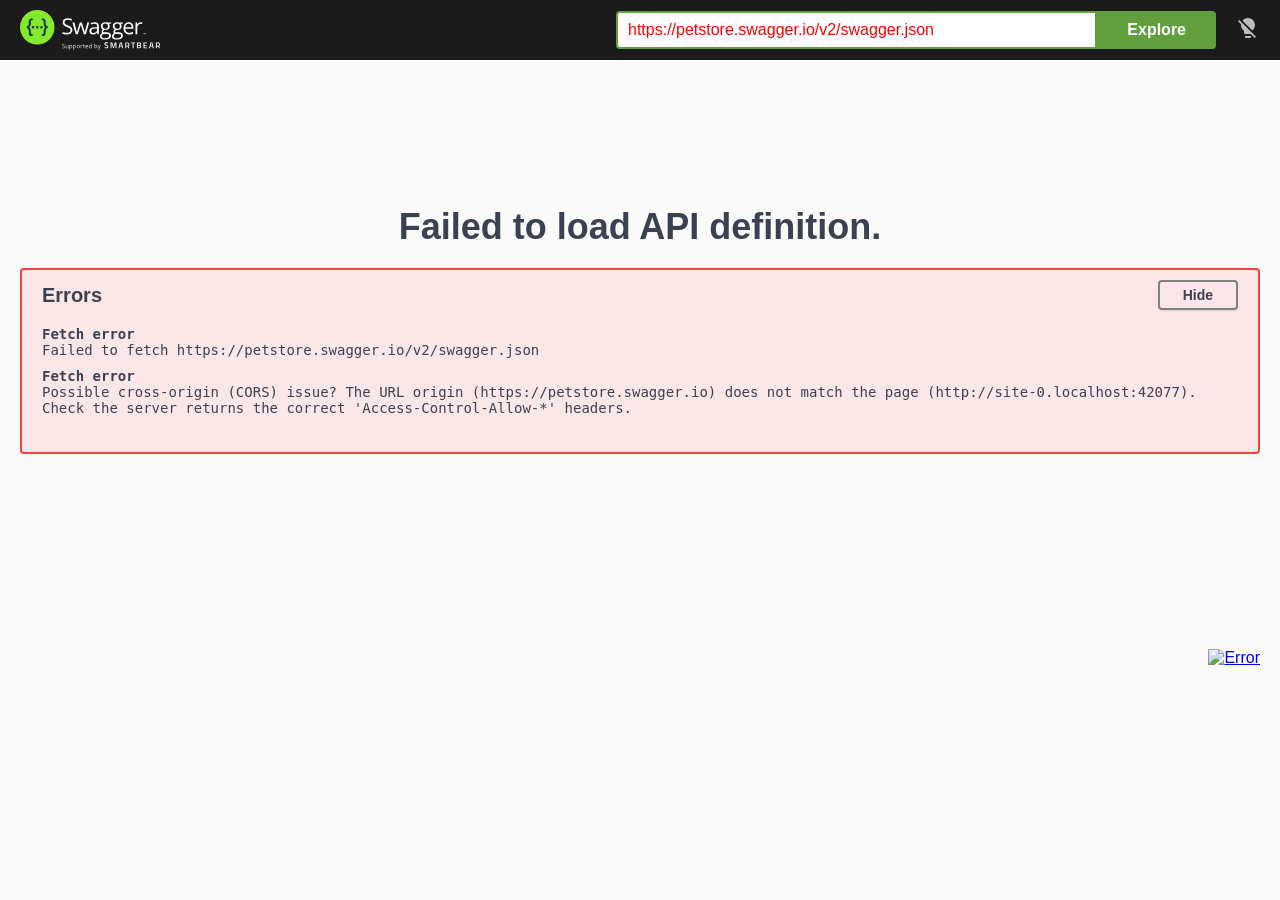
<file: node_modules/swagger-ui-dist/index.html>
<!-- HTML for static distribution bundle build -->
<!DOCTYPE html>
<html lang="en">
  <head>
    <meta charset="UTF-8">
    <title>Swagger UI</title>
    <link rel="stylesheet" type="text/css" href="./swagger-ui.css" />
    <link rel="stylesheet" type="text/css" href="index.css" />
    <link rel="icon" type="image/png" href="./favicon-32x32.png" sizes="32x32" />
    <link rel="icon" type="image/png" href="./favicon-16x16.png" sizes="16x16" />
  </head>

  <body>
    <div id="swagger-ui"></div>
    <script src="./swagger-ui-bundle.js" charset="UTF-8"> </script>
    <script src="./swagger-ui-standalone-preset.js" charset="UTF-8"> </script>
    <script src="./swagger-initializer.js" charset="UTF-8"> </script>
  </body>
</html>
</file>
<file: node_modules/swagger-ui-dist/swagger-ui.css>
.swagger-ui{color:#3b4151;font-family:sans-serif}.swagger-ui html{line-height:1.15;-ms-text-size-adjust:100%;-webkit-text-size-adjust:100%}.swagger-ui body{margin:0}.swagger-ui article,.swagger-ui aside,.swagger-ui footer,.swagger-ui header,.swagger-ui nav,.swagger-ui section{display:block}.swagger-ui h1{font-size:2em;margin:.67em 0}.swagger-ui figcaption,.swagger-ui figure,.swagger-ui main{display:block}.swagger-ui figure{margin:1em 40px}.swagger-ui hr{box-sizing:content-box;height:0;overflow:visible}.swagger-ui pre{font-family:monospace,monospace;font-size:1em}.swagger-ui a{background-color:transparent;-webkit-text-decoration-skip:objects}.swagger-ui abbr[title]{border-bottom:none;text-decoration:underline;-webkit-text-decoration:underline dotted;text-decoration:underline dotted}.swagger-ui b,.swagger-ui strong{font-weight:inherit;font-weight:bolder}.swagger-ui code,.swagger-ui kbd,.swagger-ui samp{font-family:monospace,monospace;font-size:1em}.swagger-ui dfn{font-style:italic}.swagger-ui mark{background-color:#ff0;color:#000}.swagger-ui small{font-size:80%}.swagger-ui sub,.swagger-ui sup{font-size:75%;line-height:0;position:relative;vertical-align:baseline}.swagger-ui sub{bottom:-.25em}.swagger-ui sup{top:-.5em}.swagger-ui audio,.swagger-ui video{display:inline-block}.swagger-ui audio:not([controls]){display:none;height:0}.swagger-ui img{border-style:none}.swagger-ui svg:not(:root){overflow:hidden}.swagger-ui button,.swagger-ui input,.swagger-ui optgroup,.swagger-ui select,.swagger-ui textarea{font-family:sans-serif;font-size:100%;line-height:1.15;margin:0}.swagger-ui button,.swagger-ui input{overflow:visible}.swagger-ui button,.swagger-ui select{text-transform:none}.swagger-ui [type=reset],.swagger-ui [type=submit],.swagger-ui button,.swagger-ui html [type=button]{-webkit-appearance:button}.swagger-ui [type=button]::-moz-focus-inner,.swagger-ui [type=reset]::-moz-focus-inner,.swagger-ui [type=submit]::-moz-focus-inner,.swagger-ui button::-moz-focus-inner{border-style:none;padding:0}.swagger-ui [type=button]:-moz-focusring,.swagger-ui [type=reset]:-moz-focusring,.swagger-ui [type=submit]:-moz-focusring,.swagger-ui button:-moz-focusring{outline:1px dotted ButtonText}.swagger-ui fieldset{padding:.35em .75em .625em}.swagger-ui legend{box-sizing:border-box;color:inherit;display:table;max-width:100%;padding:0;white-space:normal}.swagger-ui progress{display:inline-block;vertical-align:baseline}.swagger-ui textarea{overflow:auto}.swagger-ui [type=checkbox],.swagger-ui [type=radio]{box-sizing:border-box;padding:0}.swagger-ui [type=number]::-webkit-inner-spin-button,.swagger-ui [type=number]::-webkit-outer-spin-button{height:auto}.swagger-ui [type=search]{-webkit-appearance:textfield;outline-offset:-2px}.swagger-ui [type=search]::-webkit-search-cancel-button,.swagger-ui [type=search]::-webkit-search-decoration{-webkit-appearance:none}.swagger-ui ::-webkit-file-upload-button{-webkit-appearance:button;font:inherit}.swagger-ui details,.swagger-ui menu{display:block}.swagger-ui summary{display:list-item}.swagger-ui canvas{display:inline-block}.swagger-ui [hidden],.swagger-ui template{display:none}.swagger-ui .debug *{outline:1px solid gold}.swagger-ui .debug-white *{outline:1px solid #fff}.swagger-ui .debug-black *{outline:1px solid #000}.swagger-ui .debug-grid{background:transparent url([data-uri]) repeat 0 0}.swagger-ui .debug-grid-16{background:transparent url([data-uri]) repeat 0 0}.swagger-ui .debug-grid-8-solid{background:#fff url([data-uri]) repeat 0 0}.swagger-ui .debug-grid-16-solid{background:#fff url([data-uri]) repeat 0 0}.swagger-ui .border-box,.swagger-ui a,.swagger-ui article,.swagger-ui body,.swagger-ui code,.swagger-ui dd,.swagger-ui div,.swagger-ui dl,.swagger-ui dt,.swagger-ui fieldset,.swagger-ui footer,.swagger-ui form,.swagger-ui h1,.swagger-ui h2,.swagger-ui h3,.swagger-ui h4,.swagger-ui h5,.swagger-ui h6,.swagger-ui header,.swagger-ui html,.swagger-ui input[type=email],.swagger-ui input[type=number],.swagger-ui input[type=password],.swagger-ui input[type=tel],.swagger-ui input[type=text],.swagger-ui input[type=url],.swagger-ui legend,.swagger-ui li,.swagger-ui main,.swagger-ui ol,.swagger-ui p,.swagger-ui pre,.swagger-ui section,.swagger-ui table,.swagger-ui td,.swagger-ui textarea,.swagger-ui th,.swagger-ui tr,.swagger-ui ul{box-sizing:border-box}.swagger-ui .aspect-ratio{height:0;position:relative}.swagger-ui .aspect-ratio--16x9{padding-bottom:56.25%}.swagger-ui .aspect-ratio--9x16{padding-bottom:177.77%}.swagger-ui .aspect-ratio--4x3{padding-bottom:75%}.swagger-ui .aspect-ratio--3x4{padding-bottom:133.33%}.swagger-ui .aspect-ratio--6x4{padding-bottom:66.6%}.swagger-ui .aspect-ratio--4x6{padding-bottom:150%}.swagger-ui .aspect-ratio--8x5{padding-bottom:62.5%}.swagger-ui .aspect-ratio--5x8{padding-bottom:160%}.swagger-ui .aspect-ratio--7x5{padding-bottom:71.42%}.swagger-ui .aspect-ratio--5x7{padding-bottom:140%}.swagger-ui .aspect-ratio--1x1{padding-bottom:100%}.swagger-ui .aspect-ratio--object{bottom:0;height:100%;left:0;position:absolute;right:0;top:0;width:100%;z-index:100}@media screen and (min-width:30em){.swagger-ui .aspect-ratio-ns{height:0;position:relative}.swagger-ui .aspect-ratio--16x9-ns{padding-bottom:56.25%}.swagger-ui .aspect-ratio--9x16-ns{padding-bottom:177.77%}.swagger-ui .aspect-ratio--4x3-ns{padding-bottom:75%}.swagger-ui .aspect-ratio--3x4-ns{padding-bottom:133.33%}.swagger-ui .aspect-ratio--6x4-ns{padding-bottom:66.6%}.swagger-ui .aspect-ratio--4x6-ns{padding-bottom:150%}.swagger-ui .aspect-ratio--8x5-ns{padding-bottom:62.5%}.swagger-ui .aspect-ratio--5x8-ns{padding-bottom:160%}.swagger-ui .aspect-ratio--7x5-ns{padding-bottom:71.42%}.swagger-ui .aspect-ratio--5x7-ns{padding-bottom:140%}.swagger-ui .aspect-ratio--1x1-ns{padding-bottom:100%}.swagger-ui .aspect-ratio--object-ns{bottom:0;height:100%;left:0;position:absolute;right:0;top:0;width:100%;z-index:100}}@media screen and (min-width:30em)and (max-width:60em){.swagger-ui .aspect-ratio-m{height:0;position:relative}.swagger-ui .aspect-ratio--16x9-m{padding-bottom:56.25%}.swagger-ui .aspect-ratio--9x16-m{padding-bottom:177.77%}.swagger-ui .aspect-ratio--4x3-m{padding-bottom:75%}.swagger-ui .aspect-ratio--3x4-m{padding-bottom:133.33%}.swagger-ui .aspect-ratio--6x4-m{padding-bottom:66.6%}.swagger-ui .aspect-ratio--4x6-m{padding-bottom:150%}.swagger-ui .aspect-ratio--8x5-m{padding-bottom:62.5%}.swagger-ui .aspect-ratio--5x8-m{padding-bottom:160%}.swagger-ui .aspect-ratio--7x5-m{padding-bottom:71.42%}.swagger-ui .aspect-ratio--5x7-m{padding-bottom:140%}.swagger-ui .aspect-ratio--1x1-m{padding-bottom:100%}.swagger-ui .aspect-ratio--object-m{bottom:0;height:100%;left:0;position:absolute;right:0;top:0;width:100%;z-index:100}}@media screen and (min-width:60em){.swagger-ui .aspect-ratio-l{height:0;position:relative}.swagger-ui .aspect-ratio--16x9-l{padding-bottom:56.25%}.swagger-ui .aspect-ratio--9x16-l{padding-bottom:177.77%}.swagger-ui .aspect-ratio--4x3-l{padding-bottom:75%}.swagger-ui .aspect-ratio--3x4-l{padding-bottom:133.33%}.swagger-ui .aspect-ratio--6x4-l{padding-bottom:66.6%}.swagger-ui .aspect-ratio--4x6-l{padding-bottom:150%}.swagger-ui .aspect-ratio--8x5-l{padding-bottom:62.5%}.swagger-ui .aspect-ratio--5x8-l{padding-bottom:160%}.swagger-ui .aspect-ratio--7x5-l{padding-bottom:71.42%}.swagger-ui .aspect-ratio--5x7-l{padding-bottom:140%}.swagger-ui .aspect-ratio--1x1-l{padding-bottom:100%}.swagger-ui .aspect-ratio--object-l{bottom:0;height:100%;left:0;position:absolute;right:0;top:0;width:100%;z-index:100}}.swagger-ui img{max-width:100%}.swagger-ui .cover{background-size:cover!important}.swagger-ui .contain{background-size:contain!important}@media screen and (min-width:30em){.swagger-ui .cover-ns{background-size:cover!important}.swagger-ui .contain-ns{background-size:contain!important}}@media screen and (min-width:30em)and (max-width:60em){.swagger-ui .cover-m{background-size:cover!important}.swagger-ui .contain-m{background-size:contain!important}}@media screen and (min-width:60em){.swagger-ui .cover-l{background-size:cover!important}.swagger-ui .contain-l{background-size:contain!important}}.swagger-ui .bg-center{background-position:50%;background-repeat:no-repeat}.swagger-ui .bg-top{background-position:top;background-repeat:no-repeat}.swagger-ui .bg-right{background-position:100%;background-repeat:no-repeat}.swagger-ui .bg-bottom{background-position:bottom;background-repeat:no-repeat}.swagger-ui .bg-left{background-position:0;background-repeat:no-repeat}@media screen and (min-width:30em){.swagger-ui .bg-center-ns{background-position:50%;background-repeat:no-repeat}.swagger-ui .bg-top-ns{background-position:top;background-repeat:no-repeat}.swagger-ui .bg-right-ns{background-position:100%;background-repeat:no-repeat}.swagger-ui .bg-bottom-ns{background-position:bottom;background-repeat:no-repeat}.swagger-ui .bg-left-ns{background-position:0;background-repeat:no-repeat}}@media screen and (min-width:30em)and (max-width:60em){.swagger-ui .bg-center-m{background-position:50%;background-repeat:no-repeat}.swagger-ui .bg-top-m{background-position:top;background-repeat:no-repeat}.swagger-ui .bg-right-m{background-position:100%;background-repeat:no-repeat}.swagger-ui .bg-bottom-m{background-position:bottom;background-repeat:no-repeat}.swagger-ui .bg-left-m{background-position:0;background-repeat:no-repeat}}@media screen and (min-width:60em){.swagger-ui .bg-center-l{background-position:50%;background-repeat:no-repeat}.swagger-ui .bg-top-l{background-position:top;background-repeat:no-repeat}.swagger-ui .bg-right-l{background-position:100%;background-repeat:no-repeat}.swagger-ui .bg-bottom-l{background-position:bottom;background-repeat:no-repeat}.swagger-ui .bg-left-l{background-position:0;background-repeat:no-repeat}}.swagger-ui .outline{outline:1px solid}.swagger-ui .outline-transparent{outline:1px solid transparent}.swagger-ui .outline-0{outline:0}@media screen and (min-width:30em){.swagger-ui .outline-ns{outline:1px solid}.swagger-ui .outline-transparent-ns{outline:1px solid transparent}.swagger-ui .outline-0-ns{outline:0}}@media screen and (min-width:30em)and (max-width:60em){.swagger-ui .outline-m{outline:1px solid}.swagger-ui .outline-transparent-m{outline:1px solid transparent}.swagger-ui .outline-0-m{outline:0}}@media screen and (min-width:60em){.swagger-ui .outline-l{outline:1px solid}.swagger-ui .outline-transparent-l{outline:1px solid transparent}.swagger-ui .outline-0-l{outline:0}}.swagger-ui .ba{border-style:solid;border-width:1px}.swagger-ui .bt{border-top-style:solid;border-top-width:1px}.swagger-ui .br{border-right-style:solid;border-right-width:1px}.swagger-ui .bb{border-bottom-style:solid;border-bottom-width:1px}.swagger-ui .bl{border-left-style:solid;border-left-width:1px}.swagger-ui .bn{border-style:none;border-width:0}@media screen and (min-width:30em){.swagger-ui .ba-ns{border-style:solid;border-width:1px}.swagger-ui .bt-ns{border-top-style:solid;border-top-width:1px}.swagger-ui .br-ns{border-right-style:solid;border-right-width:1px}.swagger-ui .bb-ns{border-bottom-style:solid;border-bottom-width:1px}.swagger-ui .bl-ns{border-left-style:solid;border-left-width:1px}.swagger-ui .bn-ns{border-style:none;border-width:0}}@media screen and (min-width:30em)and (max-width:60em){.swagger-ui .ba-m{border-style:solid;border-width:1px}.swagger-ui .bt-m{border-top-style:solid;border-top-width:1px}.swagger-ui .br-m{border-right-style:solid;border-right-width:1px}.swagger-ui .bb-m{border-bottom-style:solid;border-bottom-width:1px}.swagger-ui .bl-m{border-left-style:solid;border-left-width:1px}.swagger-ui .bn-m{border-style:none;border-width:0}}@media screen and (min-width:60em){.swagger-ui .ba-l{border-style:solid;border-width:1px}.swagger-ui .bt-l{border-top-style:solid;border-top-width:1px}.swagger-ui .br-l{border-right-style:solid;border-right-width:1px}.swagger-ui .bb-l{border-bottom-style:solid;border-bottom-width:1px}.swagger-ui .bl-l{border-left-style:solid;border-left-width:1px}.swagger-ui .bn-l{border-style:none;border-width:0}}.swagger-ui .b--black{border-color:#000}.swagger-ui .b--near-black{border-color:#111}.swagger-ui .b--dark-gray{border-color:#333}.swagger-ui .b--mid-gray{border-color:#555}.swagger-ui .b--gray{border-color:#777}.swagger-ui .b--silver{border-color:#999}.swagger-ui .b--light-silver{border-color:#aaa}.swagger-ui .b--moon-gray{border-color:#ccc}.swagger-ui .b--light-gray{border-color:#eee}.swagger-ui .b--near-white{border-color:#f4f4f4}.swagger-ui .b--white{border-color:#fff}.swagger-ui .b--white-90{border-color:hsla(0,0%,100%,.9)}.swagger-ui .b--white-80{border-color:hsla(0,0%,100%,.8)}.swagger-ui .b--white-70{border-color:hsla(0,0%,100%,.7)}.swagger-ui .b--white-60{border-color:hsla(0,0%,100%,.6)}.swagger-ui .b--white-50{border-color:hsla(0,0%,100%,.5)}.swagger-ui .b--white-40{border-color:hsla(0,0%,100%,.4)}.swagger-ui .b--white-30{border-color:hsla(0,0%,100%,.3)}.swagger-ui .b--white-20{border-color:hsla(0,0%,100%,.2)}.swagger-ui .b--white-10{border-color:hsla(0,0%,100%,.1)}.swagger-ui .b--white-05{border-color:hsla(0,0%,100%,.05)}.swagger-ui .b--white-025{border-color:hsla(0,0%,100%,.025)}.swagger-ui .b--white-0125{border-color:hsla(0,0%,100%,.013)}.swagger-ui .b--black-90{border-color:rgba(0,0,0,.9)}.swagger-ui .b--black-80{border-color:rgba(0,0,0,.8)}.swagger-ui .b--black-70{border-color:rgba(0,0,0,.7)}.swagger-ui .b--black-60{border-color:rgba(0,0,0,.6)}.swagger-ui .b--black-50{border-color:rgba(0,0,0,.5)}.swagger-ui .b--black-40{border-color:rgba(0,0,0,.4)}.swagger-ui .b--black-30{border-color:rgba(0,0,0,.3)}.swagger-ui .b--black-20{border-color:rgba(0,0,0,.2)}.swagger-ui .b--black-10{border-color:rgba(0,0,0,.1)}.swagger-ui .b--black-05{border-color:rgba(0,0,0,.05)}.swagger-ui .b--black-025{border-color:rgba(0,0,0,.025)}.swagger-ui .b--black-0125{border-color:rgba(0,0,0,.013)}.swagger-ui .b--dark-red{border-color:#e7040f}.swagger-ui .b--red{border-color:#ff4136}.swagger-ui .b--light-red{border-color:#ff725c}.swagger-ui .b--orange{border-color:#ff6300}.swagger-ui .b--gold{border-color:#ffb700}.swagger-ui .b--yellow{border-color:gold}.swagger-ui .b--light-yellow{border-color:#fbf1a9}.swagger-ui .b--purple{border-color:#5e2ca5}.swagger-ui .b--light-purple{border-color:#a463f2}.swagger-ui .b--dark-pink{border-color:#d5008f}.swagger-ui .b--hot-pink{border-color:#ff41b4}.swagger-ui .b--pink{border-color:#ff80cc}.swagger-ui .b--light-pink{border-color:#ffa3d7}.swagger-ui .b--dark-green{border-color:#137752}.swagger-ui .b--green{border-color:#19a974}.swagger-ui .b--light-green{border-color:#9eebcf}.swagger-ui .b--navy{border-color:#001b44}.swagger-ui .b--dark-blue{border-color:#00449e}.swagger-ui .b--blue{border-color:#357edd}.swagger-ui .b--light-blue{border-color:#96ccff}.swagger-ui .b--lightest-blue{border-color:#cdecff}.swagger-ui .b--washed-blue{border-color:#f6fffe}.swagger-ui .b--washed-green{border-color:#e8fdf5}.swagger-ui .b--washed-yellow{border-color:#fffceb}.swagger-ui .b--washed-red{border-color:#ffdfdf}.swagger-ui .b--transparent{border-color:transparent}.swagger-ui .b--inherit{border-color:inherit}.swagger-ui .br0{border-radius:0}.swagger-ui .br1{border-radius:.125rem}.swagger-ui .br2{border-radius:.25rem}.swagger-ui .br3{border-radius:.5rem}.swagger-ui .br4{border-radius:1rem}.swagger-ui .br-100{border-radius:100%}.swagger-ui .br-pill{border-radius:9999px}.swagger-ui .br--bottom{border-top-left-radius:0;border-top-right-radius:0}.swagger-ui .br--top{border-bottom-left-radius:0;border-bottom-right-radius:0}.swagger-ui .br--right{border-bottom-left-radius:0;border-top-left-radius:0}.swagger-ui .br--left{border-bottom-right-radius:0;border-top-right-radius:0}@media screen and (min-width:30em){.swagger-ui .br0-ns{border-radius:0}.swagger-ui .br1-ns{border-radius:.125rem}.swagger-ui .br2-ns{border-radius:.25rem}.swagger-ui .br3-ns{border-radius:.5rem}.swagger-ui .br4-ns{border-radius:1rem}.swagger-ui .br-100-ns{border-radius:100%}.swagger-ui .br-pill-ns{border-radius:9999px}.swagger-ui .br--bottom-ns{border-top-left-radius:0;border-top-right-radius:0}.swagger-ui .br--top-ns{border-bottom-left-radius:0;border-bottom-right-radius:0}.swagger-ui .br--right-ns{border-bottom-left-radius:0;border-top-left-radius:0}.swagger-ui .br--left-ns{border-bottom-right-radius:0;border-top-right-radius:0}}@media screen and (min-width:30em)and (max-width:60em){.swagger-ui .br0-m{border-radius:0}.swagger-ui .br1-m{border-radius:.125rem}.swagger-ui .br2-m{border-radius:.25rem}.swagger-ui .br3-m{border-radius:.5rem}.swagger-ui .br4-m{border-radius:1rem}.swagger-ui .br-100-m{border-radius:100%}.swagger-ui .br-pill-m{border-radius:9999px}.swagger-ui .br--bottom-m{border-top-left-radius:0;border-top-right-radius:0}.swagger-ui .br--top-m{border-bottom-left-radius:0;border-bottom-right-radius:0}.swagger-ui .br--right-m{border-bottom-left-radius:0;border-top-left-radius:0}.swagger-ui .br--left-m{border-bottom-right-radius:0;border-top-right-radius:0}}@media screen and (min-width:60em){.swagger-ui .br0-l{border-radius:0}.swagger-ui .br1-l{border-radius:.125rem}.swagger-ui .br2-l{border-radius:.25rem}.swagger-ui .br3-l{border-radius:.5rem}.swagger-ui .br4-l{border-radius:1rem}.swagger-ui .br-100-l{border-radius:100%}.swagger-ui .br-pill-l{border-radius:9999px}.swagger-ui .br--bottom-l{border-top-left-radius:0;border-top-right-radius:0}.swagger-ui .br--top-l{border-bottom-left-radius:0;border-bottom-right-radius:0}.swagger-ui .br--right-l{border-bottom-left-radius:0;border-top-left-radius:0}.swagger-ui .br--left-l{border-bottom-right-radius:0;border-top-right-radius:0}}.swagger-ui .b--dotted{border-style:dotted}.swagger-ui .b--dashed{border-style:dashed}.swagger-ui .b--solid{border-style:solid}.swagger-ui .b--none{border-style:none}@media screen and (min-width:30em){.swagger-ui .b--dotted-ns{border-style:dotted}.swagger-ui .b--dashed-ns{border-style:dashed}.swagger-ui .b--solid-ns{border-style:solid}.swagger-ui .b--none-ns{border-style:none}}@media screen and (min-width:30em)and (max-width:60em){.swagger-ui .b--dotted-m{border-style:dotted}.swagger-ui .b--dashed-m{border-style:dashed}.swagger-ui .b--solid-m{border-style:solid}.swagger-ui .b--none-m{border-style:none}}@media screen and (min-width:60em){.swagger-ui .b--dotted-l{border-style:dotted}.swagger-ui .b--dashed-l{border-style:dashed}.swagger-ui .b--solid-l{border-style:solid}.swagger-ui .b--none-l{border-style:none}}.swagger-ui .bw0{border-width:0}.swagger-ui .bw1{border-width:.125rem}.swagger-ui .bw2{border-width:.25rem}.swagger-ui .bw3{border-width:.5rem}.swagger-ui .bw4{border-width:1rem}.swagger-ui .bw5{border-width:2rem}.swagger-ui .bt-0{border-top-width:0}.swagger-ui .br-0{border-right-width:0}.swagger-ui .bb-0{border-bottom-width:0}.swagger-ui .bl-0{border-left-width:0}@media screen and (min-width:30em){.swagger-ui .bw0-ns{border-width:0}.swagger-ui .bw1-ns{border-width:.125rem}.swagger-ui .bw2-ns{border-width:.25rem}.swagger-ui .bw3-ns{border-width:.5rem}.swagger-ui .bw4-ns{border-width:1rem}.swagger-ui .bw5-ns{border-width:2rem}.swagger-ui .bt-0-ns{border-top-width:0}.swagger-ui .br-0-ns{border-right-width:0}.swagger-ui .bb-0-ns{border-bottom-width:0}.swagger-ui .bl-0-ns{border-left-width:0}}@media screen and (min-width:30em)and (max-width:60em){.swagger-ui .bw0-m{border-width:0}.swagger-ui .bw1-m{border-width:.125rem}.swagger-ui .bw2-m{border-width:.25rem}.swagger-ui .bw3-m{border-width:.5rem}.swagger-ui .bw4-m{border-width:1rem}.swagger-ui .bw5-m{border-width:2rem}.swagger-ui .bt-0-m{border-top-width:0}.swagger-ui .br-0-m{border-right-width:0}.swagger-ui .bb-0-m{border-bottom-width:0}.swagger-ui .bl-0-m{border-left-width:0}}@media screen and (min-width:60em){.swagger-ui .bw0-l{border-width:0}.swagger-ui .bw1-l{border-width:.125rem}.swagger-ui .bw2-l{border-width:.25rem}.swagger-ui .bw3-l{border-width:.5rem}.swagger-ui .bw4-l{border-width:1rem}.swagger-ui .bw5-l{border-width:2rem}.swagger-ui .bt-0-l{border-top-width:0}.swagger-ui .br-0-l{border-right-width:0}.swagger-ui .bb-0-l{border-bottom-width:0}.swagger-ui .bl-0-l{border-left-width:0}}.swagger-ui .shadow-1{box-shadow:0 0 4px 2px rgba(0,0,0,.2)}.swagger-ui .shadow-2{box-shadow:0 0 8px 2px rgba(0,0,0,.2)}.swagger-ui .shadow-3{box-shadow:2px 2px 4px 2px rgba(0,0,0,.2)}.swagger-ui .shadow-4{box-shadow:2px 2px 8px 0 rgba(0,0,0,.2)}.swagger-ui .shadow-5{box-shadow:4px 4px 8px 0 rgba(0,0,0,.2)}@media screen and (min-width:30em){.swagger-ui .shadow-1-ns{box-shadow:0 0 4px 2px rgba(0,0,0,.2)}.swagger-ui .shadow-2-ns{box-shadow:0 0 8px 2px rgba(0,0,0,.2)}.swagger-ui .shadow-3-ns{box-shadow:2px 2px 4px 2px rgba(0,0,0,.2)}.swagger-ui .shadow-4-ns{box-shadow:2px 2px 8px 0 rgba(0,0,0,.2)}.swagger-ui .shadow-5-ns{box-shadow:4px 4px 8px 0 rgba(0,0,0,.2)}}@media screen and (min-width:30em)and (max-width:60em){.swagger-ui .shadow-1-m{box-shadow:0 0 4px 2px rgba(0,0,0,.2)}.swagger-ui .shadow-2-m{box-shadow:0 0 8px 2px rgba(0,0,0,.2)}.swagger-ui .shadow-3-m{box-shadow:2px 2px 4px 2px rgba(0,0,0,.2)}.swagger-ui .shadow-4-m{box-shadow:2px 2px 8px 0 rgba(0,0,0,.2)}.swagger-ui .shadow-5-m{box-shadow:4px 4px 8px 0 rgba(0,0,0,.2)}}@media screen and (min-width:60em){.swagger-ui .shadow-1-l{box-shadow:0 0 4px 2px rgba(0,0,0,.2)}.swagger-ui .shadow-2-l{box-shadow:0 0 8px 2px rgba(0,0,0,.2)}.swagger-ui .shadow-3-l{box-shadow:2px 2px 4px 2px rgba(0,0,0,.2)}.swagger-ui .shadow-4-l{box-shadow:2px 2px 8px 0 rgba(0,0,0,.2)}.swagger-ui .shadow-5-l{box-shadow:4px 4px 8px 0 rgba(0,0,0,.2)}}.swagger-ui .pre{overflow-x:auto;overflow-y:hidden;overflow:scroll}.swagger-ui .top-0{top:0}.swagger-ui .right-0{right:0}.swagger-ui .bottom-0{bottom:0}.swagger-ui .left-0{left:0}.swagger-ui .top-1{top:1rem}.swagger-ui .right-1{right:1rem}.swagger-ui .bottom-1{bottom:1rem}.swagger-ui .left-1{left:1rem}.swagger-ui .top-2{top:2rem}.swagger-ui .right-2{right:2rem}.swagger-ui .bottom-2{bottom:2rem}.swagger-ui .left-2{left:2rem}.swagger-ui .top--1{top:-1rem}.swagger-ui .right--1{right:-1rem}.swagger-ui .bottom--1{bottom:-1rem}.swagger-ui .left--1{left:-1rem}.swagger-ui .top--2{top:-2rem}.swagger-ui .right--2{right:-2rem}.swagger-ui .bottom--2{bottom:-2rem}.swagger-ui .left--2{left:-2rem}.swagger-ui .absolute--fill{bottom:0;left:0;right:0;top:0}@media screen and (min-width:30em){.swagger-ui .top-0-ns{top:0}.swagger-ui .left-0-ns{left:0}.swagger-ui .right-0-ns{right:0}.swagger-ui .bottom-0-ns{bottom:0}.swagger-ui .top-1-ns{top:1rem}.swagger-ui .left-1-ns{left:1rem}.swagger-ui .right-1-ns{right:1rem}.swagger-ui .bottom-1-ns{bottom:1rem}.swagger-ui .top-2-ns{top:2rem}.swagger-ui .left-2-ns{left:2rem}.swagger-ui .right-2-ns{right:2rem}.swagger-ui .bottom-2-ns{bottom:2rem}.swagger-ui .top--1-ns{top:-1rem}.swagger-ui .right--1-ns{right:-1rem}.swagger-ui .bottom--1-ns{bottom:-1rem}.swagger-ui .left--1-ns{left:-1rem}.swagger-ui .top--2-ns{top:-2rem}.swagger-ui .right--2-ns{right:-2rem}.swagger-ui .bottom--2-ns{bottom:-2rem}.swagger-ui .left--2-ns{left:-2rem}.swagger-ui .absolute--fill-ns{bottom:0;left:0;right:0;top:0}}@media screen and (min-width:30em)and (max-width:60em){.swagger-ui .top-0-m{top:0}.swagger-ui .left-0-m{left:0}.swagger-ui .right-0-m{right:0}.swagger-ui .bottom-0-m{bottom:0}.swagger-ui .top-1-m{top:1rem}.swagger-ui .left-1-m{left:1rem}.swagger-ui .right-1-m{right:1rem}.swagger-ui .bottom-1-m{bottom:1rem}.swagger-ui .top-2-m{top:2rem}.swagger-ui .left-2-m{left:2rem}.swagger-ui .right-2-m{right:2rem}.swagger-ui .bottom-2-m{bottom:2rem}.swagger-ui .top--1-m{top:-1rem}.swagger-ui .right--1-m{right:-1rem}.swagger-ui .bottom--1-m{bottom:-1rem}.swagger-ui .left--1-m{left:-1rem}.swagger-ui .top--2-m{top:-2rem}.swagger-ui .right--2-m{right:-2rem}.swagger-ui .bottom--2-m{bottom:-2rem}.swagger-ui .left--2-m{left:-2rem}.swagger-ui .absolute--fill-m{bottom:0;left:0;right:0;top:0}}@media screen and (min-width:60em){.swagger-ui .top-0-l{top:0}.swagger-ui .left-0-l{left:0}.swagger-ui .right-0-l{right:0}.swagger-ui .bottom-0-l{bottom:0}.swagger-ui .top-1-l{top:1rem}.swagger-ui .left-1-l{left:1rem}.swagger-ui .right-1-l{right:1rem}.swagger-ui .bottom-1-l{bottom:1rem}.swagger-ui .top-2-l{top:2rem}.swagger-ui .left-2-l{left:2rem}.swagger-ui .right-2-l{right:2rem}.swagger-ui .bottom-2-l{bottom:2rem}.swagger-ui .top--1-l{top:-1rem}.swagger-ui .right--1-l{right:-1rem}.swagger-ui .bottom--1-l{bottom:-1rem}.swagger-ui .left--1-l{left:-1rem}.swagger-ui .top--2-l{top:-2rem}.swagger-ui .right--2-l{right:-2rem}.swagger-ui .bottom--2-l{bottom:-2rem}.swagger-ui .left--2-l{left:-2rem}.swagger-ui .absolute--fill-l{bottom:0;left:0;right:0;top:0}}.swagger-ui .cf:after,.swagger-ui .cf:before{content:" ";display:table}.swagger-ui .cf:after{clear:both}.swagger-ui .cf{zoom:1}.swagger-ui .cl{clear:left}.swagger-ui .cr{clear:right}.swagger-ui .cb{clear:both}.swagger-ui .cn{clear:none}@media screen and (min-width:30em){.swagger-ui .cl-ns{clear:left}.swagger-ui .cr-ns{clear:right}.swagger-ui .cb-ns{clear:both}.swagger-ui .cn-ns{clear:none}}@media screen and (min-width:30em)and (max-width:60em){.swagger-ui .cl-m{clear:left}.swagger-ui .cr-m{clear:right}.swagger-ui .cb-m{clear:both}.swagger-ui .cn-m{clear:none}}@media screen and (min-width:60em){.swagger-ui .cl-l{clear:left}.swagger-ui .cr-l{clear:right}.swagger-ui .cb-l{clear:both}.swagger-ui .cn-l{clear:none}}.swagger-ui .flex{display:flex}.swagger-ui .inline-flex{display:inline-flex}.swagger-ui .flex-auto{flex:1 1 auto;min-height:0;min-width:0}.swagger-ui .flex-none{flex:none}.swagger-ui .flex-column{flex-direction:column}.swagger-ui .flex-row{flex-direction:row}.swagger-ui .flex-wrap{flex-wrap:wrap}.swagger-ui .flex-nowrap{flex-wrap:nowrap}.swagger-ui .flex-wrap-reverse{flex-wrap:wrap-reverse}.swagger-ui .flex-column-reverse{flex-direction:column-reverse}.swagger-ui .flex-row-reverse{flex-direction:row-reverse}.swagger-ui .items-start{align-items:flex-start}.swagger-ui .items-end{align-items:flex-end}.swagger-ui .items-center{align-items:center}.swagger-ui .items-baseline{align-items:baseline}.swagger-ui .items-stretch{align-items:stretch}.swagger-ui .self-start{align-self:flex-start}.swagger-ui .self-end{align-self:flex-end}.swagger-ui .self-center{align-self:center}.swagger-ui .self-baseline{align-self:baseline}.swagger-ui .self-stretch{align-self:stretch}.swagger-ui .justify-start{justify-content:flex-start}.swagger-ui .justify-end{justify-content:flex-end}.swagger-ui .justify-center{justify-content:center}.swagger-ui .justify-between{justify-content:space-between}.swagger-ui .justify-around{justify-content:space-around}.swagger-ui .content-start{align-content:flex-start}.swagger-ui .content-end{align-content:flex-end}.swagger-ui .content-center{align-content:center}.swagger-ui .content-between{align-content:space-between}.swagger-ui .content-around{align-content:space-around}.swagger-ui .content-stretch{align-content:stretch}.swagger-ui .order-0{order:0}.swagger-ui .order-1{order:1}.swagger-ui .order-2{order:2}.swagger-ui .order-3{order:3}.swagger-ui .order-4{order:4}.swagger-ui .order-5{order:5}.swagger-ui .order-6{order:6}.swagger-ui .order-7{order:7}.swagger-ui .order-8{order:8}.swagger-ui .order-last{order:99999}.swagger-ui .flex-grow-0{flex-grow:0}.swagger-ui .flex-grow-1{flex-grow:1}.swagger-ui .flex-shrink-0{flex-shrink:0}.swagger-ui .flex-shrink-1{flex-shrink:1}@media screen and (min-width:30em){.swagger-ui .flex-ns{display:flex}.swagger-ui .inline-flex-ns{display:inline-flex}.swagger-ui .flex-auto-ns{flex:1 1 auto;min-height:0;min-width:0}.swagger-ui .flex-none-ns{flex:none}.swagger-ui .flex-column-ns{flex-direction:column}.swagger-ui .flex-row-ns{flex-direction:row}.swagger-ui .flex-wrap-ns{flex-wrap:wrap}.swagger-ui .flex-nowrap-ns{flex-wrap:nowrap}.swagger-ui .flex-wrap-reverse-ns{flex-wrap:wrap-reverse}.swagger-ui .flex-column-reverse-ns{flex-direction:column-reverse}.swagger-ui .flex-row-reverse-ns{flex-direction:row-reverse}.swagger-ui .items-start-ns{align-items:flex-start}.swagger-ui .items-end-ns{align-items:flex-end}.swagger-ui .items-center-ns{align-items:center}.swagger-ui .items-baseline-ns{align-items:baseline}.swagger-ui .items-stretch-ns{align-items:stretch}.swagger-ui .self-start-ns{align-self:flex-start}.swagger-ui .self-end-ns{align-self:flex-end}.swagger-ui .self-center-ns{align-self:center}.swagger-ui .self-baseline-ns{align-self:baseline}.swagger-ui .self-stretch-ns{align-self:stretch}.swagger-ui .justify-start-ns{justify-content:flex-start}.swagger-ui .justify-end-ns{justify-content:flex-end}.swagger-ui .justify-center-ns{justify-content:center}.swagger-ui .justify-between-ns{justify-content:space-between}.swagger-ui .justify-around-ns{justify-content:space-around}.swagger-ui .content-start-ns{align-content:flex-start}.swagger-ui .content-end-ns{align-content:flex-end}.swagger-ui .content-center-ns{align-content:center}.swagger-ui .content-between-ns{align-content:space-between}.swagger-ui .content-around-ns{align-content:space-around}.swagger-ui .content-stretch-ns{align-content:stretch}.swagger-ui .order-0-ns{order:0}.swagger-ui .order-1-ns{order:1}.swagger-ui .order-2-ns{order:2}.swagger-ui .order-3-ns{order:3}.swagger-ui .order-4-ns{order:4}.swagger-ui .order-5-ns{order:5}.swagger-ui .order-6-ns{order:6}.swagger-ui .order-7-ns{order:7}.swagger-ui .order-8-ns{order:8}.swagger-ui .order-last-ns{order:99999}.swagger-ui .flex-grow-0-ns{flex-grow:0}.swagger-ui .flex-grow-1-ns{flex-grow:1}.swagger-ui .flex-shrink-0-ns{flex-shrink:0}.swagger-ui .flex-shrink-1-ns{flex-shrink:1}}@media screen and (min-width:30em)and (max-width:60em){.swagger-ui .flex-m{display:flex}.swagger-ui .inline-flex-m{display:inline-flex}.swagger-ui .flex-auto-m{flex:1 1 auto;min-height:0;min-width:0}.swagger-ui .flex-none-m{flex:none}.swagger-ui .flex-column-m{flex-direction:column}.swagger-ui .flex-row-m{flex-direction:row}.swagger-ui .flex-wrap-m{flex-wrap:wrap}.swagger-ui .flex-nowrap-m{flex-wrap:nowrap}.swagger-ui .flex-wrap-reverse-m{flex-wrap:wrap-reverse}.swagger-ui .flex-column-reverse-m{flex-direction:column-reverse}.swagger-ui .flex-row-reverse-m{flex-direction:row-reverse}.swagger-ui .items-start-m{align-items:flex-start}.swagger-ui .items-end-m{align-items:flex-end}.swagger-ui .items-center-m{align-items:center}.swagger-ui .items-baseline-m{align-items:baseline}.swagger-ui .items-stretch-m{align-items:stretch}.swagger-ui .self-start-m{align-self:flex-start}.swagger-ui .self-end-m{align-self:flex-end}.swagger-ui .self-center-m{align-self:center}.swagger-ui .self-baseline-m{align-self:baseline}.swagger-ui .self-stretch-m{align-self:stretch}.swagger-ui .justify-start-m{justify-content:flex-start}.swagger-ui .justify-end-m{justify-content:flex-end}.swagger-ui .justify-center-m{justify-content:center}.swagger-ui .justify-between-m{justify-content:space-between}.swagger-ui .justify-around-m{justify-content:space-around}.swagger-ui .content-start-m{align-content:flex-start}.swagger-ui .content-end-m{align-content:flex-end}.swagger-ui .content-center-m{align-content:center}.swagger-ui .content-between-m{align-content:space-between}.swagger-ui .content-around-m{align-content:space-around}.swagger-ui .content-stretch-m{align-content:stretch}.swagger-ui .order-0-m{order:0}.swagger-ui .order-1-m{order:1}.swagger-ui .order-2-m{order:2}.swagger-ui .order-3-m{order:3}.swagger-ui .order-4-m{order:4}.swagger-ui .order-5-m{order:5}.swagger-ui .order-6-m{order:6}.swagger-ui .order-7-m{order:7}.swagger-ui .order-8-m{order:8}.swagger-ui .order-last-m{order:99999}.swagger-ui .flex-grow-0-m{flex-grow:0}.swagger-ui .flex-grow-1-m{flex-grow:1}.swagger-ui .flex-shrink-0-m{flex-shrink:0}.swagger-ui .flex-shrink-1-m{flex-shrink:1}}@media screen and (min-width:60em){.swagger-ui .flex-l{display:flex}.swagger-ui .inline-flex-l{display:inline-flex}.swagger-ui .flex-auto-l{flex:1 1 auto;min-height:0;min-width:0}.swagger-ui .flex-none-l{flex:none}.swagger-ui .flex-column-l{flex-direction:column}.swagger-ui .flex-row-l{flex-direction:row}.swagger-ui .flex-wrap-l{flex-wrap:wrap}.swagger-ui .flex-nowrap-l{flex-wrap:nowrap}.swagger-ui .flex-wrap-reverse-l{flex-wrap:wrap-reverse}.swagger-ui .flex-column-reverse-l{flex-direction:column-reverse}.swagger-ui .flex-row-reverse-l{flex-direction:row-reverse}.swagger-ui .items-start-l{align-items:flex-start}.swagger-ui .items-end-l{align-items:flex-end}.swagger-ui .items-center-l{align-items:center}.swagger-ui .items-baseline-l{align-items:baseline}.swagger-ui .items-stretch-l{align-items:stretch}.swagger-ui .self-start-l{align-self:flex-start}.swagger-ui .self-end-l{align-self:flex-end}.swagger-ui .self-center-l{align-self:center}.swagger-ui .self-baseline-l{align-self:baseline}.swagger-ui .self-stretch-l{align-self:stretch}.swagger-ui .justify-start-l{justify-content:flex-start}.swagger-ui .justify-end-l{justify-content:flex-end}.swagger-ui .justify-center-l{justify-content:center}.swagger-ui .justify-between-l{justify-content:space-between}.swagger-ui .justify-around-l{justify-content:space-around}.swagger-ui .content-start-l{align-content:flex-start}.swagger-ui .content-end-l{align-content:flex-end}.swagger-ui .content-center-l{align-content:center}.swagger-ui .content-between-l{align-content:space-between}.swagger-ui .content-around-l{align-content:space-around}.swagger-ui .content-stretch-l{align-content:stretch}.swagger-ui .order-0-l{order:0}.swagger-ui .order-1-l{order:1}.swagger-ui .order-2-l{order:2}.swagger-ui .order-3-l{order:3}.swagger-ui .order-4-l{order:4}.swagger-ui .order-5-l{order:5}.swagger-ui .order-6-l{order:6}.swagger-ui .order-7-l{order:7}.swagger-ui .order-8-l{order:8}.swagger-ui .order-last-l{order:99999}.swagger-ui .flex-grow-0-l{flex-grow:0}.swagger-ui .flex-grow-1-l{flex-grow:1}.swagger-ui .flex-shrink-0-l{flex-shrink:0}.swagger-ui .flex-shrink-1-l{flex-shrink:1}}.swagger-ui .dn{display:none}.swagger-ui .di{display:inline}.swagger-ui .db{display:block}.swagger-ui .dib{display:inline-block}.swagger-ui .dit{display:inline-table}.swagger-ui .dt{display:table}.swagger-ui .dtc{display:table-cell}.swagger-ui .dt-row{display:table-row}.swagger-ui .dt-row-group{display:table-row-group}.swagger-ui .dt-column{display:table-column}.swagger-ui .dt-column-group{display:table-column-group}.swagger-ui .dt--fixed{table-layout:fixed;width:100%}@media screen and (min-width:30em){.swagger-ui .dn-ns{display:none}.swagger-ui .di-ns{display:inline}.swagger-ui .db-ns{display:block}.swagger-ui .dib-ns{display:inline-block}.swagger-ui .dit-ns{display:inline-table}.swagger-ui .dt-ns{display:table}.swagger-ui .dtc-ns{display:table-cell}.swagger-ui .dt-row-ns{display:table-row}.swagger-ui .dt-row-group-ns{display:table-row-group}.swagger-ui .dt-column-ns{display:table-column}.swagger-ui .dt-column-group-ns{display:table-column-group}.swagger-ui .dt--fixed-ns{table-layout:fixed;width:100%}}@media screen and (min-width:30em)and (max-width:60em){.swagger-ui .dn-m{display:none}.swagger-ui .di-m{display:inline}.swagger-ui .db-m{display:block}.swagger-ui .dib-m{display:inline-block}.swagger-ui .dit-m{display:inline-table}.swagger-ui .dt-m{display:table}.swagger-ui .dtc-m{display:table-cell}.swagger-ui .dt-row-m{display:table-row}.swagger-ui .dt-row-group-m{display:table-row-group}.swagger-ui .dt-column-m{display:table-column}.swagger-ui .dt-column-group-m{display:table-column-group}.swagger-ui .dt--fixed-m{table-layout:fixed;width:100%}}@media screen and (min-width:60em){.swagger-ui .dn-l{display:none}.swagger-ui .di-l{display:inline}.swagger-ui .db-l{display:block}.swagger-ui .dib-l{display:inline-block}.swagger-ui .dit-l{display:inline-table}.swagger-ui .dt-l{display:table}.swagger-ui .dtc-l{display:table-cell}.swagger-ui .dt-row-l{display:table-row}.swagger-ui .dt-row-group-l{display:table-row-group}.swagger-ui .dt-column-l{display:table-column}.swagger-ui .dt-column-group-l{display:table-column-group}.swagger-ui .dt--fixed-l{table-layout:fixed;width:100%}}.swagger-ui .fl{_display:inline;float:left}.swagger-ui .fr{_display:inline;float:right}.swagger-ui .fn{float:none}@media screen and (min-width:30em){.swagger-ui .fl-ns{_display:inline;float:left}.swagger-ui .fr-ns{_display:inline;float:right}.swagger-ui .fn-ns{float:none}}@media screen and (min-width:30em)and (max-width:60em){.swagger-ui .fl-m{_display:inline;float:left}.swagger-ui .fr-m{_display:inline;float:right}.swagger-ui .fn-m{float:none}}@media screen and (min-width:60em){.swagger-ui .fl-l{_display:inline;float:left}.swagger-ui .fr-l{_display:inline;float:right}.swagger-ui .fn-l{float:none}}.swagger-ui .sans-serif{font-family:-apple-system,BlinkMacSystemFont,avenir next,avenir,helvetica,helvetica neue,ubuntu,roboto,noto,segoe ui,arial,sans-serif}.swagger-ui .serif{font-family:georgia,serif}.swagger-ui .system-sans-serif{font-family:sans-serif}.swagger-ui .system-serif{font-family:serif}.swagger-ui .code,.swagger-ui code{font-family:Consolas,monaco,monospace}.swagger-ui .courier{font-family:Courier Next,courier,monospace}.swagger-ui .helvetica{font-family:helvetica neue,helvetica,sans-serif}.swagger-ui .avenir{font-family:avenir next,avenir,sans-serif}.swagger-ui .athelas{font-family:athelas,georgia,serif}.swagger-ui .georgia{font-family:georgia,serif}.swagger-ui .times{font-family:times,serif}.swagger-ui .bodoni{font-family:Bodoni MT,serif}.swagger-ui .calisto{font-family:Calisto MT,serif}.swagger-ui .garamond{font-family:garamond,serif}.swagger-ui .baskerville{font-family:baskerville,serif}.swagger-ui .i{font-style:italic}.swagger-ui .fs-normal{font-style:normal}@media screen and (min-width:30em){.swagger-ui .i-ns{font-style:italic}.swagger-ui .fs-normal-ns{font-style:normal}}@media screen and (min-width:30em)and (max-width:60em){.swagger-ui .i-m{font-style:italic}.swagger-ui .fs-normal-m{font-style:normal}}@media screen and (min-width:60em){.swagger-ui .i-l{font-style:italic}.swagger-ui .fs-normal-l{font-style:normal}}.swagger-ui .normal{font-weight:400}.swagger-ui .b{font-weight:700}.swagger-ui .fw1{font-weight:100}.swagger-ui .fw2{font-weight:200}.swagger-ui .fw3{font-weight:300}.swagger-ui .fw4{font-weight:400}.swagger-ui .fw5{font-weight:500}.swagger-ui .fw6{font-weight:600}.swagger-ui .fw7{font-weight:700}.swagger-ui .fw8{font-weight:800}.swagger-ui .fw9{font-weight:900}@media screen and (min-width:30em){.swagger-ui .normal-ns{font-weight:400}.swagger-ui .b-ns{font-weight:700}.swagger-ui .fw1-ns{font-weight:100}.swagger-ui .fw2-ns{font-weight:200}.swagger-ui .fw3-ns{font-weight:300}.swagger-ui .fw4-ns{font-weight:400}.swagger-ui .fw5-ns{font-weight:500}.swagger-ui .fw6-ns{font-weight:600}.swagger-ui .fw7-ns{font-weight:700}.swagger-ui .fw8-ns{font-weight:800}.swagger-ui .fw9-ns{font-weight:900}}@media screen and (min-width:30em)and (max-width:60em){.swagger-ui .normal-m{font-weight:400}.swagger-ui .b-m{font-weight:700}.swagger-ui .fw1-m{font-weight:100}.swagger-ui .fw2-m{font-weight:200}.swagger-ui .fw3-m{font-weight:300}.swagger-ui .fw4-m{font-weight:400}.swagger-ui .fw5-m{font-weight:500}.swagger-ui .fw6-m{font-weight:600}.swagger-ui .fw7-m{font-weight:700}.swagger-ui .fw8-m{font-weight:800}.swagger-ui .fw9-m{font-weight:900}}@media screen and (min-width:60em){.swagger-ui .normal-l{font-weight:400}.swagger-ui .b-l{font-weight:700}.swagger-ui .fw1-l{font-weight:100}.swagger-ui .fw2-l{font-weight:200}.swagger-ui .fw3-l{font-weight:300}.swagger-ui .fw4-l{font-weight:400}.swagger-ui .fw5-l{font-weight:500}.swagger-ui .fw6-l{font-weight:600}.swagger-ui .fw7-l{font-weight:700}.swagger-ui .fw8-l{font-weight:800}.swagger-ui .fw9-l{font-weight:900}}.swagger-ui .input-reset{-webkit-appearance:none;-moz-appearance:none}.swagger-ui .button-reset::-moz-focus-inner,.swagger-ui .input-reset::-moz-focus-inner{border:0;padding:0}.swagger-ui .h1{height:1rem}.swagger-ui .h2{height:2rem}.swagger-ui .h3{height:4rem}.swagger-ui .h4{height:8rem}.swagger-ui .h5{height:16rem}.swagger-ui .h-25{height:25%}.swagger-ui .h-50{height:50%}.swagger-ui .h-75{height:75%}.swagger-ui .h-100{height:100%}.swagger-ui .min-h-100{min-height:100%}.swagger-ui .vh-25{height:25vh}.swagger-ui .vh-50{height:50vh}.swagger-ui .vh-75{height:75vh}.swagger-ui .vh-100{height:100vh}.swagger-ui .min-vh-100{min-height:100vh}.swagger-ui .h-auto{height:auto}.swagger-ui .h-inherit{height:inherit}@media screen and (min-width:30em){.swagger-ui .h1-ns{height:1rem}.swagger-ui .h2-ns{height:2rem}.swagger-ui .h3-ns{height:4rem}.swagger-ui .h4-ns{height:8rem}.swagger-ui .h5-ns{height:16rem}.swagger-ui .h-25-ns{height:25%}.swagger-ui .h-50-ns{height:50%}.swagger-ui .h-75-ns{height:75%}.swagger-ui .h-100-ns{height:100%}.swagger-ui .min-h-100-ns{min-height:100%}.swagger-ui .vh-25-ns{height:25vh}.swagger-ui .vh-50-ns{height:50vh}.swagger-ui .vh-75-ns{height:75vh}.swagger-ui .vh-100-ns{height:100vh}.swagger-ui .min-vh-100-ns{min-height:100vh}.swagger-ui .h-auto-ns{height:auto}.swagger-ui .h-inherit-ns{height:inherit}}@media screen and (min-width:30em)and (max-width:60em){.swagger-ui .h1-m{height:1rem}.swagger-ui .h2-m{height:2rem}.swagger-ui .h3-m{height:4rem}.swagger-ui .h4-m{height:8rem}.swagger-ui .h5-m{height:16rem}.swagger-ui .h-25-m{height:25%}.swagger-ui .h-50-m{height:50%}.swagger-ui .h-75-m{height:75%}.swagger-ui .h-100-m{height:100%}.swagger-ui .min-h-100-m{min-height:100%}.swagger-ui .vh-25-m{height:25vh}.swagger-ui .vh-50-m{height:50vh}.swagger-ui .vh-75-m{height:75vh}.swagger-ui .vh-100-m{height:100vh}.swagger-ui .min-vh-100-m{min-height:100vh}.swagger-ui .h-auto-m{height:auto}.swagger-ui .h-inherit-m{height:inherit}}@media screen and (min-width:60em){.swagger-ui .h1-l{height:1rem}.swagger-ui .h2-l{height:2rem}.swagger-ui .h3-l{height:4rem}.swagger-ui .h4-l{height:8rem}.swagger-ui .h5-l{height:16rem}.swagger-ui .h-25-l{height:25%}.swagger-ui .h-50-l{height:50%}.swagger-ui .h-75-l{height:75%}.swagger-ui .h-100-l{height:100%}.swagger-ui .min-h-100-l{min-height:100%}.swagger-ui .vh-25-l{height:25vh}.swagger-ui .vh-50-l{height:50vh}.swagger-ui .vh-75-l{height:75vh}.swagger-ui .vh-100-l{height:100vh}.swagger-ui .min-vh-100-l{min-height:100vh}.swagger-ui .h-auto-l{height:auto}.swagger-ui .h-inherit-l{height:inherit}}.swagger-ui .tracked{letter-spacing:.1em}.swagger-ui .tracked-tight{letter-spacing:-.05em}.swagger-ui .tracked-mega{letter-spacing:.25em}@media screen and (min-width:30em){.swagger-ui .tracked-ns{letter-spacing:.1em}.swagger-ui .tracked-tight-ns{letter-spacing:-.05em}.swagger-ui .tracked-mega-ns{letter-spacing:.25em}}@media screen and (min-width:30em)and (max-width:60em){.swagger-ui .tracked-m{letter-spacing:.1em}.swagger-ui .tracked-tight-m{letter-spacing:-.05em}.swagger-ui .tracked-mega-m{letter-spacing:.25em}}@media screen and (min-width:60em){.swagger-ui .tracked-l{letter-spacing:.1em}.swagger-ui .tracked-tight-l{letter-spacing:-.05em}.swagger-ui .tracked-mega-l{letter-spacing:.25em}}.swagger-ui .lh-solid{line-height:1}.swagger-ui .lh-title{line-height:1.25}.swagger-ui .lh-copy{line-height:1.5}@media screen and (min-width:30em){.swagger-ui .lh-solid-ns{line-height:1}.swagger-ui .lh-title-ns{line-height:1.25}.swagger-ui .lh-copy-ns{line-height:1.5}}@media screen and (min-width:30em)and (max-width:60em){.swagger-ui .lh-solid-m{line-height:1}.swagger-ui .lh-title-m{line-height:1.25}.swagger-ui .lh-copy-m{line-height:1.5}}@media screen and (min-width:60em){.swagger-ui .lh-solid-l{line-height:1}.swagger-ui .lh-title-l{line-height:1.25}.swagger-ui .lh-copy-l{line-height:1.5}}.swagger-ui .link{-webkit-text-decoration:none;text-decoration:none}.swagger-ui .link,.swagger-ui .link:active,.swagger-ui .link:focus,.swagger-ui .link:hover,.swagger-ui .link:link,.swagger-ui .link:visited{transition:color .15s ease-in}.swagger-ui .link:focus{outline:1px dotted currentColor}.swagger-ui .list{list-style-type:none}.swagger-ui .mw-100{max-width:100%}.swagger-ui .mw1{max-width:1rem}.swagger-ui .mw2{max-width:2rem}.swagger-ui .mw3{max-width:4rem}.swagger-ui .mw4{max-width:8rem}.swagger-ui .mw5{max-width:16rem}.swagger-ui .mw6{max-width:32rem}.swagger-ui .mw7{max-width:48rem}.swagger-ui .mw8{max-width:64rem}.swagger-ui .mw9{max-width:96rem}.swagger-ui .mw-none{max-width:none}@media screen and (min-width:30em){.swagger-ui .mw-100-ns{max-width:100%}.swagger-ui .mw1-ns{max-width:1rem}.swagger-ui .mw2-ns{max-width:2rem}.swagger-ui .mw3-ns{max-width:4rem}.swagger-ui .mw4-ns{max-width:8rem}.swagger-ui .mw5-ns{max-width:16rem}.swagger-ui .mw6-ns{max-width:32rem}.swagger-ui .mw7-ns{max-width:48rem}.swagger-ui .mw8-ns{max-width:64rem}.swagger-ui .mw9-ns{max-width:96rem}.swagger-ui .mw-none-ns{max-width:none}}@media screen and (min-width:30em)and (max-width:60em){.swagger-ui .mw-100-m{max-width:100%}.swagger-ui .mw1-m{max-width:1rem}.swagger-ui .mw2-m{max-width:2rem}.swagger-ui .mw3-m{max-width:4rem}.swagger-ui .mw4-m{max-width:8rem}.swagger-ui .mw5-m{max-width:16rem}.swagger-ui .mw6-m{max-width:32rem}.swagger-ui .mw7-m{max-width:48rem}.swagger-ui .mw8-m{max-width:64rem}.swagger-ui .mw9-m{max-width:96rem}.swagger-ui .mw-none-m{max-width:none}}@media screen and (min-width:60em){.swagger-ui .mw-100-l{max-width:100%}.swagger-ui .mw1-l{max-width:1rem}.swagger-ui .mw2-l{max-width:2rem}.swagger-ui .mw3-l{max-width:4rem}.swagger-ui .mw4-l{max-width:8rem}.swagger-ui .mw5-l{max-width:16rem}.swagger-ui .mw6-l{max-width:32rem}.swagger-ui .mw7-l{max-width:48rem}.swagger-ui .mw8-l{max-width:64rem}.swagger-ui .mw9-l{max-width:96rem}.swagger-ui .mw-none-l{max-width:none}}.swagger-ui .w1{width:1rem}.swagger-ui .w2{width:2rem}.swagger-ui .w3{width:4rem}.swagger-ui .w4{width:8rem}.swagger-ui .w5{width:16rem}.swagger-ui .w-10{width:10%}.swagger-ui .w-20{width:20%}.swagger-ui .w-25{width:25%}.swagger-ui .w-30{width:30%}.swagger-ui .w-33{width:33%}.swagger-ui .w-34{width:34%}.swagger-ui .w-40{width:40%}.swagger-ui .w-50{width:50%}.swagger-ui .w-60{width:60%}.swagger-ui .w-70{width:70%}.swagger-ui .w-75{width:75%}.swagger-ui .w-80{width:80%}.swagger-ui .w-90{width:90%}.swagger-ui .w-100{width:100%}.swagger-ui .w-third{width:33.3333333333%}.swagger-ui .w-two-thirds{width:66.6666666667%}.swagger-ui .w-auto{width:auto}@media screen and (min-width:30em){.swagger-ui .w1-ns{width:1rem}.swagger-ui .w2-ns{width:2rem}.swagger-ui .w3-ns{width:4rem}.swagger-ui .w4-ns{width:8rem}.swagger-ui .w5-ns{width:16rem}.swagger-ui .w-10-ns{width:10%}.swagger-ui .w-20-ns{width:20%}.swagger-ui .w-25-ns{width:25%}.swagger-ui .w-30-ns{width:30%}.swagger-ui .w-33-ns{width:33%}.swagger-ui .w-34-ns{width:34%}.swagger-ui .w-40-ns{width:40%}.swagger-ui .w-50-ns{width:50%}.swagger-ui .w-60-ns{width:60%}.swagger-ui .w-70-ns{width:70%}.swagger-ui .w-75-ns{width:75%}.swagger-ui .w-80-ns{width:80%}.swagger-ui .w-90-ns{width:90%}.swagger-ui .w-100-ns{width:100%}.swagger-ui .w-third-ns{width:33.3333333333%}.swagger-ui .w-two-thirds-ns{width:66.6666666667%}.swagger-ui .w-auto-ns{width:auto}}@media screen and (min-width:30em)and (max-width:60em){.swagger-ui .w1-m{width:1rem}.swagger-ui .w2-m{width:2rem}.swagger-ui .w3-m{width:4rem}.swagger-ui .w4-m{width:8rem}.swagger-ui .w5-m{width:16rem}.swagger-ui .w-10-m{width:10%}.swagger-ui .w-20-m{width:20%}.swagger-ui .w-25-m{width:25%}.swagger-ui .w-30-m{width:30%}.swagger-ui .w-33-m{width:33%}.swagger-ui .w-34-m{width:34%}.swagger-ui .w-40-m{width:40%}.swagger-ui .w-50-m{width:50%}.swagger-ui .w-60-m{width:60%}.swagger-ui .w-70-m{width:70%}.swagger-ui .w-75-m{width:75%}.swagger-ui .w-80-m{width:80%}.swagger-ui .w-90-m{width:90%}.swagger-ui .w-100-m{width:100%}.swagger-ui .w-third-m{width:33.3333333333%}.swagger-ui .w-two-thirds-m{width:66.6666666667%}.swagger-ui .w-auto-m{width:auto}}@media screen and (min-width:60em){.swagger-ui .w1-l{width:1rem}.swagger-ui .w2-l{width:2rem}.swagger-ui .w3-l{width:4rem}.swagger-ui .w4-l{width:8rem}.swagger-ui .w5-l{width:16rem}.swagger-ui .w-10-l{width:10%}.swagger-ui .w-20-l{width:20%}.swagger-ui .w-25-l{width:25%}.swagger-ui .w-30-l{width:30%}.swagger-ui .w-33-l{width:33%}.swagger-ui .w-34-l{width:34%}.swagger-ui .w-40-l{width:40%}.swagger-ui .w-50-l{width:50%}.swagger-ui .w-60-l{width:60%}.swagger-ui .w-70-l{width:70%}.swagger-ui .w-75-l{width:75%}.swagger-ui .w-80-l{width:80%}.swagger-ui .w-90-l{width:90%}.swagger-ui .w-100-l{width:100%}.swagger-ui .w-third-l{width:33.3333333333%}.swagger-ui .w-two-thirds-l{width:66.6666666667%}.swagger-ui .w-auto-l{width:auto}}.swagger-ui .overflow-visible{overflow:visible}.swagger-ui .overflow-hidden{overflow:hidden}.swagger-ui .overflow-scroll{overflow:scroll}.swagger-ui .overflow-auto{overflow:auto}.swagger-ui .overflow-x-visible{overflow-x:visible}.swagger-ui .overflow-x-hidden{overflow-x:hidden}.swagger-ui .overflow-x-scroll{overflow-x:scroll}.swagger-ui .overflow-x-auto{overflow-x:auto}.swagger-ui .overflow-y-visible{overflow-y:visible}.swagger-ui .overflow-y-hidden{overflow-y:hidden}.swagger-ui .overflow-y-scroll{overflow-y:scroll}.swagger-ui .overflow-y-auto{overflow-y:auto}@media screen and (min-width:30em){.swagger-ui .overflow-visible-ns{overflow:visible}.swagger-ui .overflow-hidden-ns{overflow:hidden}.swagger-ui .overflow-scroll-ns{overflow:scroll}.swagger-ui .overflow-auto-ns{overflow:auto}.swagger-ui .overflow-x-visible-ns{overflow-x:visible}.swagger-ui .overflow-x-hidden-ns{overflow-x:hidden}.swagger-ui .overflow-x-scroll-ns{overflow-x:scroll}.swagger-ui .overflow-x-auto-ns{overflow-x:auto}.swagger-ui .overflow-y-visible-ns{overflow-y:visible}.swagger-ui .overflow-y-hidden-ns{overflow-y:hidden}.swagger-ui .overflow-y-scroll-ns{overflow-y:scroll}.swagger-ui .overflow-y-auto-ns{overflow-y:auto}}@media screen and (min-width:30em)and (max-width:60em){.swagger-ui .overflow-visible-m{overflow:visible}.swagger-ui .overflow-hidden-m{overflow:hidden}.swagger-ui .overflow-scroll-m{overflow:scroll}.swagger-ui .overflow-auto-m{overflow:auto}.swagger-ui .overflow-x-visible-m{overflow-x:visible}.swagger-ui .overflow-x-hidden-m{overflow-x:hidden}.swagger-ui .overflow-x-scroll-m{overflow-x:scroll}.swagger-ui .overflow-x-auto-m{overflow-x:auto}.swagger-ui .overflow-y-visible-m{overflow-y:visible}.swagger-ui .overflow-y-hidden-m{overflow-y:hidden}.swagger-ui .overflow-y-scroll-m{overflow-y:scroll}.swagger-ui .overflow-y-auto-m{overflow-y:auto}}@media screen and (min-width:60em){.swagger-ui .overflow-visible-l{overflow:visible}.swagger-ui .overflow-hidden-l{overflow:hidden}.swagger-ui .overflow-scroll-l{overflow:scroll}.swagger-ui .overflow-auto-l{overflow:auto}.swagger-ui .overflow-x-visible-l{overflow-x:visible}.swagger-ui .overflow-x-hidden-l{overflow-x:hidden}.swagger-ui .overflow-x-scroll-l{overflow-x:scroll}.swagger-ui .overflow-x-auto-l{overflow-x:auto}.swagger-ui .overflow-y-visible-l{overflow-y:visible}.swagger-ui .overflow-y-hidden-l{overflow-y:hidden}.swagger-ui .overflow-y-scroll-l{overflow-y:scroll}.swagger-ui .overflow-y-auto-l{overflow-y:auto}}.swagger-ui .static{position:static}.swagger-ui .relative{position:relative}.swagger-ui .absolute{position:absolute}.swagger-ui .fixed{position:fixed}@media screen and (min-width:30em){.swagger-ui .static-ns{position:static}.swagger-ui .relative-ns{position:relative}.swagger-ui .absolute-ns{position:absolute}.swagger-ui .fixed-ns{position:fixed}}@media screen and (min-width:30em)and (max-width:60em){.swagger-ui .static-m{position:static}.swagger-ui .relative-m{position:relative}.swagger-ui .absolute-m{position:absolute}.swagger-ui .fixed-m{position:fixed}}@media screen and (min-width:60em){.swagger-ui .static-l{position:static}.swagger-ui .relative-l{position:relative}.swagger-ui .absolute-l{position:absolute}.swagger-ui .fixed-l{position:fixed}}.swagger-ui .o-100{opacity:1}.swagger-ui .o-90{opacity:.9}.swagger-ui .o-80{opacity:.8}.swagger-ui .o-70{opacity:.7}.swagger-ui .o-60{opacity:.6}.swagger-ui .o-50{opacity:.5}.swagger-ui .o-40{opacity:.4}.swagger-ui .o-30{opacity:.3}.swagger-ui .o-20{opacity:.2}.swagger-ui .o-10{opacity:.1}.swagger-ui .o-05{opacity:.05}.swagger-ui .o-025{opacity:.025}.swagger-ui .o-0{opacity:0}.swagger-ui .rotate-45{transform:rotate(45deg)}.swagger-ui .rotate-90{transform:rotate(90deg)}.swagger-ui .rotate-135{transform:rotate(135deg)}.swagger-ui .rotate-180{transform:rotate(180deg)}.swagger-ui .rotate-225{transform:rotate(225deg)}.swagger-ui .rotate-270{transform:rotate(270deg)}.swagger-ui .rotate-315{transform:rotate(315deg)}@media screen and (min-width:30em){.swagger-ui .rotate-45-ns{transform:rotate(45deg)}.swagger-ui .rotate-90-ns{transform:rotate(90deg)}.swagger-ui .rotate-135-ns{transform:rotate(135deg)}.swagger-ui .rotate-180-ns{transform:rotate(180deg)}.swagger-ui .rotate-225-ns{transform:rotate(225deg)}.swagger-ui .rotate-270-ns{transform:rotate(270deg)}.swagger-ui .rotate-315-ns{transform:rotate(315deg)}}@media screen and (min-width:30em)and (max-width:60em){.swagger-ui .rotate-45-m{transform:rotate(45deg)}.swagger-ui .rotate-90-m{transform:rotate(90deg)}.swagger-ui .rotate-135-m{transform:rotate(135deg)}.swagger-ui .rotate-180-m{transform:rotate(180deg)}.swagger-ui .rotate-225-m{transform:rotate(225deg)}.swagger-ui .rotate-270-m{transform:rotate(270deg)}.swagger-ui .rotate-315-m{transform:rotate(315deg)}}@media screen and (min-width:60em){.swagger-ui .rotate-45-l{transform:rotate(45deg)}.swagger-ui .rotate-90-l{transform:rotate(90deg)}.swagger-ui .rotate-135-l{transform:rotate(135deg)}.swagger-ui .rotate-180-l{transform:rotate(180deg)}.swagger-ui .rotate-225-l{transform:rotate(225deg)}.swagger-ui .rotate-270-l{transform:rotate(270deg)}.swagger-ui .rotate-315-l{transform:rotate(315deg)}}.swagger-ui .black-90{color:rgba(0,0,0,.9)}.swagger-ui .black-80{color:rgba(0,0,0,.8)}.swagger-ui .black-70{color:rgba(0,0,0,.7)}.swagger-ui .black-60{color:rgba(0,0,0,.6)}.swagger-ui .black-50{color:rgba(0,0,0,.5)}.swagger-ui .black-40{color:rgba(0,0,0,.4)}.swagger-ui .black-30{color:rgba(0,0,0,.3)}.swagger-ui .black-20{color:rgba(0,0,0,.2)}.swagger-ui .black-10{color:rgba(0,0,0,.1)}.swagger-ui .black-05{color:rgba(0,0,0,.05)}.swagger-ui .white-90{color:hsla(0,0%,100%,.9)}.swagger-ui .white-80{color:hsla(0,0%,100%,.8)}.swagger-ui .white-70{color:hsla(0,0%,100%,.7)}.swagger-ui .white-60{color:hsla(0,0%,100%,.6)}.swagger-ui .white-50{color:hsla(0,0%,100%,.5)}.swagger-ui .white-40{color:hsla(0,0%,100%,.4)}.swagger-ui .white-30{color:hsla(0,0%,100%,.3)}.swagger-ui .white-20{color:hsla(0,0%,100%,.2)}.swagger-ui .white-10{color:hsla(0,0%,100%,.1)}.swagger-ui .black{color:#000}.swagger-ui .near-black{color:#111}.swagger-ui .dark-gray{color:#333}.swagger-ui .mid-gray{color:#555}.swagger-ui .gray{color:#777}.swagger-ui .silver{color:#999}.swagger-ui .light-silver{color:#aaa}.swagger-ui .moon-gray{color:#ccc}.swagger-ui .light-gray{color:#eee}.swagger-ui .near-white{color:#f4f4f4}.swagger-ui .white{color:#fff}.swagger-ui .dark-red{color:#e7040f}.swagger-ui .red{color:#ff4136}.swagger-ui .light-red{color:#ff725c}.swagger-ui .orange{color:#ff6300}.swagger-ui .gold{color:#ffb700}.swagger-ui .yellow{color:gold}.swagger-ui .light-yellow{color:#fbf1a9}.swagger-ui .purple{color:#5e2ca5}.swagger-ui .light-purple{color:#a463f2}.swagger-ui .dark-pink{color:#d5008f}.swagger-ui .hot-pink{color:#ff41b4}.swagger-ui .pink{color:#ff80cc}.swagger-ui .light-pink{color:#ffa3d7}.swagger-ui .dark-green{color:#137752}.swagger-ui .green{color:#19a974}.swagger-ui .light-green{color:#9eebcf}.swagger-ui .navy{color:#001b44}.swagger-ui .dark-blue{color:#00449e}.swagger-ui .blue{color:#357edd}.swagger-ui .light-blue{color:#96ccff}.swagger-ui .lightest-blue{color:#cdecff}.swagger-ui .washed-blue{color:#f6fffe}.swagger-ui .washed-green{color:#e8fdf5}.swagger-ui .washed-yellow{color:#fffceb}.swagger-ui .washed-red{color:#ffdfdf}.swagger-ui .color-inherit{color:inherit}.swagger-ui .bg-black-90{background-color:rgba(0,0,0,.9)}.swagger-ui .bg-black-80{background-color:rgba(0,0,0,.8)}.swagger-ui .bg-black-70{background-color:rgba(0,0,0,.7)}.swagger-ui .bg-black-60{background-color:rgba(0,0,0,.6)}.swagger-ui .bg-black-50{background-color:rgba(0,0,0,.5)}.swagger-ui .bg-black-40{background-color:rgba(0,0,0,.4)}.swagger-ui .bg-black-30{background-color:rgba(0,0,0,.3)}.swagger-ui .bg-black-20{background-color:rgba(0,0,0,.2)}.swagger-ui .bg-black-10{background-color:rgba(0,0,0,.1)}.swagger-ui .bg-black-05{background-color:rgba(0,0,0,.05)}.swagger-ui .bg-white-90{background-color:hsla(0,0%,100%,.9)}.swagger-ui .bg-white-80{background-color:hsla(0,0%,100%,.8)}.swagger-ui .bg-white-70{background-color:hsla(0,0%,100%,.7)}.swagger-ui .bg-white-60{background-color:hsla(0,0%,100%,.6)}.swagger-ui .bg-white-50{background-color:hsla(0,0%,100%,.5)}.swagger-ui .bg-white-40{background-color:hsla(0,0%,100%,.4)}.swagger-ui .bg-white-30{background-color:hsla(0,0%,100%,.3)}.swagger-ui .bg-white-20{background-color:hsla(0,0%,100%,.2)}.swagger-ui .bg-white-10{background-color:hsla(0,0%,100%,.1)}.swagger-ui .bg-black{background-color:#000}.swagger-ui .bg-near-black{background-color:#111}.swagger-ui .bg-dark-gray{background-color:#333}.swagger-ui .bg-mid-gray{background-color:#555}.swagger-ui .bg-gray{background-color:#777}.swagger-ui .bg-silver{background-color:#999}.swagger-ui .bg-light-silver{background-color:#aaa}.swagger-ui .bg-moon-gray{background-color:#ccc}.swagger-ui .bg-light-gray{background-color:#eee}.swagger-ui .bg-near-white{background-color:#f4f4f4}.swagger-ui .bg-white{background-color:#fff}.swagger-ui .bg-transparent{background-color:transparent}.swagger-ui .bg-dark-red{background-color:#e7040f}.swagger-ui .bg-red{background-color:#ff4136}.swagger-ui .bg-light-red{background-color:#ff725c}.swagger-ui .bg-orange{background-color:#ff6300}.swagger-ui .bg-gold{background-color:#ffb700}.swagger-ui .bg-yellow{background-color:gold}.swagger-ui .bg-light-yellow{background-color:#fbf1a9}.swagger-ui .bg-purple{background-color:#5e2ca5}.swagger-ui .bg-light-purple{background-color:#a463f2}.swagger-ui .bg-dark-pink{background-color:#d5008f}.swagger-ui .bg-hot-pink{background-color:#ff41b4}.swagger-ui .bg-pink{background-color:#ff80cc}.swagger-ui .bg-light-pink{background-color:#ffa3d7}.swagger-ui .bg-dark-green{background-color:#137752}.swagger-ui .bg-green{background-color:#19a974}.swagger-ui .bg-light-green{background-color:#9eebcf}.swagger-ui .bg-navy{background-color:#001b44}.swagger-ui .bg-dark-blue{background-color:#00449e}.swagger-ui .bg-blue{background-color:#357edd}.swagger-ui .bg-light-blue{background-color:#96ccff}.swagger-ui .bg-lightest-blue{background-color:#cdecff}.swagger-ui .bg-washed-blue{background-color:#f6fffe}.swagger-ui .bg-washed-green{background-color:#e8fdf5}.swagger-ui .bg-washed-yellow{background-color:#fffceb}.swagger-ui .bg-washed-red{background-color:#ffdfdf}.swagger-ui .bg-inherit{background-color:inherit}.swagger-ui .hover-black:focus,.swagger-ui .hover-black:hover{color:#000}.swagger-ui .hover-near-black:focus,.swagger-ui .hover-near-black:hover{color:#111}.swagger-ui .hover-dark-gray:focus,.swagger-ui .hover-dark-gray:hover{color:#333}.swagger-ui .hover-mid-gray:focus,.swagger-ui .hover-mid-gray:hover{color:#555}.swagger-ui .hover-gray:focus,.swagger-ui .hover-gray:hover{color:#777}.swagger-ui .hover-silver:focus,.swagger-ui .hover-silver:hover{color:#999}.swagger-ui .hover-light-silver:focus,.swagger-ui .hover-light-silver:hover{color:#aaa}.swagger-ui .hover-moon-gray:focus,.swagger-ui .hover-moon-gray:hover{color:#ccc}.swagger-ui .hover-light-gray:focus,.swagger-ui .hover-light-gray:hover{color:#eee}.swagger-ui .hover-near-white:focus,.swagger-ui .hover-near-white:hover{color:#f4f4f4}.swagger-ui .hover-white:focus,.swagger-ui .hover-white:hover{color:#fff}.swagger-ui .hover-black-90:focus,.swagger-ui .hover-black-90:hover{color:rgba(0,0,0,.9)}.swagger-ui .hover-black-80:focus,.swagger-ui .hover-black-80:hover{color:rgba(0,0,0,.8)}.swagger-ui .hover-black-70:focus,.swagger-ui .hover-black-70:hover{color:rgba(0,0,0,.7)}.swagger-ui .hover-black-60:focus,.swagger-ui .hover-black-60:hover{color:rgba(0,0,0,.6)}.swagger-ui .hover-black-50:focus,.swagger-ui .hover-black-50:hover{color:rgba(0,0,0,.5)}.swagger-ui .hover-black-40:focus,.swagger-ui .hover-black-40:hover{color:rgba(0,0,0,.4)}.swagger-ui .hover-black-30:focus,.swagger-ui .hover-black-30:hover{color:rgba(0,0,0,.3)}.swagger-ui .hover-black-20:focus,.swagger-ui .hover-black-20:hover{color:rgba(0,0,0,.2)}.swagger-ui .hover-black-10:focus,.swagger-ui .hover-black-10:hover{color:rgba(0,0,0,.1)}.swagger-ui .hover-white-90:focus,.swagger-ui .hover-white-90:hover{color:hsla(0,0%,100%,.9)}.swagger-ui .hover-white-80:focus,.swagger-ui .hover-white-80:hover{color:hsla(0,0%,100%,.8)}.swagger-ui .hover-white-70:focus,.swagger-ui .hover-white-70:hover{color:hsla(0,0%,100%,.7)}.swagger-ui .hover-white-60:focus,.swagger-ui .hover-white-60:hover{color:hsla(0,0%,100%,.6)}.swagger-ui .hover-white-50:focus,.swagger-ui .hover-white-50:hover{color:hsla(0,0%,100%,.5)}.swagger-ui .hover-white-40:focus,.swagger-ui .hover-white-40:hover{color:hsla(0,0%,100%,.4)}.swagger-ui .hover-white-30:focus,.swagger-ui .hover-white-30:hover{color:hsla(0,0%,100%,.3)}.swagger-ui .hover-white-20:focus,.swagger-ui .hover-white-20:hover{color:hsla(0,0%,100%,.2)}.swagger-ui .hover-white-10:focus,.swagger-ui .hover-white-10:hover{color:hsla(0,0%,100%,.1)}.swagger-ui .hover-inherit:focus,.swagger-ui .hover-inherit:hover{color:inherit}.swagger-ui .hover-bg-black:focus,.swagger-ui .hover-bg-black:hover{background-color:#000}.swagger-ui .hover-bg-near-black:focus,.swagger-ui .hover-bg-near-black:hover{background-color:#111}.swagger-ui .hover-bg-dark-gray:focus,.swagger-ui .hover-bg-dark-gray:hover{background-color:#333}.swagger-ui .hover-bg-mid-gray:focus,.swagger-ui .hover-bg-mid-gray:hover{background-color:#555}.swagger-ui .hover-bg-gray:focus,.swagger-ui .hover-bg-gray:hover{background-color:#777}.swagger-ui .hover-bg-silver:focus,.swagger-ui .hover-bg-silver:hover{background-color:#999}.swagger-ui .hover-bg-light-silver:focus,.swagger-ui .hover-bg-light-silver:hover{background-color:#aaa}.swagger-ui .hover-bg-moon-gray:focus,.swagger-ui .hover-bg-moon-gray:hover{background-color:#ccc}.swagger-ui .hover-bg-light-gray:focus,.swagger-ui .hover-bg-light-gray:hover{background-color:#eee}.swagger-ui .hover-bg-near-white:focus,.swagger-ui .hover-bg-near-white:hover{background-color:#f4f4f4}.swagger-ui .hover-bg-white:focus,.swagger-ui .hover-bg-white:hover{background-color:#fff}.swagger-ui .hover-bg-transparent:focus,.swagger-ui .hover-bg-transparent:hover{background-color:transparent}.swagger-ui .hover-bg-black-90:focus,.swagger-ui .hover-bg-black-90:hover{background-color:rgba(0,0,0,.9)}.swagger-ui .hover-bg-black-80:focus,.swagger-ui .hover-bg-black-80:hover{background-color:rgba(0,0,0,.8)}.swagger-ui .hover-bg-black-70:focus,.swagger-ui .hover-bg-black-70:hover{background-color:rgba(0,0,0,.7)}.swagger-ui .hover-bg-black-60:focus,.swagger-ui .hover-bg-black-60:hover{background-color:rgba(0,0,0,.6)}.swagger-ui .hover-bg-black-50:focus,.swagger-ui .hover-bg-black-50:hover{background-color:rgba(0,0,0,.5)}.swagger-ui .hover-bg-black-40:focus,.swagger-ui .hover-bg-black-40:hover{background-color:rgba(0,0,0,.4)}.swagger-ui .hover-bg-black-30:focus,.swagger-ui .hover-bg-black-30:hover{background-color:rgba(0,0,0,.3)}.swagger-ui .hover-bg-black-20:focus,.swagger-ui .hover-bg-black-20:hover{background-color:rgba(0,0,0,.2)}.swagger-ui .hover-bg-black-10:focus,.swagger-ui .hover-bg-black-10:hover{background-color:rgba(0,0,0,.1)}.swagger-ui .hover-bg-white-90:focus,.swagger-ui .hover-bg-white-90:hover{background-color:hsla(0,0%,100%,.9)}.swagger-ui .hover-bg-white-80:focus,.swagger-ui .hover-bg-white-80:hover{background-color:hsla(0,0%,100%,.8)}.swagger-ui .hover-bg-white-70:focus,.swagger-ui .hover-bg-white-70:hover{background-color:hsla(0,0%,100%,.7)}.swagger-ui .hover-bg-white-60:focus,.swagger-ui .hover-bg-white-60:hover{background-color:hsla(0,0%,100%,.6)}.swagger-ui .hover-bg-white-50:focus,.swagger-ui .hover-bg-white-50:hover{background-color:hsla(0,0%,100%,.5)}.swagger-ui .hover-bg-white-40:focus,.swagger-ui .hover-bg-white-40:hover{background-color:hsla(0,0%,100%,.4)}.swagger-ui .hover-bg-white-30:focus,.swagger-ui .hover-bg-white-30:hover{background-color:hsla(0,0%,100%,.3)}.swagger-ui .hover-bg-white-20:focus,.swagger-ui .hover-bg-white-20:hover{background-color:hsla(0,0%,100%,.2)}.swagger-ui .hover-bg-white-10:focus,.swagger-ui .hover-bg-white-10:hover{background-color:hsla(0,0%,100%,.1)}.swagger-ui .hover-dark-red:focus,.swagger-ui .hover-dark-red:hover{color:#e7040f}.swagger-ui .hover-red:focus,.swagger-ui .hover-red:hover{color:#ff4136}.swagger-ui .hover-light-red:focus,.swagger-ui .hover-light-red:hover{color:#ff725c}.swagger-ui .hover-orange:focus,.swagger-ui .hover-orange:hover{color:#ff6300}.swagger-ui .hover-gold:focus,.swagger-ui .hover-gold:hover{color:#ffb700}.swagger-ui .hover-yellow:focus,.swagger-ui .hover-yellow:hover{color:gold}.swagger-ui .hover-light-yellow:focus,.swagger-ui .hover-light-yellow:hover{color:#fbf1a9}.swagger-ui .hover-purple:focus,.swagger-ui .hover-purple:hover{color:#5e2ca5}.swagger-ui .hover-light-purple:focus,.swagger-ui .hover-light-purple:hover{color:#a463f2}.swagger-ui .hover-dark-pink:focus,.swagger-ui .hover-dark-pink:hover{color:#d5008f}.swagger-ui .hover-hot-pink:focus,.swagger-ui .hover-hot-pink:hover{color:#ff41b4}.swagger-ui .hover-pink:focus,.swagger-ui .hover-pink:hover{color:#ff80cc}.swagger-ui .hover-light-pink:focus,.swagger-ui .hover-light-pink:hover{color:#ffa3d7}.swagger-ui .hover-dark-green:focus,.swagger-ui .hover-dark-green:hover{color:#137752}.swagger-ui .hover-green:focus,.swagger-ui .hover-green:hover{color:#19a974}.swagger-ui .hover-light-green:focus,.swagger-ui .hover-light-green:hover{color:#9eebcf}.swagger-ui .hover-navy:focus,.swagger-ui .hover-navy:hover{color:#001b44}.swagger-ui .hover-dark-blue:focus,.swagger-ui .hover-dark-blue:hover{color:#00449e}.swagger-ui .hover-blue:focus,.swagger-ui .hover-blue:hover{color:#357edd}.swagger-ui .hover-light-blue:focus,.swagger-ui .hover-light-blue:hover{color:#96ccff}.swagger-ui .hover-lightest-blue:focus,.swagger-ui .hover-lightest-blue:hover{color:#cdecff}.swagger-ui .hover-washed-blue:focus,.swagger-ui .hover-washed-blue:hover{color:#f6fffe}.swagger-ui .hover-washed-green:focus,.swagger-ui .hover-washed-green:hover{color:#e8fdf5}.swagger-ui .hover-washed-yellow:focus,.swagger-ui .hover-washed-yellow:hover{color:#fffceb}.swagger-ui .hover-washed-red:focus,.swagger-ui .hover-washed-red:hover{color:#ffdfdf}.swagger-ui .hover-bg-dark-red:focus,.swagger-ui .hover-bg-dark-red:hover{background-color:#e7040f}.swagger-ui .hover-bg-red:focus,.swagger-ui .hover-bg-red:hover{background-color:#ff4136}.swagger-ui .hover-bg-light-red:focus,.swagger-ui .hover-bg-light-red:hover{background-color:#ff725c}.swagger-ui .hover-bg-orange:focus,.swagger-ui .hover-bg-orange:hover{background-color:#ff6300}.swagger-ui .hover-bg-gold:focus,.swagger-ui .hover-bg-gold:hover{background-color:#ffb700}.swagger-ui .hover-bg-yellow:focus,.swagger-ui .hover-bg-yellow:hover{background-color:gold}.swagger-ui .hover-bg-light-yellow:focus,.swagger-ui .hover-bg-light-yellow:hover{background-color:#fbf1a9}.swagger-ui .hover-bg-purple:focus,.swagger-ui .hover-bg-purple:hover{background-color:#5e2ca5}.swagger-ui .hover-bg-light-purple:focus,.swagger-ui .hover-bg-light-purple:hover{background-color:#a463f2}.swagger-ui .hover-bg-dark-pink:focus,.swagger-ui .hover-bg-dark-pink:hover{background-color:#d5008f}.swagger-ui .hover-bg-hot-pink:focus,.swagger-ui .hover-bg-hot-pink:hover{background-color:#ff41b4}.swagger-ui .hover-bg-pink:focus,.swagger-ui .hover-bg-pink:hover{background-color:#ff80cc}.swagger-ui .hover-bg-light-pink:focus,.swagger-ui .hover-bg-light-pink:hover{background-color:#ffa3d7}.swagger-ui .hover-bg-dark-green:focus,.swagger-ui .hover-bg-dark-green:hover{background-color:#137752}.swagger-ui .hover-bg-green:focus,.swagger-ui .hover-bg-green:hover{background-color:#19a974}.swagger-ui .hover-bg-light-green:focus,.swagger-ui .hover-bg-light-green:hover{background-color:#9eebcf}.swagger-ui .hover-bg-navy:focus,.swagger-ui .hover-bg-navy:hover{background-color:#001b44}.swagger-ui .hover-bg-dark-blue:focus,.swagger-ui .hover-bg-dark-blue:hover{background-color:#00449e}.swagger-ui .hover-bg-blue:focus,.swagger-ui .hover-bg-blue:hover{background-color:#357edd}.swagger-ui .hover-bg-light-blue:focus,.swagger-ui .hover-bg-light-blue:hover{background-color:#96ccff}.swagger-ui .hover-bg-lightest-blue:focus,.swagger-ui .hover-bg-lightest-blue:hover{background-color:#cdecff}.swagger-ui .hover-bg-washed-blue:focus,.swagger-ui .hover-bg-washed-blue:hover{background-color:#f6fffe}.swagger-ui .hover-bg-washed-green:focus,.swagger-ui .hover-bg-washed-green:hover{background-color:#e8fdf5}.swagger-ui .hover-bg-washed-yellow:focus,.swagger-ui .hover-bg-washed-yellow:hover{background-color:#fffceb}.swagger-ui .hover-bg-washed-red:focus,.swagger-ui .hover-bg-washed-red:hover{background-color:#ffdfdf}.swagger-ui .hover-bg-inherit:focus,.swagger-ui .hover-bg-inherit:hover{background-color:inherit}.swagger-ui .pa0{padding:0}.swagger-ui .pa1{padding:.25rem}.swagger-ui .pa2{padding:.5rem}.swagger-ui .pa3{padding:1rem}.swagger-ui .pa4{padding:2rem}.swagger-ui .pa5{padding:4rem}.swagger-ui .pa6{padding:8rem}.swagger-ui .pa7{padding:16rem}.swagger-ui .pl0{padding-left:0}.swagger-ui .pl1{padding-left:.25rem}.swagger-ui .pl2{padding-left:.5rem}.swagger-ui .pl3{padding-left:1rem}.swagger-ui .pl4{padding-left:2rem}.swagger-ui .pl5{padding-left:4rem}.swagger-ui .pl6{padding-left:8rem}.swagger-ui .pl7{padding-left:16rem}.swagger-ui .pr0{padding-right:0}.swagger-ui .pr1{padding-right:.25rem}.swagger-ui .pr2{padding-right:.5rem}.swagger-ui .pr3{padding-right:1rem}.swagger-ui .pr4{padding-right:2rem}.swagger-ui .pr5{padding-right:4rem}.swagger-ui .pr6{padding-right:8rem}.swagger-ui .pr7{padding-right:16rem}.swagger-ui .pb0{padding-bottom:0}.swagger-ui .pb1{padding-bottom:.25rem}.swagger-ui .pb2{padding-bottom:.5rem}.swagger-ui .pb3{padding-bottom:1rem}.swagger-ui .pb4{padding-bottom:2rem}.swagger-ui .pb5{padding-bottom:4rem}.swagger-ui .pb6{padding-bottom:8rem}.swagger-ui .pb7{padding-bottom:16rem}.swagger-ui .pt0{padding-top:0}.swagger-ui .pt1{padding-top:.25rem}.swagger-ui .pt2{padding-top:.5rem}.swagger-ui .pt3{padding-top:1rem}.swagger-ui .pt4{padding-top:2rem}.swagger-ui .pt5{padding-top:4rem}.swagger-ui .pt6{padding-top:8rem}.swagger-ui .pt7{padding-top:16rem}.swagger-ui .pv0{padding-bottom:0;padding-top:0}.swagger-ui .pv1{padding-bottom:.25rem;padding-top:.25rem}.swagger-ui .pv2{padding-bottom:.5rem;padding-top:.5rem}.swagger-ui .pv3{padding-bottom:1rem;padding-top:1rem}.swagger-ui .pv4{padding-bottom:2rem;padding-top:2rem}.swagger-ui .pv5{padding-bottom:4rem;padding-top:4rem}.swagger-ui .pv6{padding-bottom:8rem;padding-top:8rem}.swagger-ui .pv7{padding-bottom:16rem;padding-top:16rem}.swagger-ui .ph0{padding-left:0;padding-right:0}.swagger-ui .ph1{padding-left:.25rem;padding-right:.25rem}.swagger-ui .ph2{padding-left:.5rem;padding-right:.5rem}.swagger-ui .ph3{padding-left:1rem;padding-right:1rem}.swagger-ui .ph4{padding-left:2rem;padding-right:2rem}.swagger-ui .ph5{padding-left:4rem;padding-right:4rem}.swagger-ui .ph6{padding-left:8rem;padding-right:8rem}.swagger-ui .ph7{padding-left:16rem;padding-right:16rem}.swagger-ui .ma0{margin:0}.swagger-ui .ma1{margin:.25rem}.swagger-ui .ma2{margin:.5rem}.swagger-ui .ma3{margin:1rem}.swagger-ui .ma4{margin:2rem}.swagger-ui .ma5{margin:4rem}.swagger-ui .ma6{margin:8rem}.swagger-ui .ma7{margin:16rem}.swagger-ui .ml0{margin-left:0}.swagger-ui .ml1{margin-left:.25rem}.swagger-ui .ml2{margin-left:.5rem}.swagger-ui .ml3{margin-left:1rem}.swagger-ui .ml4{margin-left:2rem}.swagger-ui .ml5{margin-left:4rem}.swagger-ui .ml6{margin-left:8rem}.swagger-ui .ml7{margin-left:16rem}.swagger-ui .mr0{margin-right:0}.swagger-ui .mr1{margin-right:.25rem}.swagger-ui .mr2{margin-right:.5rem}.swagger-ui .mr3{margin-right:1rem}.swagger-ui .mr4{margin-right:2rem}.swagger-ui .mr5{margin-right:4rem}.swagger-ui .mr6{margin-right:8rem}.swagger-ui .mr7{margin-right:16rem}.swagger-ui .mb0{margin-bottom:0}.swagger-ui .mb1{margin-bottom:.25rem}.swagger-ui .mb2{margin-bottom:.5rem}.swagger-ui .mb3{margin-bottom:1rem}.swagger-ui .mb4{margin-bottom:2rem}.swagger-ui .mb5{margin-bottom:4rem}.swagger-ui .mb6{margin-bottom:8rem}.swagger-ui .mb7{margin-bottom:16rem}.swagger-ui .mt0{margin-top:0}.swagger-ui .mt1{margin-top:.25rem}.swagger-ui .mt2{margin-top:.5rem}.swagger-ui .mt3{margin-top:1rem}.swagger-ui .mt4{margin-top:2rem}.swagger-ui .mt5{margin-top:4rem}.swagger-ui .mt6{margin-top:8rem}.swagger-ui .mt7{margin-top:16rem}.swagger-ui .mv0{margin-bottom:0;margin-top:0}.swagger-ui .mv1{margin-bottom:.25rem;margin-top:.25rem}.swagger-ui .mv2{margin-bottom:.5rem;margin-top:.5rem}.swagger-ui .mv3{margin-bottom:1rem;margin-top:1rem}.swagger-ui .mv4{margin-bottom:2rem;margin-top:2rem}.swagger-ui .mv5{margin-bottom:4rem;margin-top:4rem}.swagger-ui .mv6{margin-bottom:8rem;margin-top:8rem}.swagger-ui .mv7{margin-bottom:16rem;margin-top:16rem}.swagger-ui .mh0{margin-left:0;margin-right:0}.swagger-ui .mh1{margin-left:.25rem;margin-right:.25rem}.swagger-ui .mh2{margin-left:.5rem;margin-right:.5rem}.swagger-ui .mh3{margin-left:1rem;margin-right:1rem}.swagger-ui .mh4{margin-left:2rem;margin-right:2rem}.swagger-ui .mh5{margin-left:4rem;margin-right:4rem}.swagger-ui .mh6{margin-left:8rem;margin-right:8rem}.swagger-ui .mh7{margin-left:16rem;margin-right:16rem}@media screen and (min-width:30em){.swagger-ui .pa0-ns{padding:0}.swagger-ui .pa1-ns{padding:.25rem}.swagger-ui .pa2-ns{padding:.5rem}.swagger-ui .pa3-ns{padding:1rem}.swagger-ui .pa4-ns{padding:2rem}.swagger-ui .pa5-ns{padding:4rem}.swagger-ui .pa6-ns{padding:8rem}.swagger-ui .pa7-ns{padding:16rem}.swagger-ui .pl0-ns{padding-left:0}.swagger-ui .pl1-ns{padding-left:.25rem}.swagger-ui .pl2-ns{padding-left:.5rem}.swagger-ui .pl3-ns{padding-left:1rem}.swagger-ui .pl4-ns{padding-left:2rem}.swagger-ui .pl5-ns{padding-left:4rem}.swagger-ui .pl6-ns{padding-left:8rem}.swagger-ui .pl7-ns{padding-left:16rem}.swagger-ui .pr0-ns{padding-right:0}.swagger-ui .pr1-ns{padding-right:.25rem}.swagger-ui .pr2-ns{padding-right:.5rem}.swagger-ui .pr3-ns{padding-right:1rem}.swagger-ui .pr4-ns{padding-right:2rem}.swagger-ui .pr5-ns{padding-right:4rem}.swagger-ui .pr6-ns{padding-right:8rem}.swagger-ui .pr7-ns{padding-right:16rem}.swagger-ui .pb0-ns{padding-bottom:0}.swagger-ui .pb1-ns{padding-bottom:.25rem}.swagger-ui .pb2-ns{padding-bottom:.5rem}.swagger-ui .pb3-ns{padding-bottom:1rem}.swagger-ui .pb4-ns{padding-bottom:2rem}.swagger-ui .pb5-ns{padding-bottom:4rem}.swagger-ui .pb6-ns{padding-bottom:8rem}.swagger-ui .pb7-ns{padding-bottom:16rem}.swagger-ui .pt0-ns{padding-top:0}.swagger-ui .pt1-ns{padding-top:.25rem}.swagger-ui .pt2-ns{padding-top:.5rem}.swagger-ui .pt3-ns{padding-top:1rem}.swagger-ui .pt4-ns{padding-top:2rem}.swagger-ui .pt5-ns{padding-top:4rem}.swagger-ui .pt6-ns{padding-top:8rem}.swagger-ui .pt7-ns{padding-top:16rem}.swagger-ui .pv0-ns{padding-bottom:0;padding-top:0}.swagger-ui .pv1-ns{padding-bottom:.25rem;padding-top:.25rem}.swagger-ui .pv2-ns{padding-bottom:.5rem;padding-top:.5rem}.swagger-ui .pv3-ns{padding-bottom:1rem;padding-top:1rem}.swagger-ui .pv4-ns{padding-bottom:2rem;padding-top:2rem}.swagger-ui .pv5-ns{padding-bottom:4rem;padding-top:4rem}.swagger-ui .pv6-ns{padding-bottom:8rem;padding-top:8rem}.swagger-ui .pv7-ns{padding-bottom:16rem;padding-top:16rem}.swagger-ui .ph0-ns{padding-left:0;padding-right:0}.swagger-ui .ph1-ns{padding-left:.25rem;padding-right:.25rem}.swagger-ui .ph2-ns{padding-left:.5rem;padding-right:.5rem}.swagger-ui .ph3-ns{padding-left:1rem;padding-right:1rem}.swagger-ui .ph4-ns{padding-left:2rem;padding-right:2rem}.swagger-ui .ph5-ns{padding-left:4rem;padding-right:4rem}.swagger-ui .ph6-ns{padding-left:8rem;padding-right:8rem}.swagger-ui .ph7-ns{padding-left:16rem;padding-right:16rem}.swagger-ui .ma0-ns{margin:0}.swagger-ui .ma1-ns{margin:.25rem}.swagger-ui .ma2-ns{margin:.5rem}.swagger-ui .ma3-ns{margin:1rem}.swagger-ui .ma4-ns{margin:2rem}.swagger-ui .ma5-ns{margin:4rem}.swagger-ui .ma6-ns{margin:8rem}.swagger-ui .ma7-ns{margin:16rem}.swagger-ui .ml0-ns{margin-left:0}.swagger-ui .ml1-ns{margin-left:.25rem}.swagger-ui .ml2-ns{margin-left:.5rem}.swagger-ui .ml3-ns{margin-left:1rem}.swagger-ui .ml4-ns{margin-left:2rem}.swagger-ui .ml5-ns{margin-left:4rem}.swagger-ui .ml6-ns{margin-left:8rem}.swagger-ui .ml7-ns{margin-left:16rem}.swagger-ui .mr0-ns{margin-right:0}.swagger-ui .mr1-ns{margin-right:.25rem}.swagger-ui .mr2-ns{margin-right:.5rem}.swagger-ui .mr3-ns{margin-right:1rem}.swagger-ui .mr4-ns{margin-right:2rem}.swagger-ui .mr5-ns{margin-right:4rem}.swagger-ui .mr6-ns{margin-right:8rem}.swagger-ui .mr7-ns{margin-right:16rem}.swagger-ui .mb0-ns{margin-bottom:0}.swagger-ui .mb1-ns{margin-bottom:.25rem}.swagger-ui .mb2-ns{margin-bottom:.5rem}.swagger-ui .mb3-ns{margin-bottom:1rem}.swagger-ui .mb4-ns{margin-bottom:2rem}.swagger-ui .mb5-ns{margin-bottom:4rem}.swagger-ui .mb6-ns{margin-bottom:8rem}.swagger-ui .mb7-ns{margin-bottom:16rem}.swagger-ui .mt0-ns{margin-top:0}.swagger-ui .mt1-ns{margin-top:.25rem}.swagger-ui .mt2-ns{margin-top:.5rem}.swagger-ui .mt3-ns{margin-top:1rem}.swagger-ui .mt4-ns{margin-top:2rem}.swagger-ui .mt5-ns{margin-top:4rem}.swagger-ui .mt6-ns{margin-top:8rem}.swagger-ui .mt7-ns{margin-top:16rem}.swagger-ui .mv0-ns{margin-bottom:0;margin-top:0}.swagger-ui .mv1-ns{margin-bottom:.25rem;margin-top:.25rem}.swagger-ui .mv2-ns{margin-bottom:.5rem;margin-top:.5rem}.swagger-ui .mv3-ns{margin-bottom:1rem;margin-top:1rem}.swagger-ui .mv4-ns{margin-bottom:2rem;margin-top:2rem}.swagger-ui .mv5-ns{margin-bottom:4rem;margin-top:4rem}.swagger-ui .mv6-ns{margin-bottom:8rem;margin-top:8rem}.swagger-ui .mv7-ns{margin-bottom:16rem;margin-top:16rem}.swagger-ui .mh0-ns{margin-left:0;margin-right:0}.swagger-ui .mh1-ns{margin-left:.25rem;margin-right:.25rem}.swagger-ui .mh2-ns{margin-left:.5rem;margin-right:.5rem}.swagger-ui .mh3-ns{margin-left:1rem;margin-right:1rem}.swagger-ui .mh4-ns{margin-left:2rem;margin-right:2rem}.swagger-ui .mh5-ns{margin-left:4rem;margin-right:4rem}.swagger-ui .mh6-ns{margin-left:8rem;margin-right:8rem}.swagger-ui .mh7-ns{margin-left:16rem;margin-right:16rem}}@media screen and (min-width:30em)and (max-width:60em){.swagger-ui .pa0-m{padding:0}.swagger-ui .pa1-m{padding:.25rem}.swagger-ui .pa2-m{padding:.5rem}.swagger-ui .pa3-m{padding:1rem}.swagger-ui .pa4-m{padding:2rem}.swagger-ui .pa5-m{padding:4rem}.swagger-ui .pa6-m{padding:8rem}.swagger-ui .pa7-m{padding:16rem}.swagger-ui .pl0-m{padding-left:0}.swagger-ui .pl1-m{padding-left:.25rem}.swagger-ui .pl2-m{padding-left:.5rem}.swagger-ui .pl3-m{padding-left:1rem}.swagger-ui .pl4-m{padding-left:2rem}.swagger-ui .pl5-m{padding-left:4rem}.swagger-ui .pl6-m{padding-left:8rem}.swagger-ui .pl7-m{padding-left:16rem}.swagger-ui .pr0-m{padding-right:0}.swagger-ui .pr1-m{padding-right:.25rem}.swagger-ui .pr2-m{padding-right:.5rem}.swagger-ui .pr3-m{padding-right:1rem}.swagger-ui .pr4-m{padding-right:2rem}.swagger-ui .pr5-m{padding-right:4rem}.swagger-ui .pr6-m{padding-right:8rem}.swagger-ui .pr7-m{padding-right:16rem}.swagger-ui .pb0-m{padding-bottom:0}.swagger-ui .pb1-m{padding-bottom:.25rem}.swagger-ui .pb2-m{padding-bottom:.5rem}.swagger-ui .pb3-m{padding-bottom:1rem}.swagger-ui .pb4-m{padding-bottom:2rem}.swagger-ui .pb5-m{padding-bottom:4rem}.swagger-ui .pb6-m{padding-bottom:8rem}.swagger-ui .pb7-m{padding-bottom:16rem}.swagger-ui .pt0-m{padding-top:0}.swagger-ui .pt1-m{padding-top:.25rem}.swagger-ui .pt2-m{padding-top:.5rem}.swagger-ui .pt3-m{padding-top:1rem}.swagger-ui .pt4-m{padding-top:2rem}.swagger-ui .pt5-m{padding-top:4rem}.swagger-ui .pt6-m{padding-top:8rem}.swagger-ui .pt7-m{padding-top:16rem}.swagger-ui .pv0-m{padding-bottom:0;padding-top:0}.swagger-ui .pv1-m{padding-bottom:.25rem;padding-top:.25rem}.swagger-ui .pv2-m{padding-bottom:.5rem;padding-top:.5rem}.swagger-ui .pv3-m{padding-bottom:1rem;padding-top:1rem}.swagger-ui .pv4-m{padding-bottom:2rem;padding-top:2rem}.swagger-ui .pv5-m{padding-bottom:4rem;padding-top:4rem}.swagger-ui .pv6-m{padding-bottom:8rem;padding-top:8rem}.swagger-ui .pv7-m{padding-bottom:16rem;padding-top:16rem}.swagger-ui .ph0-m{padding-left:0;padding-right:0}.swagger-ui .ph1-m{padding-left:.25rem;padding-right:.25rem}.swagger-ui .ph2-m{padding-left:.5rem;padding-right:.5rem}.swagger-ui .ph3-m{padding-left:1rem;padding-right:1rem}.swagger-ui .ph4-m{padding-left:2rem;padding-right:2rem}.swagger-ui .ph5-m{padding-left:4rem;padding-right:4rem}.swagger-ui .ph6-m{padding-left:8rem;padding-right:8rem}.swagger-ui .ph7-m{padding-left:16rem;padding-right:16rem}.swagger-ui .ma0-m{margin:0}.swagger-ui .ma1-m{margin:.25rem}.swagger-ui .ma2-m{margin:.5rem}.swagger-ui .ma3-m{margin:1rem}.swagger-ui .ma4-m{margin:2rem}.swagger-ui .ma5-m{margin:4rem}.swagger-ui .ma6-m{margin:8rem}.swagger-ui .ma7-m{margin:16rem}.swagger-ui .ml0-m{margin-left:0}.swagger-ui .ml1-m{margin-left:.25rem}.swagger-ui .ml2-m{margin-left:.5rem}.swagger-ui .ml3-m{margin-left:1rem}.swagger-ui .ml4-m{margin-left:2rem}.swagger-ui .ml5-m{margin-left:4rem}.swagger-ui .ml6-m{margin-left:8rem}.swagger-ui .ml7-m{margin-left:16rem}.swagger-ui .mr0-m{margin-right:0}.swagger-ui .mr1-m{margin-right:.25rem}.swagger-ui .mr2-m{margin-right:.5rem}.swagger-ui .mr3-m{margin-right:1rem}.swagger-ui .mr4-m{margin-right:2rem}.swagger-ui .mr5-m{margin-right:4rem}.swagger-ui .mr6-m{margin-right:8rem}.swagger-ui .mr7-m{margin-right:16rem}.swagger-ui .mb0-m{margin-bottom:0}.swagger-ui .mb1-m{margin-bottom:.25rem}.swagger-ui .mb2-m{margin-bottom:.5rem}.swagger-ui .mb3-m{margin-bottom:1rem}.swagger-ui .mb4-m{margin-bottom:2rem}.swagger-ui .mb5-m{margin-bottom:4rem}.swagger-ui .mb6-m{margin-bottom:8rem}.swagger-ui .mb7-m{margin-bottom:16rem}.swagger-ui .mt0-m{margin-top:0}.swagger-ui .mt1-m{margin-top:.25rem}.swagger-ui .mt2-m{margin-top:.5rem}.swagger-ui .mt3-m{margin-top:1rem}.swagger-ui .mt4-m{margin-top:2rem}.swagger-ui .mt5-m{margin-top:4rem}.swagger-ui .mt6-m{margin-top:8rem}.swagger-ui .mt7-m{margin-top:16rem}.swagger-ui .mv0-m{margin-bottom:0;margin-top:0}.swagger-ui .mv1-m{margin-bottom:.25rem;margin-top:.25rem}.swagger-ui .mv2-m{margin-bottom:.5rem;margin-top:.5rem}.swagger-ui .mv3-m{margin-bottom:1rem;margin-top:1rem}.swagger-ui .mv4-m{margin-bottom:2rem;margin-top:2rem}.swagger-ui .mv5-m{margin-bottom:4rem;margin-top:4rem}.swagger-ui .mv6-m{margin-bottom:8rem;margin-top:8rem}.swagger-ui .mv7-m{margin-bottom:16rem;margin-top:16rem}.swagger-ui .mh0-m{margin-left:0;margin-right:0}.swagger-ui .mh1-m{margin-left:.25rem;margin-right:.25rem}.swagger-ui .mh2-m{margin-left:.5rem;margin-right:.5rem}.swagger-ui .mh3-m{margin-left:1rem;margin-right:1rem}.swagger-ui .mh4-m{margin-left:2rem;margin-right:2rem}.swagger-ui .mh5-m{margin-left:4rem;margin-right:4rem}.swagger-ui .mh6-m{margin-left:8rem;margin-right:8rem}.swagger-ui .mh7-m{margin-left:16rem;margin-right:16rem}}@media screen and (min-width:60em){.swagger-ui .pa0-l{padding:0}.swagger-ui .pa1-l{padding:.25rem}.swagger-ui .pa2-l{padding:.5rem}.swagger-ui .pa3-l{padding:1rem}.swagger-ui .pa4-l{padding:2rem}.swagger-ui .pa5-l{padding:4rem}.swagger-ui .pa6-l{padding:8rem}.swagger-ui .pa7-l{padding:16rem}.swagger-ui .pl0-l{padding-left:0}.swagger-ui .pl1-l{padding-left:.25rem}.swagger-ui .pl2-l{padding-left:.5rem}.swagger-ui .pl3-l{padding-left:1rem}.swagger-ui .pl4-l{padding-left:2rem}.swagger-ui .pl5-l{padding-left:4rem}.swagger-ui .pl6-l{padding-left:8rem}.swagger-ui .pl7-l{padding-left:16rem}.swagger-ui .pr0-l{padding-right:0}.swagger-ui .pr1-l{padding-right:.25rem}.swagger-ui .pr2-l{padding-right:.5rem}.swagger-ui .pr3-l{padding-right:1rem}.swagger-ui .pr4-l{padding-right:2rem}.swagger-ui .pr5-l{padding-right:4rem}.swagger-ui .pr6-l{padding-right:8rem}.swagger-ui .pr7-l{padding-right:16rem}.swagger-ui .pb0-l{padding-bottom:0}.swagger-ui .pb1-l{padding-bottom:.25rem}.swagger-ui .pb2-l{padding-bottom:.5rem}.swagger-ui .pb3-l{padding-bottom:1rem}.swagger-ui .pb4-l{padding-bottom:2rem}.swagger-ui .pb5-l{padding-bottom:4rem}.swagger-ui .pb6-l{padding-bottom:8rem}.swagger-ui .pb7-l{padding-bottom:16rem}.swagger-ui .pt0-l{padding-top:0}.swagger-ui .pt1-l{padding-top:.25rem}.swagger-ui .pt2-l{padding-top:.5rem}.swagger-ui .pt3-l{padding-top:1rem}.swagger-ui .pt4-l{padding-top:2rem}.swagger-ui .pt5-l{padding-top:4rem}.swagger-ui .pt6-l{padding-top:8rem}.swagger-ui .pt7-l{padding-top:16rem}.swagger-ui .pv0-l{padding-bottom:0;padding-top:0}.swagger-ui .pv1-l{padding-bottom:.25rem;padding-top:.25rem}.swagger-ui .pv2-l{padding-bottom:.5rem;padding-top:.5rem}.swagger-ui .pv3-l{padding-bottom:1rem;padding-top:1rem}.swagger-ui .pv4-l{padding-bottom:2rem;padding-top:2rem}.swagger-ui .pv5-l{padding-bottom:4rem;padding-top:4rem}.swagger-ui .pv6-l{padding-bottom:8rem;padding-top:8rem}.swagger-ui .pv7-l{padding-bottom:16rem;padding-top:16rem}.swagger-ui .ph0-l{padding-left:0;padding-right:0}.swagger-ui .ph1-l{padding-left:.25rem;padding-right:.25rem}.swagger-ui .ph2-l{padding-left:.5rem;padding-right:.5rem}.swagger-ui .ph3-l{padding-left:1rem;padding-right:1rem}.swagger-ui .ph4-l{padding-left:2rem;padding-right:2rem}.swagger-ui .ph5-l{padding-left:4rem;padding-right:4rem}.swagger-ui .ph6-l{padding-left:8rem;padding-right:8rem}.swagger-ui .ph7-l{padding-left:16rem;padding-right:16rem}.swagger-ui .ma0-l{margin:0}.swagger-ui .ma1-l{margin:.25rem}.swagger-ui .ma2-l{margin:.5rem}.swagger-ui .ma3-l{margin:1rem}.swagger-ui .ma4-l{margin:2rem}.swagger-ui .ma5-l{margin:4rem}.swagger-ui .ma6-l{margin:8rem}.swagger-ui .ma7-l{margin:16rem}.swagger-ui .ml0-l{margin-left:0}.swagger-ui .ml1-l{margin-left:.25rem}.swagger-ui .ml2-l{margin-left:.5rem}.swagger-ui .ml3-l{margin-left:1rem}.swagger-ui .ml4-l{margin-left:2rem}.swagger-ui .ml5-l{margin-left:4rem}.swagger-ui .ml6-l{margin-left:8rem}.swagger-ui .ml7-l{margin-left:16rem}.swagger-ui .mr0-l{margin-right:0}.swagger-ui .mr1-l{margin-right:.25rem}.swagger-ui .mr2-l{margin-right:.5rem}.swagger-ui .mr3-l{margin-right:1rem}.swagger-ui .mr4-l{margin-right:2rem}.swagger-ui .mr5-l{margin-right:4rem}.swagger-ui .mr6-l{margin-right:8rem}.swagger-ui .mr7-l{margin-right:16rem}.swagger-ui .mb0-l{margin-bottom:0}.swagger-ui .mb1-l{margin-bottom:.25rem}.swagger-ui .mb2-l{margin-bottom:.5rem}.swagger-ui .mb3-l{margin-bottom:1rem}.swagger-ui .mb4-l{margin-bottom:2rem}.swagger-ui .mb5-l{margin-bottom:4rem}.swagger-ui .mb6-l{margin-bottom:8rem}.swagger-ui .mb7-l{margin-bottom:16rem}.swagger-ui .mt0-l{margin-top:0}.swagger-ui .mt1-l{margin-top:.25rem}.swagger-ui .mt2-l{margin-top:.5rem}.swagger-ui .mt3-l{margin-top:1rem}.swagger-ui .mt4-l{margin-top:2rem}.swagger-ui .mt5-l{margin-top:4rem}.swagger-ui .mt6-l{margin-top:8rem}.swagger-ui .mt7-l{margin-top:16rem}.swagger-ui .mv0-l{margin-bottom:0;margin-top:0}.swagger-ui .mv1-l{margin-bottom:.25rem;margin-top:.25rem}.swagger-ui .mv2-l{margin-bottom:.5rem;margin-top:.5rem}.swagger-ui .mv3-l{margin-bottom:1rem;margin-top:1rem}.swagger-ui .mv4-l{margin-bottom:2rem;margin-top:2rem}.swagger-ui .mv5-l{margin-bottom:4rem;margin-top:4rem}.swagger-ui .mv6-l{margin-bottom:8rem;margin-top:8rem}.swagger-ui .mv7-l{margin-bottom:16rem;margin-top:16rem}.swagger-ui .mh0-l{margin-left:0;margin-right:0}.swagger-ui .mh1-l{margin-left:.25rem;margin-right:.25rem}.swagger-ui .mh2-l{margin-left:.5rem;margin-right:.5rem}.swagger-ui .mh3-l{margin-left:1rem;margin-right:1rem}.swagger-ui .mh4-l{margin-left:2rem;margin-right:2rem}.swagger-ui .mh5-l{margin-left:4rem;margin-right:4rem}.swagger-ui .mh6-l{margin-left:8rem;margin-right:8rem}.swagger-ui .mh7-l{margin-left:16rem;margin-right:16rem}}.swagger-ui .na1{margin:-.25rem}.swagger-ui .na2{margin:-.5rem}.swagger-ui .na3{margin:-1rem}.swagger-ui .na4{margin:-2rem}.swagger-ui .na5{margin:-4rem}.swagger-ui .na6{margin:-8rem}.swagger-ui .na7{margin:-16rem}.swagger-ui .nl1{margin-left:-.25rem}.swagger-ui .nl2{margin-left:-.5rem}.swagger-ui .nl3{margin-left:-1rem}.swagger-ui .nl4{margin-left:-2rem}.swagger-ui .nl5{margin-left:-4rem}.swagger-ui .nl6{margin-left:-8rem}.swagger-ui .nl7{margin-left:-16rem}.swagger-ui .nr1{margin-right:-.25rem}.swagger-ui .nr2{margin-right:-.5rem}.swagger-ui .nr3{margin-right:-1rem}.swagger-ui .nr4{margin-right:-2rem}.swagger-ui .nr5{margin-right:-4rem}.swagger-ui .nr6{margin-right:-8rem}.swagger-ui .nr7{margin-right:-16rem}.swagger-ui .nb1{margin-bottom:-.25rem}.swagger-ui .nb2{margin-bottom:-.5rem}.swagger-ui .nb3{margin-bottom:-1rem}.swagger-ui .nb4{margin-bottom:-2rem}.swagger-ui .nb5{margin-bottom:-4rem}.swagger-ui .nb6{margin-bottom:-8rem}.swagger-ui .nb7{margin-bottom:-16rem}.swagger-ui .nt1{margin-top:-.25rem}.swagger-ui .nt2{margin-top:-.5rem}.swagger-ui .nt3{margin-top:-1rem}.swagger-ui .nt4{margin-top:-2rem}.swagger-ui .nt5{margin-top:-4rem}.swagger-ui .nt6{margin-top:-8rem}.swagger-ui .nt7{margin-top:-16rem}@media screen and (min-width:30em){.swagger-ui .na1-ns{margin:-.25rem}.swagger-ui .na2-ns{margin:-.5rem}.swagger-ui .na3-ns{margin:-1rem}.swagger-ui .na4-ns{margin:-2rem}.swagger-ui .na5-ns{margin:-4rem}.swagger-ui .na6-ns{margin:-8rem}.swagger-ui .na7-ns{margin:-16rem}.swagger-ui .nl1-ns{margin-left:-.25rem}.swagger-ui .nl2-ns{margin-left:-.5rem}.swagger-ui .nl3-ns{margin-left:-1rem}.swagger-ui .nl4-ns{margin-left:-2rem}.swagger-ui .nl5-ns{margin-left:-4rem}.swagger-ui .nl6-ns{margin-left:-8rem}.swagger-ui .nl7-ns{margin-left:-16rem}.swagger-ui .nr1-ns{margin-right:-.25rem}.swagger-ui .nr2-ns{margin-right:-.5rem}.swagger-ui .nr3-ns{margin-right:-1rem}.swagger-ui .nr4-ns{margin-right:-2rem}.swagger-ui .nr5-ns{margin-right:-4rem}.swagger-ui .nr6-ns{margin-right:-8rem}.swagger-ui .nr7-ns{margin-right:-16rem}.swagger-ui .nb1-ns{margin-bottom:-.25rem}.swagger-ui .nb2-ns{margin-bottom:-.5rem}.swagger-ui .nb3-ns{margin-bottom:-1rem}.swagger-ui .nb4-ns{margin-bottom:-2rem}.swagger-ui .nb5-ns{margin-bottom:-4rem}.swagger-ui .nb6-ns{margin-bottom:-8rem}.swagger-ui .nb7-ns{margin-bottom:-16rem}.swagger-ui .nt1-ns{margin-top:-.25rem}.swagger-ui .nt2-ns{margin-top:-.5rem}.swagger-ui .nt3-ns{margin-top:-1rem}.swagger-ui .nt4-ns{margin-top:-2rem}.swagger-ui .nt5-ns{margin-top:-4rem}.swagger-ui .nt6-ns{margin-top:-8rem}.swagger-ui .nt7-ns{margin-top:-16rem}}@media screen and (min-width:30em)and (max-width:60em){.swagger-ui .na1-m{margin:-.25rem}.swagger-ui .na2-m{margin:-.5rem}.swagger-ui .na3-m{margin:-1rem}.swagger-ui .na4-m{margin:-2rem}.swagger-ui .na5-m{margin:-4rem}.swagger-ui .na6-m{margin:-8rem}.swagger-ui .na7-m{margin:-16rem}.swagger-ui .nl1-m{margin-left:-.25rem}.swagger-ui .nl2-m{margin-left:-.5rem}.swagger-ui .nl3-m{margin-left:-1rem}.swagger-ui .nl4-m{margin-left:-2rem}.swagger-ui .nl5-m{margin-left:-4rem}.swagger-ui .nl6-m{margin-left:-8rem}.swagger-ui .nl7-m{margin-left:-16rem}.swagger-ui .nr1-m{margin-right:-.25rem}.swagger-ui .nr2-m{margin-right:-.5rem}.swagger-ui .nr3-m{margin-right:-1rem}.swagger-ui .nr4-m{margin-right:-2rem}.swagger-ui .nr5-m{margin-right:-4rem}.swagger-ui .nr6-m{margin-right:-8rem}.swagger-ui .nr7-m{margin-right:-16rem}.swagger-ui .nb1-m{margin-bottom:-.25rem}.swagger-ui .nb2-m{margin-bottom:-.5rem}.swagger-ui .nb3-m{margin-bottom:-1rem}.swagger-ui .nb4-m{margin-bottom:-2rem}.swagger-ui .nb5-m{margin-bottom:-4rem}.swagger-ui .nb6-m{margin-bottom:-8rem}.swagger-ui .nb7-m{margin-bottom:-16rem}.swagger-ui .nt1-m{margin-top:-.25rem}.swagger-ui .nt2-m{margin-top:-.5rem}.swagger-ui .nt3-m{margin-top:-1rem}.swagger-ui .nt4-m{margin-top:-2rem}.swagger-ui .nt5-m{margin-top:-4rem}.swagger-ui .nt6-m{margin-top:-8rem}.swagger-ui .nt7-m{margin-top:-16rem}}@media screen and (min-width:60em){.swagger-ui .na1-l{margin:-.25rem}.swagger-ui .na2-l{margin:-.5rem}.swagger-ui .na3-l{margin:-1rem}.swagger-ui .na4-l{margin:-2rem}.swagger-ui .na5-l{margin:-4rem}.swagger-ui .na6-l{margin:-8rem}.swagger-ui .na7-l{margin:-16rem}.swagger-ui .nl1-l{margin-left:-.25rem}.swagger-ui .nl2-l{margin-left:-.5rem}.swagger-ui .nl3-l{margin-left:-1rem}.swagger-ui .nl4-l{margin-left:-2rem}.swagger-ui .nl5-l{margin-left:-4rem}.swagger-ui .nl6-l{margin-left:-8rem}.swagger-ui .nl7-l{margin-left:-16rem}.swagger-ui .nr1-l{margin-right:-.25rem}.swagger-ui .nr2-l{margin-right:-.5rem}.swagger-ui .nr3-l{margin-right:-1rem}.swagger-ui .nr4-l{margin-right:-2rem}.swagger-ui .nr5-l{margin-right:-4rem}.swagger-ui .nr6-l{margin-right:-8rem}.swagger-ui .nr7-l{margin-right:-16rem}.swagger-ui .nb1-l{margin-bottom:-.25rem}.swagger-ui .nb2-l{margin-bottom:-.5rem}.swagger-ui .nb3-l{margin-bottom:-1rem}.swagger-ui .nb4-l{margin-bottom:-2rem}.swagger-ui .nb5-l{margin-bottom:-4rem}.swagger-ui .nb6-l{margin-bottom:-8rem}.swagger-ui .nb7-l{margin-bottom:-16rem}.swagger-ui .nt1-l{margin-top:-.25rem}.swagger-ui .nt2-l{margin-top:-.5rem}.swagger-ui .nt3-l{margin-top:-1rem}.swagger-ui .nt4-l{margin-top:-2rem}.swagger-ui .nt5-l{margin-top:-4rem}.swagger-ui .nt6-l{margin-top:-8rem}.swagger-ui .nt7-l{margin-top:-16rem}}.swagger-ui .collapse{border-collapse:collapse;border-spacing:0}.swagger-ui .striped--light-silver:nth-child(odd){background-color:#aaa}.swagger-ui .striped--moon-gray:nth-child(odd){background-color:#ccc}.swagger-ui .striped--light-gray:nth-child(odd){background-color:#eee}.swagger-ui .striped--near-white:nth-child(odd){background-color:#f4f4f4}.swagger-ui .stripe-light:nth-child(odd){background-color:hsla(0,0%,100%,.1)}.swagger-ui .stripe-dark:nth-child(odd){background-color:rgba(0,0,0,.1)}.swagger-ui .strike{-webkit-text-decoration:line-through;text-decoration:line-through}.swagger-ui .underline{-webkit-text-decoration:underline;text-decoration:underline}.swagger-ui .no-underline{-webkit-text-decoration:none;text-decoration:none}@media screen and (min-width:30em){.swagger-ui .strike-ns{-webkit-text-decoration:line-through;text-decoration:line-through}.swagger-ui .underline-ns{-webkit-text-decoration:underline;text-decoration:underline}.swagger-ui .no-underline-ns{-webkit-text-decoration:none;text-decoration:none}}@media screen and (min-width:30em)and (max-width:60em){.swagger-ui .strike-m{-webkit-text-decoration:line-through;text-decoration:line-through}.swagger-ui .underline-m{-webkit-text-decoration:underline;text-decoration:underline}.swagger-ui .no-underline-m{-webkit-text-decoration:none;text-decoration:none}}@media screen and (min-width:60em){.swagger-ui .strike-l{-webkit-text-decoration:line-through;text-decoration:line-through}.swagger-ui .underline-l{-webkit-text-decoration:underline;text-decoration:underline}.swagger-ui .no-underline-l{-webkit-text-decoration:none;text-decoration:none}}.swagger-ui .tl{text-align:left}.swagger-ui .tr{text-align:right}.swagger-ui .tc{text-align:center}.swagger-ui .tj{text-align:justify}@media screen and (min-width:30em){.swagger-ui .tl-ns{text-align:left}.swagger-ui .tr-ns{text-align:right}.swagger-ui .tc-ns{text-align:center}.swagger-ui .tj-ns{text-align:justify}}@media screen and (min-width:30em)and (max-width:60em){.swagger-ui .tl-m{text-align:left}.swagger-ui .tr-m{text-align:right}.swagger-ui .tc-m{text-align:center}.swagger-ui .tj-m{text-align:justify}}@media screen and (min-width:60em){.swagger-ui .tl-l{text-align:left}.swagger-ui .tr-l{text-align:right}.swagger-ui .tc-l{text-align:center}.swagger-ui .tj-l{text-align:justify}}.swagger-ui .ttc{text-transform:capitalize}.swagger-ui .ttl{text-transform:lowercase}.swagger-ui .ttu{text-transform:uppercase}.swagger-ui .ttn{text-transform:none}@media screen and (min-width:30em){.swagger-ui .ttc-ns{text-transform:capitalize}.swagger-ui .ttl-ns{text-transform:lowercase}.swagger-ui .ttu-ns{text-transform:uppercase}.swagger-ui .ttn-ns{text-transform:none}}@media screen and (min-width:30em)and (max-width:60em){.swagger-ui .ttc-m{text-transform:capitalize}.swagger-ui .ttl-m{text-transform:lowercase}.swagger-ui .ttu-m{text-transform:uppercase}.swagger-ui .ttn-m{text-transform:none}}@media screen and (min-width:60em){.swagger-ui .ttc-l{text-transform:capitalize}.swagger-ui .ttl-l{text-transform:lowercase}.swagger-ui .ttu-l{text-transform:uppercase}.swagger-ui .ttn-l{text-transform:none}}.swagger-ui .f-6,.swagger-ui .f-headline{font-size:6rem}.swagger-ui .f-5,.swagger-ui .f-subheadline{font-size:5rem}.swagger-ui .f1{font-size:3rem}.swagger-ui .f2{font-size:2.25rem}.swagger-ui .f3{font-size:1.5rem}.swagger-ui .f4{font-size:1.25rem}.swagger-ui .f5{font-size:1rem}.swagger-ui .f6{font-size:.875rem}.swagger-ui .f7{font-size:.75rem}@media screen and (min-width:30em){.swagger-ui .f-6-ns,.swagger-ui .f-headline-ns{font-size:6rem}.swagger-ui .f-5-ns,.swagger-ui .f-subheadline-ns{font-size:5rem}.swagger-ui .f1-ns{font-size:3rem}.swagger-ui .f2-ns{font-size:2.25rem}.swagger-ui .f3-ns{font-size:1.5rem}.swagger-ui .f4-ns{font-size:1.25rem}.swagger-ui .f5-ns{font-size:1rem}.swagger-ui .f6-ns{font-size:.875rem}.swagger-ui .f7-ns{font-size:.75rem}}@media screen and (min-width:30em)and (max-width:60em){.swagger-ui .f-6-m,.swagger-ui .f-headline-m{font-size:6rem}.swagger-ui .f-5-m,.swagger-ui .f-subheadline-m{font-size:5rem}.swagger-ui .f1-m{font-size:3rem}.swagger-ui .f2-m{font-size:2.25rem}.swagger-ui .f3-m{font-size:1.5rem}.swagger-ui .f4-m{font-size:1.25rem}.swagger-ui .f5-m{font-size:1rem}.swagger-ui .f6-m{font-size:.875rem}.swagger-ui .f7-m{font-size:.75rem}}@media screen and (min-width:60em){.swagger-ui .f-6-l,.swagger-ui .f-headline-l{font-size:6rem}.swagger-ui .f-5-l,.swagger-ui .f-subheadline-l{font-size:5rem}.swagger-ui .f1-l{font-size:3rem}.swagger-ui .f2-l{font-size:2.25rem}.swagger-ui .f3-l{font-size:1.5rem}.swagger-ui .f4-l{font-size:1.25rem}.swagger-ui .f5-l{font-size:1rem}.swagger-ui .f6-l{font-size:.875rem}.swagger-ui .f7-l{font-size:.75rem}}.swagger-ui .measure{max-width:30em}.swagger-ui .measure-wide{max-width:34em}.swagger-ui .measure-narrow{max-width:20em}.swagger-ui .indent{margin-bottom:0;margin-top:0;text-indent:1em}.swagger-ui .small-caps{font-feature-settings:"smcp";font-variant:small-caps}.swagger-ui .truncate{overflow:hidden;text-overflow:ellipsis;white-space:nowrap}@media screen and (min-width:30em){.swagger-ui .measure-ns{max-width:30em}.swagger-ui .measure-wide-ns{max-width:34em}.swagger-ui .measure-narrow-ns{max-width:20em}.swagger-ui .indent-ns{margin-bottom:0;margin-top:0;text-indent:1em}.swagger-ui .small-caps-ns{font-feature-settings:"smcp";font-variant:small-caps}.swagger-ui .truncate-ns{overflow:hidden;text-overflow:ellipsis;white-space:nowrap}}@media screen and (min-width:30em)and (max-width:60em){.swagger-ui .measure-m{max-width:30em}.swagger-ui .measure-wide-m{max-width:34em}.swagger-ui .measure-narrow-m{max-width:20em}.swagger-ui .indent-m{margin-bottom:0;margin-top:0;text-indent:1em}.swagger-ui .small-caps-m{font-feature-settings:"smcp";font-variant:small-caps}.swagger-ui .truncate-m{overflow:hidden;text-overflow:ellipsis;white-space:nowrap}}@media screen and (min-width:60em){.swagger-ui .measure-l{max-width:30em}.swagger-ui .measure-wide-l{max-width:34em}.swagger-ui .measure-narrow-l{max-width:20em}.swagger-ui .indent-l{margin-bottom:0;margin-top:0;text-indent:1em}.swagger-ui .small-caps-l{font-feature-settings:"smcp";font-variant:small-caps}.swagger-ui .truncate-l{overflow:hidden;text-overflow:ellipsis;white-space:nowrap}}.swagger-ui .overflow-container{overflow-y:scroll}.swagger-ui .center{margin-left:auto;margin-right:auto}.swagger-ui .mr-auto{margin-right:auto}.swagger-ui .ml-auto{margin-left:auto}@media screen and (min-width:30em){.swagger-ui .center-ns{margin-left:auto;margin-right:auto}.swagger-ui .mr-auto-ns{margin-right:auto}.swagger-ui .ml-auto-ns{margin-left:auto}}@media screen and (min-width:30em)and (max-width:60em){.swagger-ui .center-m{margin-left:auto;margin-right:auto}.swagger-ui .mr-auto-m{margin-right:auto}.swagger-ui .ml-auto-m{margin-left:auto}}@media screen and (min-width:60em){.swagger-ui .center-l{margin-left:auto;margin-right:auto}.swagger-ui .mr-auto-l{margin-right:auto}.swagger-ui .ml-auto-l{margin-left:auto}}.swagger-ui .clip{position:fixed!important;_position:absolute!important;clip:rect(1px 1px 1px 1px);clip:rect(1px,1px,1px,1px)}@media screen and (min-width:30em){.swagger-ui .clip-ns{position:fixed!important;_position:absolute!important;clip:rect(1px 1px 1px 1px);clip:rect(1px,1px,1px,1px)}}@media screen and (min-width:30em)and (max-width:60em){.swagger-ui .clip-m{position:fixed!important;_position:absolute!important;clip:rect(1px 1px 1px 1px);clip:rect(1px,1px,1px,1px)}}@media screen and (min-width:60em){.swagger-ui .clip-l{position:fixed!important;_position:absolute!important;clip:rect(1px 1px 1px 1px);clip:rect(1px,1px,1px,1px)}}.swagger-ui .ws-normal{white-space:normal}.swagger-ui .nowrap{white-space:nowrap}.swagger-ui .pre{white-space:pre}@media screen and (min-width:30em){.swagger-ui .ws-normal-ns{white-space:normal}.swagger-ui .nowrap-ns{white-space:nowrap}.swagger-ui .pre-ns{white-space:pre}}@media screen and (min-width:30em)and (max-width:60em){.swagger-ui .ws-normal-m{white-space:normal}.swagger-ui .nowrap-m{white-space:nowrap}.swagger-ui .pre-m{white-space:pre}}@media screen and (min-width:60em){.swagger-ui .ws-normal-l{white-space:normal}.swagger-ui .nowrap-l{white-space:nowrap}.swagger-ui .pre-l{white-space:pre}}.swagger-ui .v-base{vertical-align:baseline}.swagger-ui .v-mid{vertical-align:middle}.swagger-ui .v-top{vertical-align:top}.swagger-ui .v-btm{vertical-align:bottom}@media screen and (min-width:30em){.swagger-ui .v-base-ns{vertical-align:baseline}.swagger-ui .v-mid-ns{vertical-align:middle}.swagger-ui .v-top-ns{vertical-align:top}.swagger-ui .v-btm-ns{vertical-align:bottom}}@media screen and (min-width:30em)and (max-width:60em){.swagger-ui .v-base-m{vertical-align:baseline}.swagger-ui .v-mid-m{vertical-align:middle}.swagger-ui .v-top-m{vertical-align:top}.swagger-ui .v-btm-m{vertical-align:bottom}}@media screen and (min-width:60em){.swagger-ui .v-base-l{vertical-align:baseline}.swagger-ui .v-mid-l{vertical-align:middle}.swagger-ui .v-top-l{vertical-align:top}.swagger-ui .v-btm-l{vertical-align:bottom}}.swagger-ui .dim{opacity:1;transition:opacity .15s ease-in}.swagger-ui .dim:focus,.swagger-ui .dim:hover{opacity:.5;transition:opacity .15s ease-in}.swagger-ui .dim:active{opacity:.8;transition:opacity .15s ease-out}.swagger-ui .glow{transition:opacity .15s ease-in}.swagger-ui .glow:focus,.swagger-ui .glow:hover{opacity:1;transition:opacity .15s ease-in}.swagger-ui .hide-child .child{opacity:0;transition:opacity .15s ease-in}.swagger-ui .hide-child:active .child,.swagger-ui .hide-child:focus .child,.swagger-ui .hide-child:hover .child{opacity:1;transition:opacity .15s ease-in}.swagger-ui .underline-hover:focus,.swagger-ui .underline-hover:hover{-webkit-text-decoration:underline;text-decoration:underline}.swagger-ui .grow{-moz-osx-font-smoothing:grayscale;backface-visibility:hidden;transform:translateZ(0);transition:transform .25s ease-out}.swagger-ui .grow:focus,.swagger-ui .grow:hover{transform:scale(1.05)}.swagger-ui .grow:active{transform:scale(.9)}.swagger-ui .grow-large{-moz-osx-font-smoothing:grayscale;backface-visibility:hidden;transform:translateZ(0);transition:transform .25s ease-in-out}.swagger-ui .grow-large:focus,.swagger-ui .grow-large:hover{transform:scale(1.2)}.swagger-ui .grow-large:active{transform:scale(.95)}.swagger-ui .pointer:hover{cursor:pointer}.swagger-ui .shadow-hover{cursor:pointer;position:relative;transition:all .5s cubic-bezier(.165,.84,.44,1)}.swagger-ui .shadow-hover:after{border-radius:inherit;box-shadow:0 0 16px 2px rgba(0,0,0,.2);content:"";height:100%;left:0;opacity:0;position:absolute;top:0;transition:opacity .5s cubic-bezier(.165,.84,.44,1);width:100%;z-index:-1}.swagger-ui .shadow-hover:focus:after,.swagger-ui .shadow-hover:hover:after{opacity:1}.swagger-ui .bg-animate,.swagger-ui .bg-animate:focus,.swagger-ui .bg-animate:hover{transition:background-color .15s ease-in-out}.swagger-ui .z-0{z-index:0}.swagger-ui .z-1{z-index:1}.swagger-ui .z-2{z-index:2}.swagger-ui .z-3{z-index:3}.swagger-ui .z-4{z-index:4}.swagger-ui .z-5{z-index:5}.swagger-ui .z-999{z-index:999}.swagger-ui .z-9999{z-index:9999}.swagger-ui .z-max{z-index:2147483647}.swagger-ui .z-inherit{z-index:inherit}.swagger-ui .z-initial,.swagger-ui .z-unset{z-index:auto}.swagger-ui .nested-copy-line-height ol,.swagger-ui .nested-copy-line-height p,.swagger-ui .nested-copy-line-height ul{line-height:1.5}.swagger-ui .nested-headline-line-height h1,.swagger-ui .nested-headline-line-height h2,.swagger-ui .nested-headline-line-height h3,.swagger-ui .nested-headline-line-height h4,.swagger-ui .nested-headline-line-height h5,.swagger-ui .nested-headline-line-height h6{line-height:1.25}.swagger-ui .nested-list-reset ol,.swagger-ui .nested-list-reset ul{list-style-type:none;margin-left:0;padding-left:0}.swagger-ui .nested-copy-indent p+p{margin-bottom:0;margin-top:0;text-indent:.1em}.swagger-ui .nested-copy-seperator p+p{margin-top:1.5em}.swagger-ui .nested-img img{display:block;max-width:100%;width:100%}.swagger-ui .nested-links a{color:#357edd;transition:color .15s ease-in}.swagger-ui .nested-links a:focus,.swagger-ui .nested-links a:hover{color:#96ccff;transition:color .15s ease-in}.swagger-ui .wrapper{box-sizing:border-box;margin:0 auto;max-width:1460px;padding:0 20px;width:100%}.swagger-ui .opblock-tag-section{display:flex;flex-direction:column}.swagger-ui .try-out.btn-group{display:flex;flex:.1 2 auto;padding:0}.swagger-ui .try-out__btn{margin-left:1.25rem}.swagger-ui .opblock-tag{align-items:center;border-bottom:1px solid rgba(59,65,81,.3);cursor:pointer;display:flex;padding:10px 20px 10px 10px;transition:all .2s}.swagger-ui .opblock-tag:hover{background:rgba(0,0,0,.02)}.swagger-ui .opblock-tag{color:#3b4151;font-family:sans-serif;font-size:24px;margin:0 0 5px}.swagger-ui .opblock-tag.no-desc span{flex:1}.swagger-ui .opblock-tag svg{transition:all .4s}.swagger-ui .opblock-tag small{color:#3b4151;flex:2;font-family:sans-serif;font-size:14px;font-weight:400;padding:0 10px}.swagger-ui .opblock-tag>div{flex:1 1 150px;font-weight:400;overflow:hidden;text-overflow:ellipsis;white-space:nowrap}@media(max-width:640px){.swagger-ui .opblock-tag small,.swagger-ui .opblock-tag>div{flex:1}}.swagger-ui .opblock-tag .info__externaldocs{text-align:right}.swagger-ui .parameter__type{color:#3b4151;font-family:monospace;font-size:12px;font-weight:600;padding:5px 0}.swagger-ui .parameter-controls{margin-top:.75em}.swagger-ui .examples__title{display:block;font-size:1.1em;font-weight:700;margin-bottom:.75em}.swagger-ui .examples__section{margin-top:1.5em}.swagger-ui .examples__section-header{font-size:.9rem;font-weight:700;margin-bottom:.5rem}.swagger-ui .examples-select{display:inline-block;margin-bottom:.75em}.swagger-ui .examples-select .examples-select-element{width:100%}.swagger-ui .examples-select__section-label{font-size:.9rem;font-weight:700;margin-right:.5rem}.swagger-ui .example__section{margin-top:1.5em}.swagger-ui .example__section-header{font-size:.9rem;font-weight:700;margin-bottom:.5rem}.swagger-ui .view-line-link{cursor:pointer;margin:0 5px;position:relative;top:3px;transition:all .5s;width:20px}.swagger-ui .opblock{border:1px solid #000;border-radius:4px;box-shadow:0 0 3px rgba(0,0,0,.19);margin:0 0 15px}.swagger-ui .opblock .tab-header{display:flex;flex:1}.swagger-ui .opblock .tab-header .tab-item{cursor:pointer;padding:0 40px}.swagger-ui .opblock .tab-header .tab-item:first-of-type{padding:0 40px 0 0}.swagger-ui .opblock .tab-header .tab-item.active h4 span{position:relative}.swagger-ui .opblock .tab-header .tab-item.active h4 span:after{background:grey;bottom:-15px;content:"";height:4px;left:50%;position:absolute;transform:translateX(-50%);width:120%}.swagger-ui .opblock.is-open .opblock-summary{border-bottom:1px solid #000}.swagger-ui .opblock .opblock-section-header{align-items:center;background:hsla(0,0%,100%,.8);box-shadow:0 1px 2px rgba(0,0,0,.1);display:flex;min-height:50px;padding:8px 20px}.swagger-ui .opblock .opblock-section-header>label{align-items:center;color:#3b4151;display:flex;font-family:sans-serif;font-size:12px;font-weight:700;margin:0 0 0 auto}.swagger-ui .opblock .opblock-section-header>label>span{padding:0 10px 0 0}.swagger-ui .opblock .opblock-section-header h4{color:#3b4151;flex:1;font-family:sans-serif;font-size:14px;margin:0}.swagger-ui .opblock .opblock-summary-method{background:#000;border-radius:3px;color:#fff;font-family:sans-serif;font-size:14px;font-weight:700;min-width:80px;padding:6px 0;text-align:center;text-shadow:0 1px 0 rgba(0,0,0,.1)}@media(max-width:768px){.swagger-ui .opblock .opblock-summary-method{font-size:12px}}.swagger-ui .opblock .opblock-summary-operation-id,.swagger-ui .opblock .opblock-summary-path,.swagger-ui .opblock .opblock-summary-path__deprecated{align-items:center;color:#3b4151;display:flex;font-family:monospace;font-size:16px;font-weight:600;word-break:break-word}@media(max-width:768px){.swagger-ui .opblock .opblock-summary-operation-id,.swagger-ui .opblock .opblock-summary-path,.swagger-ui .opblock .opblock-summary-path__deprecated{font-size:12px}}.swagger-ui .opblock .opblock-summary-path{flex-shrink:1}@media(max-width:640px){.swagger-ui .opblock .opblock-summary-path{max-width:100%}}.swagger-ui .opblock .opblock-summary-path__deprecated{-webkit-text-decoration:line-through;text-decoration:line-through}.swagger-ui .opblock .opblock-summary-operation-id{font-size:14px}.swagger-ui .opblock .opblock-summary-description{color:#3b4151;font-family:sans-serif;font-size:13px;word-break:break-word}.swagger-ui .opblock .opblock-summary-path-description-wrapper{align-items:center;display:flex;flex-direction:row;flex-grow:1;flex-wrap:wrap;gap:0 10px;padding:0 10px}@media(max-width:550px){.swagger-ui .opblock .opblock-summary-path-description-wrapper{align-items:flex-start;flex-direction:column}}.swagger-ui .opblock .opblock-summary{align-items:center;cursor:pointer;display:flex;padding:5px}.swagger-ui .opblock .opblock-summary .view-line-link{cursor:pointer;margin:0;position:relative;top:2px;transition:all .5s;width:0}.swagger-ui .opblock .opblock-summary:hover .view-line-link{margin:0 5px;width:18px}.swagger-ui .opblock .opblock-summary:hover .view-line-link.copy-to-clipboard{width:24px}.swagger-ui .opblock.opblock-post{background:rgba(73,204,144,.1);border-color:#49cc90}.swagger-ui .opblock.opblock-post .opblock-summary-method{background:#49cc90}.swagger-ui .opblock.opblock-post .opblock-summary{border-color:#49cc90}.swagger-ui .opblock.opblock-post .tab-header .tab-item.active h4 span:after{background:#49cc90}.swagger-ui .opblock.opblock-put{background:rgba(252,161,48,.1);border-color:#fca130}.swagger-ui .opblock.opblock-put .opblock-summary-method{background:#fca130}.swagger-ui .opblock.opblock-put .opblock-summary{border-color:#fca130}.swagger-ui .opblock.opblock-put .tab-header .tab-item.active h4 span:after{background:#fca130}.swagger-ui .opblock.opblock-delete{background:rgba(249,62,62,.1);border-color:#f93e3e}.swagger-ui .opblock.opblock-delete .opblock-summary-method{background:#f93e3e}.swagger-ui .opblock.opblock-delete .opblock-summary{border-color:#f93e3e}.swagger-ui .opblock.opblock-delete .tab-header .tab-item.active h4 span:after{background:#f93e3e}.swagger-ui .opblock.opblock-get{background:rgba(97,175,254,.1);border-color:#61affe}.swagger-ui .opblock.opblock-get .opblock-summary-method{background:#61affe}.swagger-ui .opblock.opblock-get .opblock-summary{border-color:#61affe}.swagger-ui .opblock.opblock-get .tab-header .tab-item.active h4 span:after{background:#61affe}.swagger-ui .opblock.opblock-patch{background:rgba(80,227,194,.1);border-color:#50e3c2}.swagger-ui .opblock.opblock-patch .opblock-summary-method{background:#50e3c2}.swagger-ui .opblock.opblock-patch .opblock-summary{border-color:#50e3c2}.swagger-ui .opblock.opblock-patch .tab-header .tab-item.active h4 span:after{background:#50e3c2}.swagger-ui .opblock.opblock-head{background:rgba(144,18,254,.1);border-color:#9012fe}.swagger-ui .opblock.opblock-head .opblock-summary-method{background:#9012fe}.swagger-ui .opblock.opblock-head .opblock-summary{border-color:#9012fe}.swagger-ui .opblock.opblock-head .tab-header .tab-item.active h4 span:after{background:#9012fe}.swagger-ui .opblock.opblock-options{background:rgba(13,90,167,.1);border-color:#0d5aa7}.swagger-ui .opblock.opblock-options .opblock-summary-method{background:#0d5aa7}.swagger-ui .opblock.opblock-options .opblock-summary{border-color:#0d5aa7}.swagger-ui .opblock.opblock-options .tab-header .tab-item.active h4 span:after{background:#0d5aa7}.swagger-ui .opblock.opblock-query{background:rgba(157,64,138,.1);border-color:#9d408a}.swagger-ui .opblock.opblock-query .opblock-summary-method{background:#9d408a}.swagger-ui .opblock.opblock-query .opblock-summary{border-color:#9d408a}.swagger-ui .opblock.opblock-query .tab-header .tab-item.active h4 span:after{background:#9d408a}.swagger-ui .opblock.opblock-deprecated{background:hsla(0,0%,92%,.1);border-color:#ebebeb;opacity:.6}.swagger-ui .opblock.opblock-deprecated .opblock-summary-method{background:#ebebeb}.swagger-ui .opblock.opblock-deprecated .opblock-summary{border-color:#ebebeb}.swagger-ui .opblock.opblock-deprecated .tab-header .tab-item.active h4 span:after{background:#ebebeb}.swagger-ui .opblock .opblock-schemes{padding:8px 20px}.swagger-ui .opblock .opblock-schemes .schemes-title{padding:0 10px 0 0}.swagger-ui .filter .operation-filter-input{border:2px solid #d8dde7;margin:20px 0;padding:10px;width:100%}.swagger-ui .download-url-wrapper .failed,.swagger-ui .filter .failed{color:red}.swagger-ui .download-url-wrapper .loading,.swagger-ui .filter .loading{color:#aaa}.swagger-ui .model-example{margin-top:1em}.swagger-ui .model-example .model-container{overflow-x:auto;width:100%}.swagger-ui .model-example .model-container .model-hint:not(.model-hint--embedded){top:-1.15em}.swagger-ui .tab{display:flex;list-style:none;padding:0}.swagger-ui .tab li{color:#3b4151;cursor:pointer;font-family:sans-serif;font-size:12px;min-width:60px;padding:0}.swagger-ui .tab li:first-of-type{padding-left:0;padding-right:12px;position:relative}.swagger-ui .tab li:first-of-type:after{background:rgba(0,0,0,.2);content:"";height:100%;position:absolute;right:6px;top:0;width:1px}.swagger-ui .tab li.active{font-weight:700}.swagger-ui .tab li button.tablinks{background:none;border:0;color:inherit;font-family:inherit;font-weight:inherit;padding:0}.swagger-ui .opblock-description-wrapper,.swagger-ui .opblock-external-docs-wrapper,.swagger-ui .opblock-title_normal{color:#3b4151;font-family:sans-serif;font-size:12px;margin:0 0 5px;padding:15px 20px}.swagger-ui .opblock-description-wrapper h4,.swagger-ui .opblock-external-docs-wrapper h4,.swagger-ui .opblock-title_normal h4{color:#3b4151;font-family:sans-serif;font-size:12px;margin:0 0 5px}.swagger-ui .opblock-description-wrapper p,.swagger-ui .opblock-external-docs-wrapper p,.swagger-ui .opblock-title_normal p{color:#3b4151;font-family:sans-serif;font-size:14px;margin:0}.swagger-ui .opblock-external-docs-wrapper h4{padding-left:0}.swagger-ui .execute-wrapper{padding:20px;text-align:right}.swagger-ui .execute-wrapper .btn{padding:8px 40px;width:100%}.swagger-ui .body-param-options{display:flex;flex-direction:column}.swagger-ui .body-param-options .body-param-edit{padding:10px 0}.swagger-ui .body-param-options label{padding:8px 0}.swagger-ui .body-param-options label select{margin:3px 0 0}.swagger-ui .responses-inner{padding:20px}.swagger-ui .responses-inner h4,.swagger-ui .responses-inner h5{color:#3b4151;font-family:sans-serif;font-size:12px;margin:10px 0 5px}.swagger-ui .responses-inner .curl{max-height:400px;min-height:6em;overflow-y:auto}.swagger-ui .response-col_status{color:#3b4151;font-family:sans-serif;font-size:14px}.swagger-ui .response-col_status .response-undocumented{color:#909090;font-family:monospace;font-size:11px;font-weight:600}.swagger-ui .response-col_links{color:#3b4151;font-family:sans-serif;font-size:14px;max-width:40em;padding-left:2em}.swagger-ui .response-col_links .response-undocumented{color:#909090;font-family:monospace;font-size:11px;font-weight:600}.swagger-ui .response-col_links .operation-link{margin-bottom:1.5em}.swagger-ui .response-col_links .operation-link .description{margin-bottom:.5em}.swagger-ui .opblock-body .opblock-loading-animation{display:block;margin:3em auto}.swagger-ui .opblock-body pre.microlight{background:#333;border-radius:4px;font-size:12px;hyphens:auto;margin:0;padding:10px;white-space:pre-wrap;word-break:break-all;word-break:break-word;word-wrap:break-word;color:#fff;font-family:monospace;font-weight:600}.swagger-ui .opblock-body pre.microlight .headerline{display:block}.swagger-ui .highlight-code{position:relative}.swagger-ui .highlight-code>.microlight{max-height:400px;min-height:6em;overflow-y:auto}.swagger-ui .highlight-code>.microlight code{white-space:pre-wrap!important;word-break:break-all}.swagger-ui .curl-command{position:relative}.swagger-ui .download-contents{align-items:center;background:#7d8293;border:none;border-radius:4px;bottom:10px;color:#fff;display:flex;font-family:sans-serif;font-size:14px;font-weight:600;height:30px;justify-content:center;padding:5px;position:absolute;right:10px;text-align:center}.swagger-ui .scheme-container{background:#fff;box-shadow:0 1px 2px 0 rgba(0,0,0,.15);margin:0 0 20px;padding:30px 0}.swagger-ui .scheme-container .schemes{align-items:flex-end;display:flex;flex-wrap:wrap;gap:10px;justify-content:space-between}.swagger-ui .scheme-container .schemes>.schemes-server-container{display:flex;flex-wrap:wrap;gap:10px}.swagger-ui .scheme-container .schemes>.schemes-server-container>label{color:#3b4151;display:flex;flex-direction:column;font-family:sans-serif;font-size:12px;font-weight:700;margin:-20px 15px 0 0}.swagger-ui .scheme-container .schemes>.schemes-server-container>label select{min-width:130px;text-transform:uppercase}.swagger-ui .scheme-container .schemes:not(:has(.schemes-server-container)){justify-content:flex-end}.swagger-ui .scheme-container .schemes .auth-wrapper{flex:none;justify-content:start}.swagger-ui .scheme-container .schemes .auth-wrapper .authorize{display:flex;flex-wrap:nowrap;margin:0;padding-right:20px}.swagger-ui .loading-container{align-items:center;display:flex;flex-direction:column;justify-content:center;margin-top:1em;min-height:1px;padding:40px 0 60px}.swagger-ui .loading-container .loading{position:relative}.swagger-ui .loading-container .loading:after{color:#3b4151;content:"loading";font-family:sans-serif;font-size:10px;font-weight:700;left:50%;position:absolute;text-transform:uppercase;top:50%;transform:translate(-50%,-50%)}.swagger-ui .loading-container .loading:before{animation:rotation 1s linear infinite,opacity .5s;backface-visibility:hidden;border:2px solid rgba(85,85,85,.1);border-radius:100%;border-top-color:rgba(0,0,0,.6);content:"";display:block;height:60px;left:50%;margin:-30px;opacity:1;position:absolute;top:50%;width:60px}@keyframes rotation{to{transform:rotate(1turn)}}.swagger-ui .response-controls{display:flex;padding-top:1em}.swagger-ui .response-control-media-type{margin-right:1em}.swagger-ui .response-control-media-type--accept-controller select{border-color:green}.swagger-ui .response-control-media-type__accept-message{color:green;font-size:.7em}.swagger-ui .response-control-examples__title,.swagger-ui .response-control-media-type__title{display:block;font-size:.7em;margin-bottom:.2em}@keyframes blinker{50%{opacity:0}}.swagger-ui .hidden{display:none}.swagger-ui .no-margin{border:none;height:auto;margin:0;padding:0}.swagger-ui .float-right{float:right}.swagger-ui .svg-assets{height:0;position:absolute;width:0}.swagger-ui section h3{color:#3b4151;font-family:sans-serif}.swagger-ui a.nostyle{display:inline}.swagger-ui a.nostyle,.swagger-ui a.nostyle:visited{color:inherit;cursor:pointer;text-decoration:inherit}.swagger-ui .fallback{color:#aaa;padding:1em}.swagger-ui .version-pragma{height:100%;padding:5em 0}.swagger-ui .version-pragma__message{display:flex;font-size:1.2em;height:100%;justify-content:center;line-height:1.5em;padding:0 .6em;text-align:center}.swagger-ui .version-pragma__message>div{flex:1;max-width:55ch}.swagger-ui .version-pragma__message code{background-color:#dedede;padding:4px 4px 2px;white-space:pre}.swagger-ui .opblock-link{font-weight:400}.swagger-ui .opblock-link.shown{font-weight:700}.swagger-ui span.token-string{color:#555}.swagger-ui span.token-not-formatted{color:#555;font-weight:700}.swagger-ui .btn{background:transparent;border:2px solid grey;border-radius:4px;box-shadow:0 1px 2px rgba(0,0,0,.1);color:#3b4151;font-family:sans-serif;font-size:14px;font-weight:700;padding:5px 23px;transition:all .3s}.swagger-ui .btn.btn-sm{font-size:12px;padding:4px 23px}.swagger-ui .btn[disabled]{cursor:not-allowed;opacity:.3}.swagger-ui .btn:hover{box-shadow:0 0 5px rgba(0,0,0,.3)}.swagger-ui .btn.cancel{background-color:transparent;border-color:#ff6060;color:#ff6060;font-family:sans-serif}.swagger-ui .btn.authorize{background-color:transparent;border-color:#49cc90;color:#49cc90;display:inline;line-height:1}.swagger-ui .btn.authorize span{float:left;padding:4px 20px 0 0}.swagger-ui .btn.authorize svg{fill:#49cc90}.swagger-ui .btn.execute{background-color:#4990e2;border-color:#4990e2;color:#fff}.swagger-ui .btn-group{display:flex;padding:30px}.swagger-ui .btn-group .btn{flex:1}.swagger-ui .btn-group .btn:first-child{border-radius:4px 0 0 4px}.swagger-ui .btn-group .btn:last-child{border-radius:0 4px 4px 0}.swagger-ui .authorization__btn{background:none;border:none;padding:0 0 0 10px}.swagger-ui .authorization__btn .locked{opacity:1}.swagger-ui .authorization__btn .unlocked{opacity:.4}.swagger-ui .model-box-control,.swagger-ui .models-control,.swagger-ui .opblock-summary-control{all:inherit;border-bottom:0;cursor:pointer;flex:1;padding:0}.swagger-ui .model-box-control:focus,.swagger-ui .models-control:focus,.swagger-ui .opblock-summary-control:focus{outline:auto}.swagger-ui .expand-methods,.swagger-ui .expand-operation{background:none;border:none}.swagger-ui .expand-methods svg,.swagger-ui .expand-operation svg{height:20px;width:20px}.swagger-ui .expand-methods{padding:0 10px}.swagger-ui .expand-methods:hover svg{fill:#404040}.swagger-ui .expand-methods svg{transition:all .3s;fill:#707070}.swagger-ui button{cursor:pointer}.swagger-ui button.invalid{animation:shake .4s 1;background:#feebeb;border-color:#f93e3e}.swagger-ui .copy-to-clipboard{align-items:center;background:#7d8293;border:none;border-radius:4px;bottom:10px;display:flex;height:30px;justify-content:center;position:absolute;right:100px;width:30px}.swagger-ui .copy-to-clipboard button{background:url("data:image/svg+xml;charset=utf-8,<svg xmlns=\"http://www.w3.org/2000/svg\" width=\"16\" height=\"15\" aria-hidden=\"true\"><path fill=\"%23fff\" fill-rule=\"evenodd\" d=\"M4 12h4v1H4zm5-6H4v1h5zm2 3V7l-3 3 3 3v-2h5V9zM6.5 8H4v1h2.5zM4 11h2.5v-1H4zm9 1h1v2c-.02.28-.11.52-.3.7s-.42.28-.7.3H3c-.55 0-1-.45-1-1V3c0-.55.45-1 1-1h3c0-1.11.89-2 2-2s2 .89 2 2h3c.55 0 1 .45 1 1v5h-1V5H3v9h10zM4 4h8c0-.55-.45-1-1-1h-1c-.55 0-1-.45-1-1s-.45-1-1-1-1 .45-1 1-.45 1-1 1H5c-.55 0-1 .45-1 1\"/></svg>") 50% no-repeat;border:none;flex-grow:1;flex-shrink:1;height:25px}.swagger-ui .copy-to-clipboard:active{background:#5e626f}.swagger-ui .opblock-control-arrow{background:none;border:none;text-align:center}.swagger-ui .curl-command .copy-to-clipboard{bottom:5px;height:20px;right:10px;width:20px}.swagger-ui .curl-command .copy-to-clipboard button{height:18px}.swagger-ui .opblock .opblock-summary .view-line-link.copy-to-clipboard{height:26px;position:static}.swagger-ui select{-webkit-appearance:none;-moz-appearance:none;appearance:none;background:#f7f7f7 url("data:image/svg+xml;charset=utf-8,<svg xmlns=\"http://www.w3.org/2000/svg\" viewBox=\"0 0 20 20\"><path d=\"M13.418 7.859a.695.695 0 0 1 .978 0 .68.68 0 0 1 0 .969l-3.908 3.83a.697.697 0 0 1-.979 0l-3.908-3.83a.68.68 0 0 1 0-.969.695.695 0 0 1 .978 0L10 11z\"/></svg>") right 10px center no-repeat;background-size:20px;border:2px solid #41444e;border-radius:4px;box-shadow:0 1px 2px 0 rgba(0,0,0,.25);color:#3b4151;font-family:sans-serif;font-size:14px;font-weight:700;padding:5px 40px 5px 10px}.swagger-ui select[multiple]{background:#f7f7f7;margin:5px 0;padding:5px}.swagger-ui select.invalid{animation:shake .4s 1;background:#feebeb;border-color:#f93e3e}.swagger-ui .opblock-body select{min-width:230px}@media(max-width:768px){.swagger-ui .opblock-body select{min-width:180px}}@media(max-width:640px){.swagger-ui .opblock-body select{min-width:100%;width:100%}}.swagger-ui label{color:#3b4151;font-family:sans-serif;font-size:12px;font-weight:700;margin:0 0 5px}.swagger-ui input[type=email],.swagger-ui input[type=file],.swagger-ui input[type=password],.swagger-ui input[type=search],.swagger-ui input[type=text]{line-height:1}@media(max-width:768px){.swagger-ui input[type=email],.swagger-ui input[type=file],.swagger-ui input[type=password],.swagger-ui input[type=search],.swagger-ui input[type=text]{max-width:175px}}.swagger-ui input[type=email],.swagger-ui input[type=file],.swagger-ui input[type=password],.swagger-ui input[type=search],.swagger-ui input[type=text],.swagger-ui textarea{background:#fff;border:1px solid #d9d9d9;border-radius:4px;margin:5px 0;min-width:100px;padding:8px 10px}.swagger-ui input[type=email].invalid,.swagger-ui input[type=file].invalid,.swagger-ui input[type=password].invalid,.swagger-ui input[type=search].invalid,.swagger-ui input[type=text].invalid,.swagger-ui textarea.invalid{animation:shake .4s 1;background:#feebeb;border-color:#f93e3e}.swagger-ui input[disabled],.swagger-ui select[disabled],.swagger-ui textarea[disabled]{background-color:#fafafa;color:#888;cursor:not-allowed}.swagger-ui select[disabled]{border-color:#888}.swagger-ui textarea[disabled]{background-color:#41444e;color:#fff}@keyframes shake{10%,90%{transform:translate3d(-1px,0,0)}20%,80%{transform:translate3d(2px,0,0)}30%,50%,70%{transform:translate3d(-4px,0,0)}40%,60%{transform:translate3d(4px,0,0)}}.swagger-ui textarea{background:hsla(0,0%,100%,.8);border:none;border-radius:4px;color:#3b4151;font-family:monospace;font-size:12px;font-weight:600;min-height:280px;outline:none;padding:10px;width:100%}.swagger-ui textarea:focus{border:2px solid #61affe}.swagger-ui textarea.curl{background:#41444e;border-radius:4px;color:#fff;font-family:monospace;font-size:12px;font-weight:600;margin:0;min-height:100px;padding:10px;resize:none}.swagger-ui .checkbox{color:#303030;padding:5px 0 10px;transition:opacity .5s}.swagger-ui .checkbox label{display:flex}.swagger-ui .checkbox p{color:#3b4151;font-family:monospace;font-style:italic;font-weight:400!important;font-weight:600;margin:0!important}.swagger-ui .checkbox input[type=checkbox]{display:none}.swagger-ui .checkbox input[type=checkbox]+label>.item{background:#e8e8e8;border-radius:1px;box-shadow:0 0 0 2px #e8e8e8;cursor:pointer;display:inline-block;flex:none;height:16px;margin:0 8px 0 0;padding:5px;position:relative;top:3px;width:16px}.swagger-ui .checkbox input[type=checkbox]+label>.item:active{transform:scale(.9)}.swagger-ui .checkbox input[type=checkbox]:checked+label>.item{background:#e8e8e8 url("data:image/svg+xml;charset=utf-8,<svg xmlns=\"http://www.w3.org/2000/svg\" width=\"10\" height=\"8\" viewBox=\"3 7 10 8\"><path fill=\"%2341474E\" fill-rule=\"evenodd\" d=\"M6.333 15 3 11.667l1.333-1.334 2 2L11.667 7 13 8.333z\"/></svg>") 50% no-repeat}.swagger-ui .dialog-ux{bottom:0;left:0;position:fixed;right:0;top:0;z-index:9999}.swagger-ui .dialog-ux .backdrop-ux{background:rgba(0,0,0,.8);bottom:0;left:0;position:fixed;right:0;top:0}.swagger-ui .dialog-ux .modal-ux{background:#fff;border:1px solid #ebebeb;border-radius:4px;box-shadow:0 10px 30px 0 rgba(0,0,0,.2);left:50%;max-width:650px;min-width:300px;position:absolute;top:50%;transform:translate(-50%,-50%);width:100%;z-index:9999}.swagger-ui .dialog-ux .modal-ux-content{max-height:540px;overflow-y:auto;padding:20px}.swagger-ui .dialog-ux .modal-ux-content p{color:#41444e;color:#3b4151;font-family:sans-serif;font-size:12px;margin:0 0 5px}.swagger-ui .dialog-ux .modal-ux-content h4{color:#3b4151;font-family:sans-serif;font-size:18px;font-weight:600;margin:15px 0 0}.swagger-ui .dialog-ux .modal-ux-header{align-items:center;border-bottom:1px solid #ebebeb;display:flex;padding:12px 0}.swagger-ui .dialog-ux .modal-ux-header .close-modal{-webkit-appearance:none;-moz-appearance:none;appearance:none;background:none;border:none;padding:0 10px}.swagger-ui .dialog-ux .modal-ux-header h3{color:#3b4151;flex:1;font-family:sans-serif;font-size:20px;font-weight:600;margin:0;padding:0 20px}.swagger-ui .model{color:#3b4151;font-family:monospace;font-size:12px;font-weight:300;font-weight:600}.swagger-ui .model .deprecated span,.swagger-ui .model .deprecated td{color:#a0a0a0!important}.swagger-ui .model .deprecated>td:first-of-type{-webkit-text-decoration:line-through;text-decoration:line-through}.swagger-ui .model-toggle{cursor:pointer;display:inline-block;font-size:10px;margin:auto .3em;position:relative;top:6px;transform:rotate(90deg);transform-origin:50% 50%;transition:transform .15s ease-in}.swagger-ui .model-toggle.collapsed{transform:rotate(0deg)}.swagger-ui .model-toggle:after{background:url("data:image/svg+xml;charset=utf-8,<svg xmlns=\"http://www.w3.org/2000/svg\" width=\"24\" height=\"24\" viewBox=\"0 0 24 24\"><path d=\"M10 6 8.59 7.41 13.17 12l-4.58 4.59L10 18l6-6z\"/></svg>") 50% no-repeat;background-size:100%;content:"";display:block;height:20px;width:20px}.swagger-ui .model-jump-to-path{cursor:pointer;position:relative}.swagger-ui .model-jump-to-path .view-line-link{cursor:pointer;position:absolute;top:-.4em}.swagger-ui .model-title{position:relative}.swagger-ui .model-title:hover .model-hint{display:block}.swagger-ui .model-hint{background:rgba(0,0,0,.7);border-radius:4px;color:#ebebeb;display:none;padding:.1em .5em;position:absolute;top:-1.8em;white-space:nowrap}.swagger-ui .model p{margin:0 0 1em}.swagger-ui .model .property{color:#999;font-style:italic}.swagger-ui .model .property.primitive{color:#6b6b6b}.swagger-ui .model .property.primitive.extension{display:block}.swagger-ui .model .property.primitive.extension>td:first-child{padding-left:0;padding-right:0;width:auto}.swagger-ui .model .property.primitive.extension>td:first-child:after{content:": "}.swagger-ui .model .external-docs,.swagger-ui table.model tr.description{color:#666;font-weight:400}.swagger-ui table.model tr.description td:first-child,.swagger-ui table.model tr.property-row.required td:first-child{font-weight:700}.swagger-ui table.model tr.property-row td{vertical-align:top}.swagger-ui table.model tr.property-row td:first-child{padding-right:.2em}.swagger-ui table.model tr.property-row .star{color:red}.swagger-ui table.model tr.extension{color:#777}.swagger-ui table.model tr.extension td:last-child{vertical-align:top}.swagger-ui table.model tr.external-docs td:first-child{font-weight:700}.swagger-ui table.model tr .renderedMarkdown p:first-child{margin-top:0}.swagger-ui section.models{border:1px solid rgba(59,65,81,.3);border-radius:4px;margin:30px 0}.swagger-ui section.models .pointer{cursor:pointer}.swagger-ui section.models.is-open{padding:0 0 20px}.swagger-ui section.models.is-open h4{border-bottom:1px solid rgba(59,65,81,.3);margin:0 0 5px}.swagger-ui section.models h4{align-items:center;color:#606060;cursor:pointer;display:flex;font-family:sans-serif;font-size:16px;margin:0;padding:10px 20px 10px 10px;transition:all .2s}.swagger-ui section.models h4 svg{transition:all .4s}.swagger-ui section.models h4 span{flex:1}.swagger-ui section.models h4:hover{background:rgba(0,0,0,.02)}.swagger-ui section.models h5{color:#707070;font-family:sans-serif;font-size:16px;margin:0 0 10px}.swagger-ui section.models .model-jump-to-path{position:relative;top:5px}.swagger-ui section.models .model-container{background:rgba(0,0,0,.05);border-radius:4px;margin:0 20px 15px;position:relative;transition:all .5s}.swagger-ui section.models .model-container:hover{background:rgba(0,0,0,.07)}.swagger-ui section.models .model-container:first-of-type{margin:20px}.swagger-ui section.models .model-container:last-of-type{margin:0 20px}.swagger-ui section.models .model-container .models-jump-to-path{opacity:.65;position:absolute;right:5px;top:8px}.swagger-ui section.models .model-box{background:none}.swagger-ui section.models .model-box:has(.model-box){overflow-x:auto;width:100%}.swagger-ui .model-box{background:rgba(0,0,0,.1);border-radius:4px;display:inline-block;padding:10px}.swagger-ui .model-box .model-jump-to-path{position:relative;top:4px}.swagger-ui .model-box.deprecated{opacity:.5}.swagger-ui .model-title{color:#505050;font-family:sans-serif;font-size:16px}.swagger-ui .model-title img{bottom:0;margin-left:1em;position:relative}.swagger-ui .model-deprecated-warning{color:#f93e3e;font-family:sans-serif;font-size:16px;font-weight:600;margin-right:1em}.swagger-ui span>span.model .brace-close{padding:0 0 0 10px}.swagger-ui .prop-name{display:inline-block;margin-right:1em}.swagger-ui .prop-type{color:#55a}.swagger-ui .prop-enum{display:block}.swagger-ui .prop-format{color:#606060}.swagger-ui .servers>label{color:#3b4151;font-family:sans-serif;font-size:12px;margin:-20px 15px 0 0}.swagger-ui .servers>label select{max-width:100%;min-width:130px;width:100%}.swagger-ui .servers h4.message{padding-bottom:2em}.swagger-ui .servers table tr{width:30em}.swagger-ui .servers table td{display:inline-block;max-width:15em;padding-bottom:10px;padding-top:10px;vertical-align:middle}.swagger-ui .servers table td:first-of-type{padding-right:1em}.swagger-ui .servers table td input{height:100%;width:100%}.swagger-ui .servers .computed-url{margin:2em 0}.swagger-ui .servers .computed-url code{display:inline-block;font-size:16px;margin:0 1em;padding:4px}.swagger-ui .servers-title{font-size:12px;font-weight:700}.swagger-ui .operation-servers h4.message{margin-bottom:2em}.swagger-ui table{border-collapse:collapse;padding:0 10px;width:100%}.swagger-ui table.model tbody tr td{padding:0 0 0 1em;vertical-align:top}.swagger-ui table.model tbody tr td:first-of-type{padding:0 0 0 2em;width:174px}.swagger-ui table.headers td{color:#3b4151;font-family:monospace;font-size:12px;font-weight:300;font-weight:600;vertical-align:middle}.swagger-ui table.headers .header-example{color:#999;font-style:italic}.swagger-ui table tbody tr td{padding:10px 0 0;vertical-align:top}.swagger-ui table tbody tr td:first-of-type{min-width:6em;padding:10px 0}.swagger-ui table tbody tr td:has(.model-box){max-width:1px}.swagger-ui table thead tr td,.swagger-ui table thead tr th{border-bottom:1px solid rgba(59,65,81,.2);color:#3b4151;font-family:sans-serif;font-size:12px;font-weight:700;padding:12px 0;text-align:left}.swagger-ui .parameters-col_description{margin-bottom:2em;width:99%}.swagger-ui .parameters-col_description input{max-width:340px;width:100%}.swagger-ui .parameters-col_description select{border-width:1px}.swagger-ui .parameters-col_description .markdown:first-child p:first-child,.swagger-ui .parameters-col_description .renderedMarkdown:first-child p:first-child{margin:0}.swagger-ui .parameter__name{color:#3b4151;font-family:sans-serif;font-size:16px;font-weight:400;margin-right:.75em}.swagger-ui .parameter__name.required{font-weight:700}.swagger-ui .parameter__name.required span{color:red}.swagger-ui .parameter__name.required:after{color:rgba(255,0,0,.6);content:"required";font-size:10px;padding:5px;position:relative;top:-6px}.swagger-ui .parameter__extension,.swagger-ui .parameter__in{color:grey;font-family:monospace;font-size:12px;font-style:italic;font-weight:600}.swagger-ui .parameter__deprecated{color:red;font-family:monospace;font-size:12px;font-style:italic;font-weight:600}.swagger-ui .parameter__empty_value_toggle{display:block;font-size:13px;padding-bottom:12px;padding-top:5px}.swagger-ui .parameter__empty_value_toggle input{margin-right:7px;width:auto}.swagger-ui .parameter__empty_value_toggle.disabled{opacity:.7}.swagger-ui .table-container{padding:20px}.swagger-ui .response-col_description{width:99%}.swagger-ui .response-col_description .markdown p:first-child,.swagger-ui .response-col_description .renderedMarkdown p:first-child{margin:0}.swagger-ui .response-col_description .markdown p:last-child,.swagger-ui .response-col_description .renderedMarkdown p:last-child{margin-bottom:0}.swagger-ui .response-col_links{min-width:6em}.swagger-ui .response__extension{color:grey;font-family:monospace;font-size:12px;font-style:italic;font-weight:600}.swagger-ui .topbar{background-color:#1b1b1b;padding:10px 0}.swagger-ui .topbar .topbar-wrapper{align-items:center;display:flex;flex-wrap:wrap;gap:10px}@media(max-width:550px){.swagger-ui .topbar .topbar-wrapper{align-items:start;flex-direction:column}}.swagger-ui .topbar a{align-items:center;color:#fff;display:flex;flex:1;font-family:sans-serif;font-size:1.5em;font-weight:700;max-width:300px;-webkit-text-decoration:none;text-decoration:none}.swagger-ui .topbar a span{margin:0;padding:0 10px}.swagger-ui .topbar .download-url-wrapper{display:flex;flex:3;justify-content:flex-end;margin-left:auto;max-width:600px}.swagger-ui .topbar .download-url-wrapper input[type=text]{border:2px solid #62a03f;border-radius:4px 0 0 4px;margin:0;max-width:100%;outline:none;width:100%}.swagger-ui .topbar .download-url-wrapper .select-label{align-items:center;color:#f0f0f0;display:flex;margin:0;max-width:600px;width:100%}.swagger-ui .topbar .download-url-wrapper .select-label span{flex:1;font-size:16px;padding:0 10px 0 0;text-align:right}.swagger-ui .topbar .download-url-wrapper .select-label select{border:2px solid #62a03f;box-shadow:none;flex:2;outline:none;width:100%}.swagger-ui .topbar .download-url-wrapper .download-url-button{background:#62a03f;border:none;border-radius:0 4px 4px 0;color:#fff;font-family:sans-serif;font-size:16px;font-weight:700;padding:4px 30px}@media(max-width:550px){.swagger-ui .topbar .download-url-wrapper{width:100%}}.swagger-ui .topbar .dark-mode-toggle{cursor:pointer;margin-left:10px;opacity:.8;transition:all .2s}.swagger-ui .topbar .dark-mode-toggle button{background:none;border:none;padding:0}.swagger-ui .topbar .dark-mode-toggle button svg{fill:#e4e6e6}.swagger-ui .topbar .dark-mode-toggle:hover{opacity:1}.swagger-ui .info{margin:50px 0}.swagger-ui .info.failed-config{margin-left:auto;margin-right:auto;max-width:880px;text-align:center}.swagger-ui .info hgroup.main{margin:0 0 20px}.swagger-ui .info hgroup.main a{font-size:12px}.swagger-ui .info li,.swagger-ui .info p,.swagger-ui .info pre,.swagger-ui .info table{font-size:14px}.swagger-ui .info h1,.swagger-ui .info h2,.swagger-ui .info h3,.swagger-ui .info h4,.swagger-ui .info h5,.swagger-ui .info li,.swagger-ui .info p,.swagger-ui .info table{color:#3b4151;font-family:sans-serif}.swagger-ui .info a{color:#4990e2;font-family:sans-serif;font-size:14px;transition:all .4s}.swagger-ui .info a:hover{color:#1f69c0}.swagger-ui .info>div{margin:0 0 5px}.swagger-ui .info .base-url{color:#3b4151;font-family:monospace;font-size:12px;font-weight:300!important;font-weight:600;margin:0}.swagger-ui .info .title{color:#3b4151;font-family:sans-serif;font-size:36px;margin:0}.swagger-ui .info .title small{background:#7d8492;border-radius:57px;display:inline-block;font-size:10px;margin:0 0 0 5px;padding:2px 4px;position:relative;top:-5px;vertical-align:super}.swagger-ui .info .title small.version-stamp{background-color:#89bf04}.swagger-ui .info .title small pre{color:#fff;font-family:sans-serif;margin:0;padding:0}.swagger-ui .auth-btn-wrapper{display:flex;justify-content:center;padding:10px 0}.swagger-ui .auth-btn-wrapper .btn-done{margin-right:1em}.swagger-ui .auth-wrapper{display:flex;flex:1;justify-content:flex-end}.swagger-ui .auth-wrapper .authorize{margin-left:10px;margin-right:10px;padding-right:20px}.swagger-ui .auth-container{border-bottom:1px solid #ebebeb;margin:0 0 10px;padding:10px 20px}.swagger-ui .auth-container:last-of-type{border:0;margin:0;padding:10px 20px}.swagger-ui .auth-container h4{margin:5px 0 15px!important}.swagger-ui .auth-container .wrapper{margin:0;padding:0}.swagger-ui .auth-container input[type=password],.swagger-ui .auth-container input[type=text]{min-width:230px}.swagger-ui .auth-container .errors{background-color:#fee;border-radius:4px;color:red;color:#3b4151;font-family:monospace;font-size:12px;font-weight:600;margin:1em;padding:10px}.swagger-ui .auth-container .errors b{margin-right:1em;text-transform:capitalize}.swagger-ui .scopes h2{color:#3b4151;font-family:sans-serif;font-size:14px}.swagger-ui .scopes h2 a{color:#4990e2;cursor:pointer;font-size:12px;padding-left:10px;-webkit-text-decoration:underline;text-decoration:underline}.swagger-ui .scope-def{padding:0 0 20px}.swagger-ui .errors-wrapper{animation:scaleUp .5s;background:rgba(249,62,62,.1);border:2px solid #f93e3e;border-radius:4px;margin:20px;padding:10px 20px}.swagger-ui .errors-wrapper .error-wrapper{margin:0 0 10px}.swagger-ui .errors-wrapper .errors h4{color:#3b4151;font-family:monospace;font-size:14px;font-weight:600;margin:0}.swagger-ui .errors-wrapper .errors small{color:#606060}.swagger-ui .errors-wrapper .errors .message{white-space:pre-line}.swagger-ui .errors-wrapper .errors .message.thrown{max-width:100%}.swagger-ui .errors-wrapper .errors .error-line{cursor:pointer;-webkit-text-decoration:underline;text-decoration:underline}.swagger-ui .errors-wrapper hgroup{align-items:center;display:flex}.swagger-ui .errors-wrapper hgroup h4{color:#3b4151;flex:1;font-family:sans-serif;font-size:20px;margin:0}@keyframes scaleUp{0%{opacity:0;transform:scale(.8)}to{opacity:1;transform:scale(1)}}.swagger-ui .Resizer.vertical.disabled{display:none}.swagger-ui .markdown p,.swagger-ui .markdown pre,.swagger-ui .renderedMarkdown p,.swagger-ui .renderedMarkdown pre{margin:1em auto;word-break:break-all;word-break:break-word}.swagger-ui .markdown pre,.swagger-ui .renderedMarkdown pre{background:none;color:#000;font-weight:400;padding:0;white-space:pre-wrap}.swagger-ui .markdown code,.swagger-ui .renderedMarkdown code{background:rgba(0,0,0,.05);border-radius:4px;color:#9012fe;font-family:monospace;font-size:14px;font-weight:600;padding:5px 7px}.swagger-ui .markdown pre>code,.swagger-ui .renderedMarkdown pre>code{display:block}.swagger-ui .json-schema-2020-12-keyword--\$vocabulary ul{border-left:1px dashed rgba(0,0,0,.1);margin:0 0 0 20px}.swagger-ui .json-schema-2020-12-\$vocabulary-uri{margin-left:35px}.swagger-ui .json-schema-2020-12-\$vocabulary-uri--disabled{-webkit-text-decoration:line-through;text-decoration:line-through}.swagger-ui .json-schema-2020-12-keyword--const .json-schema-2020-12-json-viewer__name,.swagger-ui .json-schema-2020-12-keyword--const .json-schema-2020-12-json-viewer__value{color:#3b4151;font-style:normal}.swagger-ui .json-schema-2020-12__constraint{background-color:#805ad5;border-radius:4px;color:#3b4151;color:#fff;font-family:monospace;font-weight:600;line-height:1.5;margin-left:10px;padding:1px 3px}.swagger-ui .json-schema-2020-12__constraint--string{background-color:#d69e2e;color:#fff}.swagger-ui .json-schema-2020-12-keyword--default .json-schema-2020-12-json-viewer__name,.swagger-ui .json-schema-2020-12-keyword--default .json-schema-2020-12-json-viewer__value{color:#3b4151;font-style:normal}.swagger-ui .json-schema-2020-12-keyword--dependentRequired>ul{display:inline-block;margin:0;padding:0}.swagger-ui .json-schema-2020-12-keyword--dependentRequired>ul li{display:inline;list-style-type:none}.swagger-ui .json-schema-2020-12-keyword--description{color:#6b6b6b;font-size:12px;margin-left:20px}.swagger-ui .json-schema-2020-12-keyword--description p{margin:0}.swagger-ui .json-schema-2020-12-keyword--enum .json-schema-2020-12-json-viewer__name,.swagger-ui .json-schema-2020-12-keyword--enum .json-schema-2020-12-json-viewer__value,.swagger-ui .json-schema-2020-12-keyword--examples .json-schema-2020-12-json-viewer__name,.swagger-ui .json-schema-2020-12-keyword--examples .json-schema-2020-12-json-viewer__value{color:#3b4151;font-style:normal}.swagger-ui .json-schema-2020-12-json-viewer-extension-keyword .json-schema-2020-12-json-viewer__name,.swagger-ui .json-schema-2020-12-json-viewer-extension-keyword .json-schema-2020-12-json-viewer__value{color:#929292;font-style:italic}.swagger-ui .json-schema-2020-12-keyword--patternProperties ul{border:none;margin:0;padding:0}.swagger-ui .json-schema-2020-12-keyword--patternProperties .json-schema-2020-12__title:first-of-type:after,.swagger-ui .json-schema-2020-12-keyword--patternProperties .json-schema-2020-12__title:first-of-type:before{color:#55a;content:"/"}.swagger-ui .json-schema-2020-12-keyword--properties>ul{border:none;margin:0;padding:0}.swagger-ui .json-schema-2020-12-property{list-style-type:none}.swagger-ui .json-schema-2020-12-property--required>.json-schema-2020-12:first-of-type>.json-schema-2020-12-head .json-schema-2020-12__title:after{color:red;content:"*";font-weight:700}.swagger-ui .json-schema-2020-12__title{color:#505050;display:inline-block;font-family:sans-serif;font-size:12px;font-weight:700;line-height:normal}.swagger-ui .json-schema-2020-12__title .json-schema-2020-12-keyword__name{margin:0}.swagger-ui .json-schema-2020-12-property{margin:7px 0}.swagger-ui .json-schema-2020-12-property .json-schema-2020-12__title{color:#3b4151;font-family:monospace;font-size:12px;font-weight:600;vertical-align:middle}.swagger-ui .json-schema-2020-12-keyword{margin:5px 0}.swagger-ui .json-schema-2020-12-keyword__children{border-left:1px dashed rgba(0,0,0,.1);margin:0 0 0 20px;padding:0}.swagger-ui .json-schema-2020-12-keyword__children--collapsed{display:none}.swagger-ui .json-schema-2020-12-keyword__name{font-size:12px;font-weight:700;margin-left:20px}.swagger-ui .json-schema-2020-12-keyword__name--primary{color:#3b4151;font-style:normal}.swagger-ui .json-schema-2020-12-keyword__name--secondary{color:#6b6b6b;font-style:italic}.swagger-ui .json-schema-2020-12-keyword__name--extension{color:#929292;font-style:italic}.swagger-ui .json-schema-2020-12-keyword__value{color:#6b6b6b;font-size:12px;font-style:italic;font-weight:400}.swagger-ui .json-schema-2020-12-keyword__value--primary{color:#3b4151;font-style:normal}.swagger-ui .json-schema-2020-12-keyword__value--secondary{color:#6b6b6b;font-style:italic}.swagger-ui .json-schema-2020-12-keyword__value--extension{color:#929292;font-style:italic}.swagger-ui .json-schema-2020-12-keyword__value--warning{border:1px dashed red;border-radius:4px;color:#3b4151;color:red;display:inline-block;font-family:monospace;font-style:normal;font-weight:600;line-height:1.5;margin-left:10px;padding:1px 4px}.swagger-ui .json-schema-2020-12-keyword__name--secondary+.json-schema-2020-12-keyword__value--secondary:before{content:"="}.swagger-ui .json-schema-2020-12__attribute{color:#3b4151;font-family:monospace;font-size:12px;padding-left:10px;text-transform:lowercase}.swagger-ui .json-schema-2020-12__attribute--primary{color:#55a}.swagger-ui .json-schema-2020-12__attribute--muted{color:gray}.swagger-ui .json-schema-2020-12__attribute--warning{color:red}.swagger-ui .json-schema-2020-12-json-viewer{margin:5px 0}.swagger-ui .json-schema-2020-12-json-viewer__children{border-left:1px dashed rgba(0,0,0,.1);margin:0 0 0 20px;padding:0}.swagger-ui .json-schema-2020-12-json-viewer__children--collapsed{display:none}.swagger-ui .json-schema-2020-12-json-viewer__name{font-size:12px;font-weight:700;margin-left:20px}.swagger-ui .json-schema-2020-12-json-viewer__name--primary{color:#3b4151;font-style:normal}.swagger-ui .json-schema-2020-12-json-viewer__name--secondary{color:#6b6b6b;font-style:italic}.swagger-ui .json-schema-2020-12-json-viewer__name--extension{color:#929292;font-style:italic}.swagger-ui .json-schema-2020-12-json-viewer__value{color:#6b6b6b;font-size:12px;font-style:italic;font-weight:400}.swagger-ui .json-schema-2020-12-json-viewer__value--primary{color:#3b4151;font-style:normal}.swagger-ui .json-schema-2020-12-json-viewer__value--secondary{color:#6b6b6b;font-style:italic}.swagger-ui .json-schema-2020-12-json-viewer__value--extension{color:#929292;font-style:italic}.swagger-ui .json-schema-2020-12-json-viewer__value--warning{border:1px dashed red;border-radius:4px;color:#3b4151;color:red;display:inline-block;font-family:monospace;font-style:normal;font-weight:600;line-height:1.5;margin-left:10px;padding:1px 4px}.swagger-ui .json-schema-2020-12-json-viewer__name--secondary+.json-schema-2020-12-json-viewer__value--secondary:before{content:"="}.swagger-ui .json-schema-2020-12{background-color:rgba(0,0,0,.05);border-radius:4px;margin:0 20px 15px;padding:12px 0 12px 20px}.swagger-ui .json-schema-2020-12:first-of-type{margin:20px}.swagger-ui .json-schema-2020-12:last-of-type{margin:0 20px}.swagger-ui .json-schema-2020-12--embedded{background-color:inherit;padding-bottom:0;padding-left:inherit;padding-right:inherit;padding-top:0}.swagger-ui .json-schema-2020-12-body{border-left:1px dashed rgba(0,0,0,.1);margin:2px 0}.swagger-ui .json-schema-2020-12-body--collapsed{display:none}.swagger-ui .json-schema-2020-12-accordion{border:none;outline:none;padding-left:0}.swagger-ui .json-schema-2020-12-accordion__children{display:inline-block}.swagger-ui .json-schema-2020-12-accordion__icon{display:inline-block;height:18px;vertical-align:bottom;width:18px}.swagger-ui .json-schema-2020-12-accordion__icon--expanded{transform:rotate(-90deg);transform-origin:50% 50%;transition:transform .15s ease-in}.swagger-ui .json-schema-2020-12-accordion__icon--collapsed{transform:rotate(0deg);transform-origin:50% 50%;transition:transform .15s ease-in}.swagger-ui .json-schema-2020-12-accordion__icon svg{height:20px;width:20px}.swagger-ui .json-schema-2020-12-expand-deep-button{border:none;color:#505050;color:#afaeae;font-family:sans-serif;font-size:12px;padding-right:0}.swagger-ui .model-box .json-schema-2020-12:not(.json-schema-2020-12--embedded)>.json-schema-2020-12-head .json-schema-2020-12__title:first-of-type{font-size:16px}.swagger-ui .model-box>.json-schema-2020-12{margin:0}.swagger-ui .model-box .json-schema-2020-12{background-color:transparent;padding:0}.swagger-ui .model-box .json-schema-2020-12-accordion,.swagger-ui .model-box .json-schema-2020-12-expand-deep-button{background-color:transparent}.swagger-ui .models .json-schema-2020-12:not(.json-schema-2020-12--embedded)>.json-schema-2020-12-head .json-schema-2020-12__title:first-of-type{font-size:16px}.swagger-ui .models .json-schema-2020-12:not(.json-schema-2020-12--embedded){overflow-x:auto;width:calc(100% - 40px)}html.dark-mode{background:#1c2022}html.dark-mode .swagger-ui{background:#1c2022;color:#e4e6e6}html.dark-mode .swagger-ui .authorization__btn svg,html.dark-mode .swagger-ui .expand-operation svg,html.dark-mode .swagger-ui .opblock-control-arrow svg{fill:#b7bcbf;opacity:1}html.dark-mode .swagger-ui .markdown p,html.dark-mode .swagger-ui .markdown pre,html.dark-mode .swagger-ui .renderedMarkdown p,html.dark-mode .swagger-ui .renderedMarkdown pre,html.dark-mode .swagger-ui section h3,html.dark-mode .swagger-ui table thead tr td,html.dark-mode .swagger-ui table thead tr th{color:#e4e6e6}html.dark-mode .swagger-ui .markdown code,html.dark-mode .swagger-ui .renderedMarkdown code{background:#080a0b;color:#b68ae1}html.dark-mode .swagger-ui input{background:#1c2022;border-color:#b7bcbf;color:#f0f1f1}html.dark-mode .swagger-ui input:focus:not(.download-url-input){border-color:#51a8ff!important;box-shadow:none;outline:none}html.dark-mode .swagger-ui textarea{background:#0d1014;border:1px solid #0d1014;color:#f0f1f1}html.dark-mode .swagger-ui textarea:focus{border-color:#51a8ff}html.dark-mode .swagger-ui textarea[disabled]{background-color:#202225;border-color:#202225;color:#8c969a}html.dark-mode .swagger-ui select{background:#1c2022 url("data:image/svg+xml;charset=utf-8,<svg xmlns=\"http://www.w3.org/2000/svg\" viewBox=\"0 0 20 20\"><path fill=\"%23B7BCBF\" d=\"M13.418 7.859a.695.695 0 0 1 .978 0 .68.68 0 0 1 0 .969l-3.908 3.83a.697.697 0 0 1-.979 0l-3.908-3.83a.68.68 0 0 1 0-.969.695.695 0 0 1 .978 0L10 11z\"/></svg>") right 10px center no-repeat;border-color:#b7bcbf;box-shadow:none;color:#f0f1f1;outline:none}html.dark-mode .swagger-ui select[multiple]{background:#1c2022}html.dark-mode .swagger-ui select:focus{border-color:#51a8ff}html.dark-mode .swagger-ui input::-moz-placeholder, html.dark-mode .swagger-ui textarea::-moz-placeholder{color:#f0f1f1;opacity:.5}html.dark-mode .swagger-ui input::placeholder,html.dark-mode .swagger-ui textarea::placeholder{color:#f0f1f1;opacity:.5}html.dark-mode .swagger-ui input.invalid,html.dark-mode .swagger-ui select.invalid,html.dark-mode .swagger-ui textarea.invalid{background:#1c2022;border-color:#ff5f5f}html.dark-mode .swagger-ui .topbar{background:#2a2e30}html.dark-mode .swagger-ui .topbar .download-url-wrapper .download-url-button{background:#1d632e;color:#e4e6e6}html.dark-mode .swagger-ui .topbar .download-url-wrapper .download-url-input{border-color:#1d632e}html.dark-mode .swagger-ui .topbar .download-url-wrapper .download-url-input.failed{color:#ff5f5f}html.dark-mode .swagger-ui .dialog-ux .modal-ux{background-color:#2a2e30;border:none;color:#e4e6e6}html.dark-mode .swagger-ui .dialog-ux .modal-ux-header{border-color:#545d61}html.dark-mode .swagger-ui .dialog-ux .modal-ux-header .close-modal svg{fill:#e4e6e6}html.dark-mode .swagger-ui .dialog-ux .modal-ux h2,html.dark-mode .swagger-ui .dialog-ux .modal-ux h3,html.dark-mode .swagger-ui .dialog-ux .modal-ux h4,html.dark-mode .swagger-ui .dialog-ux .modal-ux h5,html.dark-mode .swagger-ui .dialog-ux .modal-ux label,html.dark-mode .swagger-ui .dialog-ux .modal-ux p{color:#e4e6e6}html.dark-mode .swagger-ui .dialog-ux .modal-ux .scopes a{color:#51a8ff}html.dark-mode .swagger-ui .dialog-ux .modal-ux .btn.modal-btn{border-color:#3ece90;color:#3ece90}html.dark-mode .swagger-ui .dialog-ux .modal-ux .btn.modal-btn.btn-done{border-color:#e4e6e6;color:#e4e6e6}html.dark-mode .swagger-ui .dialog-ux .modal-ux .auth-container{border-color:#545d61}html.dark-mode .swagger-ui .dialog-ux .modal-ux .checkbox input[type=checkbox]+label>.item{background:#545d61;box-shadow:none;color:#f0f1f1!important}html.dark-mode .swagger-ui .dialog-ux .modal-ux .checkbox input[type=checkbox]:checked+label>.item{background:#545d61 url("data:image/svg+xml;charset=utf-8,<svg xmlns=\"http://www.w3.org/2000/svg\" width=\"10\" height=\"8\" viewBox=\"3 7 10 8\"><path fill=\"%23E4E6E6\" fill-rule=\"evenodd\" d=\"M6.333 15 3 11.667l1.333-1.334 2 2L11.667 7 13 8.333z\"/></svg>") 50% no-repeat}html.dark-mode .swagger-ui .loading-container .loading:before{border-color:#e4e6e6 #545d61 #545d61}html.dark-mode .swagger-ui .loading-container .loading:after{color:#e4e6e6}html.dark-mode .swagger-ui .scheme-container{background:#1c2022;box-shadow:0 1px 2px 0 #545d61}html.dark-mode .swagger-ui .scheme-container .schemes>.schemes-server-container>label{color:#e4e6e6}html.dark-mode .swagger-ui .scheme-container .btn.authorize{border-color:#3ece90;color:#3ece90}html.dark-mode .swagger-ui .scheme-container .btn.authorize svg{fill:#3ece90}html.dark-mode .swagger-ui .info .title,html.dark-mode .swagger-ui .info h1,html.dark-mode .swagger-ui .info h2,html.dark-mode .swagger-ui .info h3,html.dark-mode .swagger-ui .info h4,html.dark-mode .swagger-ui .info h5{color:#d2d6d7}html.dark-mode .swagger-ui .info .base-url,html.dark-mode .swagger-ui .info li,html.dark-mode .swagger-ui .info p,html.dark-mode .swagger-ui .info table{color:#e4e6e6}html.dark-mode .swagger-ui .info a{color:#51a8ff}html.dark-mode .swagger-ui .info .title small{background:#434b4f}html.dark-mode .swagger-ui .info .title small.version-stamp{background:#1d632e}html.dark-mode .swagger-ui .info .errors-wrapper{background:#434b4f;border-color:#ff5f5f}html.dark-mode .swagger-ui .info .errors-wrapper h4,html.dark-mode .swagger-ui .info .errors-wrapper span{color:#e4e6e6}html.dark-mode .swagger-ui .info .errors-wrapper .btn.errors__clear-btn{border-color:#e4e6e6;color:#e4e6e6}html.dark-mode .swagger-ui .copy-to-clipboard,html.dark-mode .swagger-ui .download-contents{background:#545d61;color:#e4e6e6}html.dark-mode .swagger-ui .copy-to-clipboard button,html.dark-mode .swagger-ui .download-contents button{background:url("data:image/svg+xml;charset=utf-8,<svg xmlns=\"http://www.w3.org/2000/svg\" width=\"16\" height=\"15\" aria-hidden=\"true\"><path fill=\"%23E4E6E6\" fill-rule=\"evenodd\" d=\"M4 12h4v1H4zm5-6H4v1h5zm2 3V7l-3 3 3 3v-2h5V9zM6.5 8H4v1h2.5zM4 11h2.5v-1H4zm9 1h1v2c-.02.28-.11.52-.3.7s-.42.28-.7.3H3c-.55 0-1-.45-1-1V3c0-.55.45-1 1-1h3c0-1.11.89-2 2-2s2 .89 2 2h3c.55 0 1 .45 1 1v5h-1V5H3v9h10zM4 4h8c0-.55-.45-1-1-1h-1c-.55 0-1-.45-1-1s-.45-1-1-1-1 .45-1 1-.45 1-1 1H5c-.55 0-1 .45-1 1\"/></svg>") 50% no-repeat}html.dark-mode .swagger-ui .opblock-tag{border-bottom-color:#545d61;color:#e4e6e6}html.dark-mode .swagger-ui .opblock-tag small{color:#e4e6e6}html.dark-mode .swagger-ui .opblock-tag a.link{color:#51a8ff}html.dark-mode .swagger-ui .opblock.opblock-post{background:#112929;border-color:#104834}html.dark-mode .swagger-ui .opblock.opblock-post thead tr td,html.dark-mode .swagger-ui .opblock.opblock-post thead tr th{border-color:#104834;opacity:1}html.dark-mode .swagger-ui .opblock.opblock-post .opblock-section-header{background:#14392c;border-bottom:1px solid #104834;border-top:1px solid #104834}html.dark-mode .swagger-ui .opblock.opblock-post .opblock-section-header .tab-header .tab-item .opblock-title span:after{background:#00b572}html.dark-mode .swagger-ui .opblock.opblock-post .opblock-summary{border-bottom:none;border-color:#104834}html.dark-mode .swagger-ui .opblock.opblock-post .opblock-summary-control:focus{outline:none}html.dark-mode .swagger-ui .opblock.opblock-post .opblock-summary-method{background:#00b572;color:#080a0b;text-shadow:none}html.dark-mode .swagger-ui .opblock.opblock-post .opblock-body>.opblock-description-wrapper,html.dark-mode .swagger-ui .opblock.opblock-post .opblock-body>.opblock-title_normal{border-top:1px solid #104834}html.dark-mode .swagger-ui .opblock.opblock-deprecated{background:#272c34;border-color:#495361}html.dark-mode .swagger-ui .opblock.opblock-deprecated thead tr td,html.dark-mode .swagger-ui .opblock.opblock-deprecated thead tr th{border-color:#495361;opacity:1}html.dark-mode .swagger-ui .opblock.opblock-deprecated .opblock-section-header{background:#262e36;border-bottom:1px solid #495361;border-top:1px solid #495361}html.dark-mode .swagger-ui .opblock.opblock-deprecated .opblock-section-header .tab-header .tab-item .opblock-title span:after{background:#6a6a6a}html.dark-mode .swagger-ui .opblock.opblock-deprecated .opblock-summary{border-bottom:none;border-color:#495361}html.dark-mode .swagger-ui .opblock.opblock-deprecated .opblock-summary-control:focus{outline:none}html.dark-mode .swagger-ui .opblock.opblock-deprecated .opblock-summary-method{background:#6a6a6a;color:#080a0b;text-shadow:none}html.dark-mode .swagger-ui .opblock.opblock-deprecated .opblock-body>.opblock-description-wrapper,html.dark-mode .swagger-ui .opblock.opblock-deprecated .opblock-body>.opblock-title_normal{border-top:1px solid #495361}html.dark-mode .swagger-ui .opblock.opblock-put{background:#27201e;border-color:#523524}html.dark-mode .swagger-ui .opblock.opblock-put thead tr td,html.dark-mode .swagger-ui .opblock.opblock-put thead tr th{border-color:#523524;opacity:1}html.dark-mode .swagger-ui .opblock.opblock-put .opblock-section-header{background:#9a5b3e;border-bottom:1px solid #523524;border-top:1px solid #523524}html.dark-mode .swagger-ui .opblock.opblock-put .opblock-section-header .tab-header .tab-item .opblock-title span:after{background:#ff7d35}html.dark-mode .swagger-ui .opblock.opblock-put .opblock-summary{border-bottom:none;border-color:#523524}html.dark-mode .swagger-ui .opblock.opblock-put .opblock-summary-control:focus{outline:none}html.dark-mode .swagger-ui .opblock.opblock-put .opblock-summary-method{background:#ff7d35;color:#080a0b;text-shadow:none}html.dark-mode .swagger-ui .opblock.opblock-put .opblock-body>.opblock-description-wrapper,html.dark-mode .swagger-ui .opblock.opblock-put .opblock-body>.opblock-title_normal{border-top:1px solid #523524}html.dark-mode .swagger-ui .opblock.opblock-get{background:#182536;border-color:#294262}html.dark-mode .swagger-ui .opblock.opblock-get thead tr td,html.dark-mode .swagger-ui .opblock.opblock-get thead tr th{border-color:#294262;opacity:1}html.dark-mode .swagger-ui .opblock.opblock-get .opblock-section-header{background:#1c3043;border-bottom:1px solid #294262;border-top:1px solid #294262}html.dark-mode .swagger-ui .opblock.opblock-get .opblock-section-header .tab-header .tab-item .opblock-title span:after{background:#55a1ff}html.dark-mode .swagger-ui .opblock.opblock-get .opblock-summary{border-bottom:none;border-color:#294262}html.dark-mode .swagger-ui .opblock.opblock-get .opblock-summary-control:focus{outline:none}html.dark-mode .swagger-ui .opblock.opblock-get .opblock-summary-method{background:#55a1ff;color:#080a0b;text-shadow:none}html.dark-mode .swagger-ui .opblock.opblock-get .opblock-body>.opblock-description-wrapper,html.dark-mode .swagger-ui .opblock.opblock-get .opblock-body>.opblock-title_normal{border-top:1px solid #294262}html.dark-mode .swagger-ui .opblock.opblock-delete{background:#241a20;border-color:#4b2420}html.dark-mode .swagger-ui .opblock.opblock-delete thead tr td,html.dark-mode .swagger-ui .opblock.opblock-delete thead tr th{border-color:#4b2420;opacity:1}html.dark-mode .swagger-ui .opblock.opblock-delete .opblock-section-header{background:#2f2020;border-bottom:1px solid #4b2420;border-top:1px solid #4b2420}html.dark-mode .swagger-ui .opblock.opblock-delete .opblock-section-header .tab-header .tab-item .opblock-title span:after{background:#eb6156}html.dark-mode .swagger-ui .opblock.opblock-delete .opblock-summary{border-bottom:none;border-color:#4b2420}html.dark-mode .swagger-ui .opblock.opblock-delete .opblock-summary-control:focus{outline:none}html.dark-mode .swagger-ui .opblock.opblock-delete .opblock-summary-method{background:#eb6156;color:#080a0b;text-shadow:none}html.dark-mode .swagger-ui .opblock.opblock-delete .opblock-body>.opblock-description-wrapper,html.dark-mode .swagger-ui .opblock.opblock-delete .opblock-body>.opblock-title_normal{border-top:1px solid #4b2420}html.dark-mode .swagger-ui .opblock.opblock-patch{background:#11282f;border-color:#16494b}html.dark-mode .swagger-ui .opblock.opblock-patch thead tr td,html.dark-mode .swagger-ui .opblock.opblock-patch thead tr th{border-color:#16494b;opacity:1}html.dark-mode .swagger-ui .opblock.opblock-patch .opblock-section-header{background:#113239;border-bottom:1px solid #16494b;border-top:1px solid #16494b}html.dark-mode .swagger-ui .opblock.opblock-patch .opblock-section-header .tab-header .tab-item .opblock-title span:after{background:#03b7bf}html.dark-mode .swagger-ui .opblock.opblock-patch .opblock-summary{border-bottom:none;border-color:#16494b}html.dark-mode .swagger-ui .opblock.opblock-patch .opblock-summary-control:focus{outline:none}html.dark-mode .swagger-ui .opblock.opblock-patch .opblock-summary-method{background:#03b7bf;color:#080a0b;text-shadow:none}html.dark-mode .swagger-ui .opblock.opblock-patch .opblock-body>.opblock-description-wrapper,html.dark-mode .swagger-ui .opblock.opblock-patch .opblock-body>.opblock-title_normal{border-top:1px solid #16494b}html.dark-mode .swagger-ui .opblock.opblock-head{background:#282231;border-color:#44336a}html.dark-mode .swagger-ui .opblock.opblock-head thead tr td,html.dark-mode .swagger-ui .opblock.opblock-head thead tr th{border-color:#44336a;opacity:1}html.dark-mode .swagger-ui .opblock.opblock-head .opblock-section-header{background:#352c45;border-bottom:1px solid #44336a;border-top:1px solid #44336a}html.dark-mode .swagger-ui .opblock.opblock-head .opblock-section-header .tab-header .tab-item .opblock-title span:after{background:#b889ff}html.dark-mode .swagger-ui .opblock.opblock-head .opblock-summary{border-bottom:none;border-color:#44336a}html.dark-mode .swagger-ui .opblock.opblock-head .opblock-summary-control:focus{outline:none}html.dark-mode .swagger-ui .opblock.opblock-head .opblock-summary-method{background:#b889ff;color:#080a0b;text-shadow:none}html.dark-mode .swagger-ui .opblock.opblock-head .opblock-body>.opblock-description-wrapper,html.dark-mode .swagger-ui .opblock.opblock-head .opblock-body>.opblock-title_normal{border-top:1px solid #44336a}html.dark-mode .swagger-ui .opblock.opblock-options{background:#202c3c;border-color:#33465e}html.dark-mode .swagger-ui .opblock.opblock-options thead tr td,html.dark-mode .swagger-ui .opblock.opblock-options thead tr th{border-color:#33465e;opacity:1}html.dark-mode .swagger-ui .opblock.opblock-options .opblock-section-header{background:#314558;border-bottom:1px solid #33465e;border-top:1px solid #33465e}html.dark-mode .swagger-ui .opblock.opblock-options .opblock-section-header .tab-header .tab-item .opblock-title span:after{background:#6895c8}html.dark-mode .swagger-ui .opblock.opblock-options .opblock-summary{border-bottom:none;border-color:#33465e}html.dark-mode .swagger-ui .opblock.opblock-options .opblock-summary-control:focus{outline:none}html.dark-mode .swagger-ui .opblock.opblock-options .opblock-summary-method{background:#6895c8;color:#080a0b;text-shadow:none}html.dark-mode .swagger-ui .opblock.opblock-options .opblock-body>.opblock-description-wrapper,html.dark-mode .swagger-ui .opblock.opblock-options .opblock-body>.opblock-title_normal{border-top:1px solid #33465e}html.dark-mode .swagger-ui .opblock.opblock-query{background:#2a1a28;border-color:#4a2848}html.dark-mode .swagger-ui .opblock.opblock-query thead tr td,html.dark-mode .swagger-ui .opblock.opblock-query thead tr th{border-color:#4a2848;opacity:1}html.dark-mode .swagger-ui .opblock.opblock-query .opblock-section-header{background:#3a2238;border-bottom:1px solid #4a2848;border-top:1px solid #4a2848}html.dark-mode .swagger-ui .opblock.opblock-query .opblock-section-header .tab-header .tab-item .opblock-title span:after{background:#d977c6}html.dark-mode .swagger-ui .opblock.opblock-query .opblock-summary{border-bottom:none;border-color:#4a2848}html.dark-mode .swagger-ui .opblock.opblock-query .opblock-summary-control:focus{outline:none}html.dark-mode .swagger-ui .opblock.opblock-query .opblock-summary-method{background:#d977c6;color:#080a0b;text-shadow:none}html.dark-mode .swagger-ui .opblock.opblock-query .opblock-body>.opblock-description-wrapper,html.dark-mode .swagger-ui .opblock.opblock-query .opblock-body>.opblock-title_normal{border-top:1px solid #4a2848}html.dark-mode .swagger-ui .opblock .opblock-section-header{box-shadow:none}html.dark-mode .swagger-ui .opblock .opblock-section-header h4,html.dark-mode .swagger-ui .opblock .opblock-section-header label{color:#e4e6e6}html.dark-mode .swagger-ui .opblock .opblock-section-header .try-out__btn{border-color:#b7bcbf;box-shadow:none;color:#e4e6e6}html.dark-mode .swagger-ui .opblock .opblock-section-header .try-out__btn.cancel{border-color:#ff5f5f;color:#ff5f5f}html.dark-mode .swagger-ui .opblock .btn.json-schema-form-item-add,html.dark-mode .swagger-ui .opblock .btn.json-schema-form-item-remove{border-color:#e4e6e6;color:#e4e6e6}html.dark-mode .swagger-ui .opblock .validation-errors.errors-wrapper{background:#434b4f;border-color:#ff5f5f;color:#e4e6e6}html.dark-mode .swagger-ui .opblock .body-param-options label span,html.dark-mode .swagger-ui .opblock .opblock-description-wrapper i,html.dark-mode .swagger-ui .opblock .opblock-description-wrapper p,html.dark-mode .swagger-ui .opblock .opblock-external-docs-wrapper,html.dark-mode .swagger-ui .opblock .opblock-summary-description,html.dark-mode .swagger-ui .opblock .opblock-summary-operation-id,html.dark-mode .swagger-ui .opblock .opblock-summary-path,html.dark-mode .swagger-ui .opblock .opblock-summary-path__deprecated,html.dark-mode .swagger-ui .opblock .opblock-title_normal,html.dark-mode .swagger-ui .opblock .parameter__in,html.dark-mode .swagger-ui .opblock .parameter__name,html.dark-mode .swagger-ui .opblock .parameter__type,html.dark-mode .swagger-ui .opblock .parameter__type .prop-format,html.dark-mode .swagger-ui .opblock .response-col_links,html.dark-mode .swagger-ui .opblock .response-col_status,html.dark-mode .swagger-ui .opblock .response-col_undocumented{color:#e4e6e6}html.dark-mode .swagger-ui .opblock .opblock-external-docs a.link{color:#51a8ff}html.dark-mode .swagger-ui .opblock .parameter__name.required span,html.dark-mode .swagger-ui .opblock .parameter__name.required:after{color:#ff5f5f}html.dark-mode .swagger-ui .opblock .parameter__empty_value_toggle{color:#e4e6e6}html.dark-mode .swagger-ui .opblock .btn.execute{background:#51a8ff;border-color:#51a8ff;color:#080a0b}html.dark-mode .swagger-ui .opblock .btn.btn-clear{border-color:#e4e6e6;color:#e4e6e6}html.dark-mode .swagger-ui .opblock .highlight-code pre.microlight{background:#2a2e30!important;color:#f0f1f1}html.dark-mode .swagger-ui .opblock .curl-command .btn{background:#3b424d!important;border-color:#2a2e30!important;color:#ebebeb!important}html.dark-mode .swagger-ui .opblock .curl-command .btn.active{background:#2a2e30!important;color:#e4e6e6!important}html.dark-mode .swagger-ui .opblock pre.microlight{background:#2a2e30!important;color:#f0f1f1}html.dark-mode .swagger-ui .opblock .model-example .tab button{color:#e4e6e6}html.dark-mode .swagger-ui .opblock .model-example .tabitem:after{background:#6b757a}html.dark-mode .swagger-ui .opblock .responses-inner h4,html.dark-mode .swagger-ui .opblock .responses-inner h5{color:#e4e6e6}html.dark-mode .swagger-ui .opblock .response-control-media-type--accept-controller select.content-type{border-color:#4ac966}html.dark-mode .swagger-ui .opblock .response-control-media-type--accept-controller .response-control-media-type__accept-message{color:#4ac966}html.dark-mode .swagger-ui .model-toggle:after{background:url("data:image/svg+xml;charset=utf-8,<svg xmlns=\"http://www.w3.org/2000/svg\" width=\"24\" height=\"24\" viewBox=\"0 0 24 24\"><path fill=\"%23e4e6e6\" d=\"M10 6 8.59 7.41 13.17 12l-4.58 4.59L10 18l6-6z\"/></svg>") 50% no-repeat;background-size:100%}html.dark-mode .swagger-ui .model .prop-type{color:#b68ae1}html.dark-mode .swagger-ui .model .brace-close,html.dark-mode .swagger-ui .model .brace-open,html.dark-mode .swagger-ui .model .description,html.dark-mode .swagger-ui .model .prop-format,html.dark-mode .swagger-ui .model .property,html.dark-mode .swagger-ui .model .property-row{color:#e4e6e6}html.dark-mode .swagger-ui .model .property-row.required .star{color:#ff5f5f}html.dark-mode .swagger-ui .model-box{background:#2a2e30}html.dark-mode .swagger-ui .model-box .model,html.dark-mode .swagger-ui .model-box .model-title{color:#e4e6e6}html.dark-mode .swagger-ui .model-box-control:focus{outline:none}html.dark-mode .swagger-ui .model-box-control:not(.prop){color:#e4e6e6}html.dark-mode .swagger-ui .json-schema-2020-12,html.dark-mode .swagger-ui .json-schema-2020-12 button{background:#2a2e30}html.dark-mode .swagger-ui .json-schema-2020-12 button svg{fill:#e4e6e6}html.dark-mode .swagger-ui .json-schema-2020-12 a{color:#51a8ff}html.dark-mode .swagger-ui .json-schema-2020-12__title{color:#e4e6e6}html.dark-mode .swagger-ui .json-schema-2020-12-property--required>.json-schema-2020-12:first-of-type>.json-schema-2020-12-head .json-schema-2020-12__title:after{color:#ff5f5f}html.dark-mode .swagger-ui .json-schema-2020-12-expand-deep-button{color:#b7bcbf}html.dark-mode .swagger-ui .json-schema-2020-12-body{border-color:#b7bcbf}html.dark-mode .swagger-ui .json-schema-2020-12-keyword__name--primary{color:#e4e6e6}html.dark-mode .swagger-ui .json-schema-2020-12-keyword__name--secondary,html.dark-mode .swagger-ui .json-schema-2020-12-keyword__value--secondary{color:#b7bcbf}html.dark-mode .swagger-ui .json-schema-2020-12-keyword__value--warning{border-color:#ff5f5f;color:#ff5f5f}html.dark-mode .swagger-ui .json-schema-2020-12-keyword--\$vocabulary ul{border-color:#b7bcbf}html.dark-mode .swagger-ui .json-schema-2020-12-keyword--patternProperties .json-schema-2020-12__title:after,html.dark-mode .swagger-ui .json-schema-2020-12-keyword--patternProperties .json-schema-2020-12__title:before,html.dark-mode .swagger-ui .json-schema-2020-12__attribute--primary{color:#9898ff}html.dark-mode .swagger-ui .json-schema-2020-12__attribute--muted{color:#b7bcbf}html.dark-mode .swagger-ui .json-schema-2020-12__attribute--warning{color:#ff5f5f}html.dark-mode .swagger-ui .json-schema-2020-12-json-viewer__name--secondary,html.dark-mode .swagger-ui .json-schema-2020-12-json-viewer__value--secondary{color:#b7bcbf}html.dark-mode .swagger-ui .json-schema-2020-12__constraint{background:#9898ff;color:#080a0b}html.dark-mode .swagger-ui .json-schema-2020-12__constraint--string{background:#d4aa53}html.dark-mode .swagger-ui section.models,html.dark-mode .swagger-ui section.models h4{border-color:#545d61}html.dark-mode .swagger-ui section.models h4 span{color:#e4e6e6}html.dark-mode .swagger-ui section.models .model-container{background:#2a2e30}html.dark-mode .swagger-ui section.models .models-control:focus{outline:none}html.dark-mode .swagger-ui section.models .models-control svg{fill:#b7bcbf}

/*# sourceMappingURL=swagger-ui.css.map*/
</file>
<file: node_modules/swagger-ui-dist/index.css>
html {
    box-sizing: border-box;
    overflow: -moz-scrollbars-vertical;
    overflow-y: scroll;
}

*,
*:before,
*:after {
    box-sizing: inherit;
}

body {
    margin: 0;
    background: #fafafa;
}
</file>
